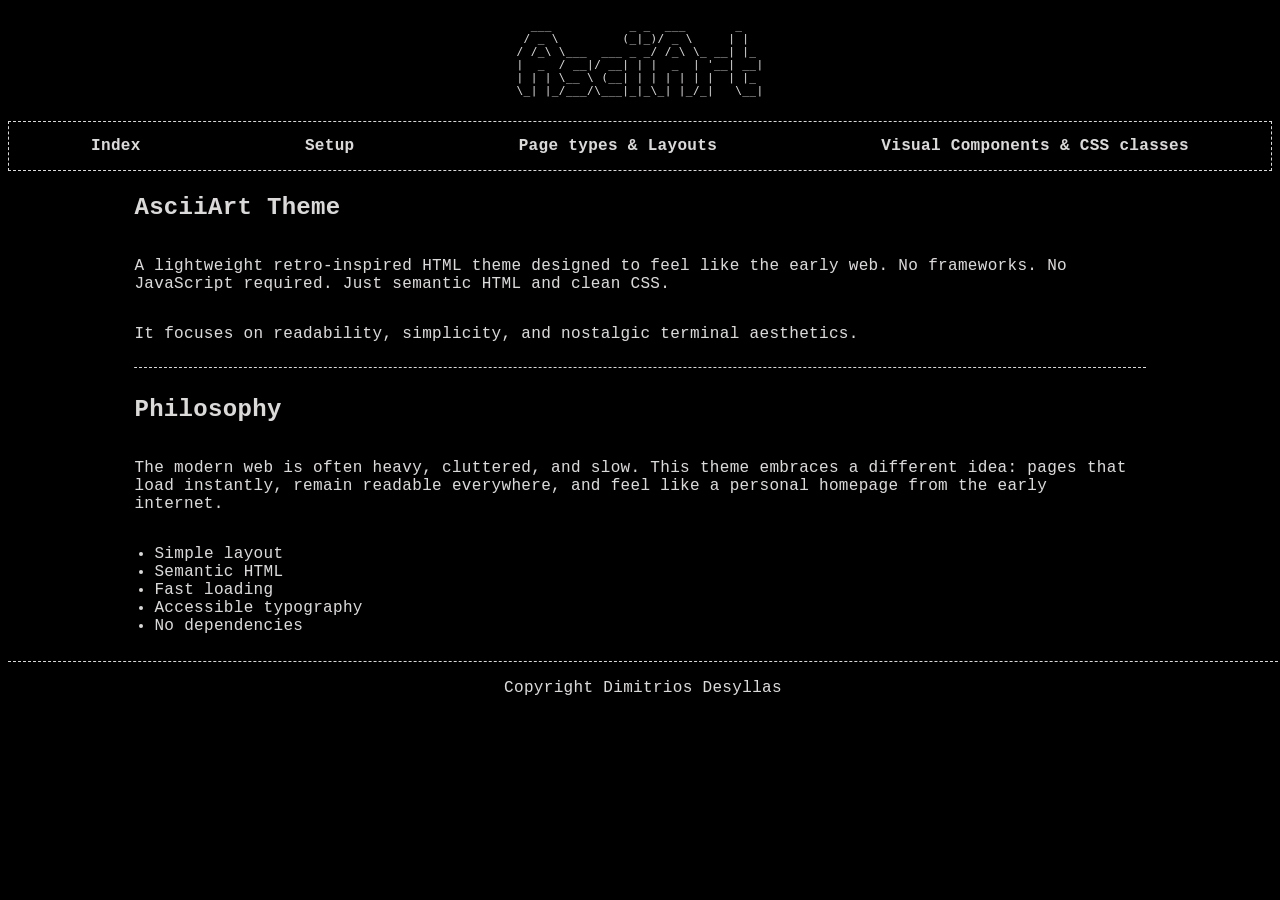
<file: index.html>
<!DOCTYPE html>
<html lang="en">
<head>
  <meta charset="UTF-8">
  <meta name="viewport" content="width=device-width, initial-scale=1.0">
  <title>AsciiArt Theme</title>

  <!-- SCSS compiled CSS -->
  <link rel="stylesheet" href="/css/style.css">
  
</head>
<body>
  
  <header class="banner">
   <pre>
  ___           _ _  ___       _   
 / _ \         (_|_)/ _ \     | |  
/ /_\ \___  ___ _ _/ /_\ \_ __| |_ 
|  _  / __|/ __| | |  _  | '__| __|
| | | \__ \ (__| | | | | | |  | |_ 
\_| |_/___/\___|_|_\_| |_/_|   \__|
    </pre>
</header>

  <nav class="main-nav">
  <a href="/" class="">Index</a>
  <a href="/setup.html" class="">Setup</a>
  <a href="/layouts" class="">Page types &amp; Layouts</a>
  <a href="/components.html" class="">Visual Components &amp; CSS classes</a>
</nav>


  <main>
    

<section>
  <h1>AsciiArt Theme</h1>
  <p>
    A lightweight retro-inspired HTML theme designed to feel like the early web.
    No frameworks. No JavaScript required. Just semantic HTML and clean CSS.
  </p>
  <p>
    It focuses on readability, simplicity, and nostalgic terminal aesthetics.
  </p>
</section>

<hr>

<section>
  <h1>Philosophy</h1>
  <p>
    The modern web is often heavy, cluttered, and slow. This theme embraces a
    different idea: pages that load instantly, remain readable everywhere,
    and feel like a personal homepage from the early internet.
  </p>

  <ul>
    <li>Simple layout</li>
    <li>Semantic HTML</li>
    <li>Fast loading</li>
    <li>Accessible typography</li>
    <li>No dependencies</li>
  </ul>
</section>


  </main>

  
    <footer>
      Copyright Dimitrios Desyllas
    </footer>

</body>
</html>
</file>
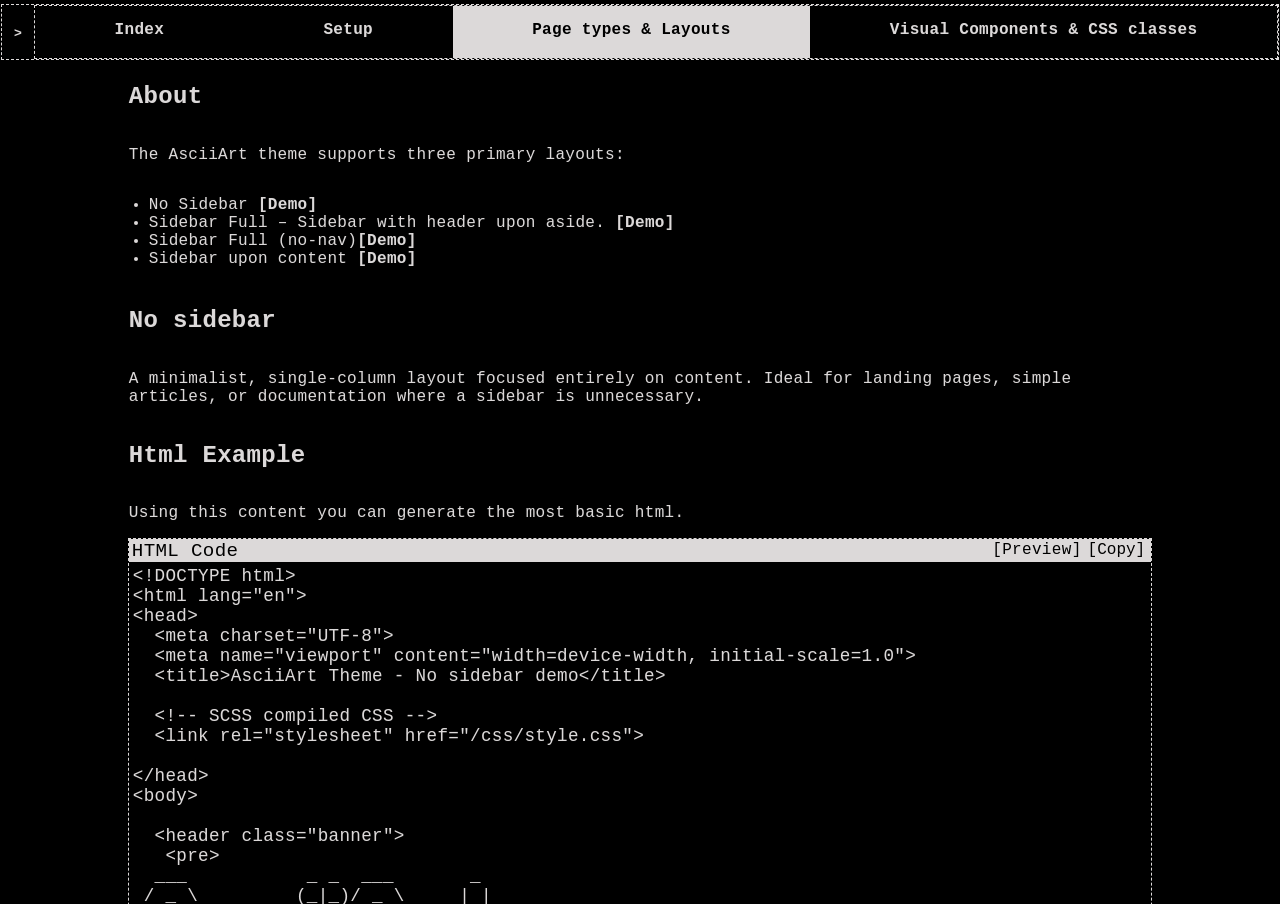
<file: layouts/index.html>
<!DOCTYPE html>
<html lang="en">
<head>
  <meta charset="UTF-8">
  <meta name="viewport" content="width=device-width, initial-scale=1.0">
  <title>AsciiArt Theme - Layout Documentation</title>

  <!-- SCSS compiled CSS -->
  <link rel="stylesheet" href="/css/style.css">
  <script src="/js/asciiart.min.js"></script>
  <script>
    document.addEventListener("DOMContentLoaded", () => {
      new AsciiartTheme.Sidebar("#sidebar");
    });      
  </script>
  
    <script>
        document.addEventListener("DOMContentLoaded",function(){
            AsciiartTheme.autoinit.codewrapper()
            AsciiartTheme.autoinit.treemenu()                
        })
    </script>

</head>
<body class="sidebar-layout">
  <div id="sidebar" class="aside-wrapper-fullheight bellow-nav">
    <button class="button-close" aria-controls="#sidebar"></button>
    
  <header class="banner">
   <pre>
  ___           _ _  ___       _   
 / _ \         (_|_)/ _ \     | |  
/ /_\ \___  ___ _ _/ /_\ \_ __| |_ 
|  _  / __|/ __| | |  _  | '__| __|
| | | \__ \ (__| | | | | | |  | |_ 
\_| |_/___/\___|_|_\_| |_/_|   \__|
    </pre>
</header>



    <aside>
      <nav aria-label="Sidebar navigation">
        
<ul class="treemenu">
    <li><a href="">About</a></li>
    <li data-visible="true">
        <button aria-expanded="false">Layouts</button>
        <ul>
            <li><a href="#no-sidebar">No Sidebar</a></li>
            <li><a href="#full">Sidebar Full</a></li>
            <li><a href="#full-no-nav">Sidebar Full (no-nav)</a></li>
            <li><a href="#base-sidebar">Sidebar upon content</a></li>
        </ul>
    </li>
    <li>
        <button aria-expanded="false">Content Types</button>
        <ul>
            <li><a href="#article">Article &amp; nomal text</a></li>
            <li><a href="#manpage">Unix Manpage</a></li>
        </ul>
    </li>
</ul>

      </nav>
    </aside>

    
    <footer>
      Copyright Dimitrios Desyllas
    </footer>

  </div>

  <div class="main-wrapper">
    <div class="nav-wrapper sticky-top">
        <div class="lead">
          <button
            class="button-expand button-toggle" 
            aria-controls="#sidebar"
          ></button>
        </div>
        <nav class="main-nav">
  <a href="/" class="">Index</a>
  <a href="/setup.html" class="">Setup</a>
  <a href="/layouts" class="active">Page types &amp; Layouts</a>
  <a href="/components.html" class="">Visual Components &amp; CSS classes</a>
</nav>
    </div>

    <main>
        

<section id="about">
    <h1>About</h1>
    <p>
        The AsciiArt theme supports three primary layouts:
    </p>
    <ul>
        <li>No Sidebar <a href="/layouts/demos/no-sidebar.html" class="button" target="_blank">Demo</a></li>
        <li>Sidebar Full – Sidebar with header upon aside. <a href="/layouts/demos/sidebar-full.html" class="button" target="_blank">Demo</a></li>
        <li>Sidebar Full (no-nav)<a href="/layouts/demos/sidebar-full-no-nav.html" class="button">Demo</a></li>
        <li>Sidebar upon content <a href="/layouts/demos/base-sidebar.html" class="button" target="_blank">Demo</a></li>
    </ul>
</section>





<section id="no-sidebar">
    <h1>No sidebar</h1>
    <p>A minimalist, single-column layout focused entirely on content. Ideal for landing pages, simple articles, or documentation where a sidebar is unnecessary.</p>
    <h2>Html Example</h2>
    <p>Using this content you can generate the most basic html.</p>
    <div class="code-wrapper">
        <div>
            <span>HTML Code</span>
            <a href="/layouts/demos/no-sidebar.html" class="button" target="_blank">Preview</a>
            <button class="copy">Copy</button>
        </div>
        <pre><code>&lt;!DOCTYPE html&gt;
&lt;html lang=&quot;en&quot;&gt;
&lt;head&gt;
  &lt;meta charset=&quot;UTF-8&quot;&gt;
  &lt;meta name=&quot;viewport&quot; content=&quot;width=device-width, initial-scale=1.0&quot;&gt;
  &lt;title&gt;AsciiArt Theme - No sidebar demo&lt;/title&gt;

  &lt;!-- SCSS compiled CSS --&gt;
  &lt;link rel=&quot;stylesheet&quot; href=&quot;/css/style.css&quot;&gt;
  
&lt;/head&gt;
&lt;body&gt;
  
  &lt;header class=&quot;banner&quot;&gt;
   &lt;pre&gt;
  ___           _ _  ___       _   
 / _ &#92;         (_|_)/ _ &#92;     | |  
/ /_&#92; &#92;___  ___ _ _/ /_&#92; &#92;_ __| |_ 
|  _  / __|/ __| | |  _  | &#39;__| __|
| | | &#92;__ &#92; (__| | | | | | |  | |_ 
&#92;_| |_/___/&#92;___|_|_&#92;_| |_/_|   &#92;__|
    &lt;/pre&gt;
&lt;/header&gt;



  &lt;main&gt;
    
    &lt;!-- Main content place text, forms or anything else here --&gt;
    &lt;section&gt;
    &lt;h1&gt;Article 1&lt;/h1&gt;
    &lt;p&gt;Conubia donec, velit dictumst interdum. Per quisque adipiscing, habitasse litora sed id. Varius porttitor aliquet, placerat erat, quam vulputate viverra eros nec gravida. Magna interdum nostra euismod, arcu enim consectetur primis duis. Habitant eu mi porta, curabitur sit sollicitudin, convallis dui metus leo nibh erat aenean sed. Egestas massa nulla turpis, imperdiet vivamus curabitur, dictum lacinia vulputate dictumst nullam luctus placerat molestie.&lt;/p&gt;
&lt;/section&gt;

&lt;section&gt;
    &lt;h1&gt;Article 2&lt;/h1&gt;
    &lt;p&gt;Conubia donec, velit dictumst interdum. Per quisque adipiscing, habitasse litora sed id. Varius porttitor aliquet, placerat erat, quam vulputate viverra eros nec gravida. Magna interdum nostra euismod, arcu enim consectetur primis duis. Habitant eu mi porta, curabitur sit sollicitudin, convallis dui metus leo nibh erat aenean sed. Egestas massa nulla turpis, imperdiet vivamus curabitur, dictum lacinia vulputate dictumst nullam luctus placerat molestie.&lt;/p&gt;
&lt;/section&gt;

&lt;section&gt;
    &lt;h1&gt;Article 3&lt;/h1&gt;
    &lt;p&gt;Conubia donec, velit dictumst interdum. Per quisque adipiscing, habitasse litora sed id. Varius porttitor aliquet, placerat erat, quam vulputate viverra eros nec gravida. Magna interdum nostra euismod, arcu enim consectetur primis duis. Habitant eu mi porta, curabitur sit sollicitudin, convallis dui metus leo nibh erat aenean sed. Egestas massa nulla turpis, imperdiet vivamus curabitur, dictum lacinia vulputate dictumst nullam luctus placerat molestie.&lt;/p&gt;
&lt;/section&gt;


&lt;section&gt;
    &lt;h1&gt;Article 4&lt;/h1&gt;
    &lt;p&gt;Conubia donec, velit dictumst interdum. Per quisque adipiscing, habitasse litora sed id. Varius porttitor aliquet, placerat erat, quam vulputate viverra eros nec gravida. Magna interdum nostra euismod, arcu enim consectetur primis duis. Habitant eu mi porta, curabitur sit sollicitudin, convallis dui metus leo nibh erat aenean sed. Egestas massa nulla turpis, imperdiet vivamus curabitur, dictum lacinia vulputate dictumst nullam luctus placerat molestie.&lt;/p&gt;
&lt;/section&gt;

&lt;section&gt;
    &lt;h1&gt;Article 5&lt;/h1&gt;
    &lt;p&gt;Conubia donec, velit dictumst interdum. Per quisque adipiscing, habitasse litora sed id. Varius porttitor aliquet, placerat erat, quam vulputate viverra eros nec gravida. Magna interdum nostra euismod, arcu enim consectetur primis duis. Habitant eu mi porta, curabitur sit sollicitudin, convallis dui metus leo nibh erat aenean sed. Egestas massa nulla turpis, imperdiet vivamus curabitur, dictum lacinia vulputate dictumst nullam luctus placerat molestie.&lt;/p&gt;
&lt;/section&gt;

  &lt;/main&gt;

  
&lt;/body&gt;
&lt;/html&gt;</code></pre>
    </div>
    <p>As you notice you need to include the css file. No javascript required.</p>
    <div class="code-wrapper">
        <div><span>CSS</span><button class="copy">Copy</button></div>
        <pre><code>
&lt;link rel=&quot;stylesheet&quot; href=&quot;css/style.css&quot;&gt;
</code></pre>
    </div>
</section>








<section id="full">
    <h1>Sidebar Full Layout</h1>
    <p>
        A comprehensive 'Application-style' layout. The sidebar occupies the full height of the viewport on the left, while the navigation and content scale responsively on the right.
    </p>
    <p>
        Upon small screen or upon window resizing sidebar moves offcanvas allowing the user to focus on content.
    </p>
    <h2>HTML Example</h2>
    <div class="code-wrapper">
        <div>
            <span>HTML Code</span>
            <a href="/layouts/demos/sidebar-full.html" class="button" target="_blank">Preview</a>
            <button class="copy">Copy</button>
        </div>
        <pre><code>
    
&lt;!DOCTYPE html&gt;
&lt;html lang=&quot;en&quot;&gt;
&lt;head&gt;
  &lt;meta charset=&quot;UTF-8&quot;&gt;
  &lt;meta name=&quot;viewport&quot; content=&quot;width=device-width, initial-scale=1.0&quot;&gt;
  &lt;title&gt;Default Title&lt;/title&gt;

  &lt;!-- SCSS compiled CSS --&gt;
  &lt;link rel=&quot;stylesheet&quot; href=&quot;/css/style.css&quot;&gt;
  &lt;script src=&quot;/js/asciiart.min.js&quot;&gt;&lt;/script&gt;
  &lt;script&gt;
    document.addEventListener(&quot;DOMContentLoaded&quot;, () =&gt; {
      new AsciiartTheme.Sidebar(&quot;#sidebar&quot;);
    });      
  &lt;/script&gt;
  
&lt;/head&gt;
&lt;body class=&quot;sidebar-layout&quot;&gt;
  &lt;div id=&quot;sidebar&quot; class=&quot;aside-wrapper-fullheight bellow-nav&quot;&gt;
    &lt;button class=&quot;button-close&quot; aria-controls=&quot;#sidebar&quot;&gt;&lt;/button&gt;
    

    &lt;aside&gt;
      &lt;nav aria-label=&quot;Sidebar navigation&quot;&gt;
        
Sidebar content Here could place menus or navigation links.

      &lt;/nav&gt;
    &lt;/aside&gt;

    
  &lt;/div&gt;

  &lt;div class=&quot;main-wrapper&quot;&gt;
    &lt;div class=&quot;nav-wrapper sticky-top&quot;&gt;
        &lt;div class=&quot;lead&quot;&gt;
          &lt;button
            class=&quot;button-expand button-toggle&quot; 
            aria-controls=&quot;#sidebar&quot;
          &gt;&lt;/button&gt;
        &lt;/div&gt;
        &lt;nav class=&quot;main-nav&quot;&gt;
  &lt;a href=&quot;/&quot; class=&quot;&quot;&gt;Index&lt;/a&gt;
  &lt;a href=&quot;/setup.html&quot; class=&quot;&quot;&gt;Setup&lt;/a&gt;
  &lt;a href=&quot;/layouts&quot; class=&quot;active&quot;&gt;Page types &amp;amp; Layouts&lt;/a&gt;
  &lt;a href=&quot;/components.html&quot; class=&quot;&quot;&gt;Visual Components &amp;amp; CSS classes&lt;/a&gt;
&lt;/nav&gt;
    &lt;/div&gt;

    &lt;main&gt;
        
    &lt;!-- Main content place text, forms or anything else here --&gt;
    &lt;section&gt;
    &lt;h1&gt;Article 1&lt;/h1&gt;
    &lt;p&gt;Conubia donec, velit dictumst interdum. Per quisque adipiscing, habitasse litora sed id. Varius porttitor aliquet, placerat erat, quam vulputate viverra eros nec gravida. Magna interdum nostra euismod, arcu enim consectetur primis duis. Habitant eu mi porta, curabitur sit sollicitudin, convallis dui metus leo nibh erat aenean sed. Egestas massa nulla turpis, imperdiet vivamus curabitur, dictum lacinia vulputate dictumst nullam luctus placerat molestie.&lt;/p&gt;
&lt;/section&gt;

&lt;section&gt;
    &lt;h1&gt;Article 2&lt;/h1&gt;
    &lt;p&gt;Conubia donec, velit dictumst interdum. Per quisque adipiscing, habitasse litora sed id. Varius porttitor aliquet, placerat erat, quam vulputate viverra eros nec gravida. Magna interdum nostra euismod, arcu enim consectetur primis duis. Habitant eu mi porta, curabitur sit sollicitudin, convallis dui metus leo nibh erat aenean sed. Egestas massa nulla turpis, imperdiet vivamus curabitur, dictum lacinia vulputate dictumst nullam luctus placerat molestie.&lt;/p&gt;
&lt;/section&gt;

&lt;section&gt;
    &lt;h1&gt;Article 3&lt;/h1&gt;
    &lt;p&gt;Conubia donec, velit dictumst interdum. Per quisque adipiscing, habitasse litora sed id. Varius porttitor aliquet, placerat erat, quam vulputate viverra eros nec gravida. Magna interdum nostra euismod, arcu enim consectetur primis duis. Habitant eu mi porta, curabitur sit sollicitudin, convallis dui metus leo nibh erat aenean sed. Egestas massa nulla turpis, imperdiet vivamus curabitur, dictum lacinia vulputate dictumst nullam luctus placerat molestie.&lt;/p&gt;
&lt;/section&gt;


&lt;section&gt;
    &lt;h1&gt;Article 4&lt;/h1&gt;
    &lt;p&gt;Conubia donec, velit dictumst interdum. Per quisque adipiscing, habitasse litora sed id. Varius porttitor aliquet, placerat erat, quam vulputate viverra eros nec gravida. Magna interdum nostra euismod, arcu enim consectetur primis duis. Habitant eu mi porta, curabitur sit sollicitudin, convallis dui metus leo nibh erat aenean sed. Egestas massa nulla turpis, imperdiet vivamus curabitur, dictum lacinia vulputate dictumst nullam luctus placerat molestie.&lt;/p&gt;
&lt;/section&gt;

&lt;section&gt;
    &lt;h1&gt;Article 5&lt;/h1&gt;
    &lt;p&gt;Conubia donec, velit dictumst interdum. Per quisque adipiscing, habitasse litora sed id. Varius porttitor aliquet, placerat erat, quam vulputate viverra eros nec gravida. Magna interdum nostra euismod, arcu enim consectetur primis duis. Habitant eu mi porta, curabitur sit sollicitudin, convallis dui metus leo nibh erat aenean sed. Egestas massa nulla turpis, imperdiet vivamus curabitur, dictum lacinia vulputate dictumst nullam luctus placerat molestie.&lt;/p&gt;
&lt;/section&gt;

    &lt;/main&gt;
  &lt;/div&gt;
&lt;/body&gt;
&lt;/html&gt;
</code></pre>
    </div>
    <h2>CSS</h2>
    <p>
        To use this layout, first include the theme's CSS:
    </p>
    <div class="code-wrapper">
        <div><span>CSS</span><button class="copy">Copy</button></div>
        <pre><code>
&lt;link rel=&quot;stylesheet&quot; href=&quot;css/style.css&quot;&gt;
</code></pre>
    </div>
    <h2>Javascript</h2>
    <p>
        To keep the theme lightweight and modular, components do not auto-initialize. You must instantiate the Sidebar manually after the DOM has loaded:
    </p>
    <div class="code-wrapper">
        <div><span>JavaScript</span>
            <div class="tab-button-container">
                <button class="btn-tab" role="tab" aria-selected="true" aria-controls="js">JS</button>
                <button class="btn-tab" role="tab" aria-controls="esm">ESM</button>
            </div>
            <button class="copy">Copy</button>
        </div>
        <pre id="js"><code>
&lt;script src=&quot;/js/asciiart.min.js&quot;&gt;&lt;/script&gt;
&lt;script&gt;
    document.addEventListener(&quot;DOMContentLoaded&quot;, () =&gt; {
        // Initialize the Sidebar component
        new AsciiartTheme.Sidebar(&quot;#sidebar&quot;);
    });
&lt;/script&gt;
</code></pre>
        <pre id="esm"><code>
&lt;script type=&quot;component&quot;&gt;
    import { Sidebar } from &quot;js/asciiart.esm.min.js&quot;;

    document.addEventListener(&quot;DOMContentLoaded&quot;, () =&gt; {
        // Initialize the Sidebar using ES6 module
        new Sidebar(&quot;#sidebar&quot;);
    });
&lt;/script&gt;
</code></pre>
    </div>

</section>








<section id="full-no-nav">
    <h1>Sidebar Full Layout (without navigation)</h1>
    <p>
        Sidebar takes over full space but the main content has no navigation.
    </p>
    <p>
        Upon small screen or upon window resizing sidebar moves offcanvas allowing the user to focus on content.
    </p>
    <h2>HTML Example</h2>
    <div class="code-wrapper">
        <div>
            <span>HTML Code</span>
            <a href="/layouts/demos/sidebar-full-no-nav.html" class="button" target="_blank">Preview</a>
            <button class="copy">Copy</button>
        </div>
        <pre><code>
    
&lt;!DOCTYPE html&gt;
&lt;html lang=&quot;en&quot;&gt;
&lt;head&gt;
  &lt;meta charset=&quot;UTF-8&quot;&gt;
  &lt;meta name=&quot;viewport&quot; content=&quot;width=device-width, initial-scale=1.0&quot;&gt;
  &lt;title&gt;Default Title&lt;/title&gt;

  &lt;!-- SCSS compiled CSS --&gt;
  &lt;link rel=&quot;stylesheet&quot; href=&quot;/css/style.css&quot;&gt;
  &lt;script src=&quot;/js/asciiart.min.js&quot;&gt;&lt;/script&gt;
  &lt;script &gt;
    document.addEventListener(&quot;DOMContentLoaded&quot;, () =&gt; {
      new AsciiartTheme.Sidebar(&quot;#sidebar&quot;);
    });      
  &lt;/script&gt;
  
&lt;/head&gt;
&lt;body class=&quot;sidebar-layout&quot;&gt;
  &lt;div class=&quot;sidebar-btn&quot;&gt;
    &lt;button class=&quot;button-expand button-toggle&quot; aria-controls=&quot;#sidebar&quot; aria-expanded=&quot;true&quot;&gt;&lt;/button&gt;
  &lt;/div&gt;
  &lt;div id=&quot;sidebar&quot; class=&quot;aside-wrapper&quot;&gt;
    &lt;button class=&quot;button-close&quot; aria-controls=&quot;#sidebar&quot;&gt;&lt;/button&gt;
    

    &lt;aside&gt;
      &lt;nav aria-label=&quot;Sidebar navigation&quot;&gt;
        
Sidebar content Here could place menus or navigation links.

      &lt;/nav&gt;
    &lt;/aside&gt;

    
  &lt;/div&gt;

  &lt;div class=&quot;main-wrapper&quot;&gt;
    &lt;main&gt;
        
    &lt;!-- Main content place text, forms or anything else here --&gt;
    &lt;section&gt;
    &lt;h1&gt;Article 1&lt;/h1&gt;
    &lt;p&gt;Conubia donec, velit dictumst interdum. Per quisque adipiscing, habitasse litora sed id. Varius porttitor aliquet, placerat erat, quam vulputate viverra eros nec gravida. Magna interdum nostra euismod, arcu enim consectetur primis duis. Habitant eu mi porta, curabitur sit sollicitudin, convallis dui metus leo nibh erat aenean sed. Egestas massa nulla turpis, imperdiet vivamus curabitur, dictum lacinia vulputate dictumst nullam luctus placerat molestie.&lt;/p&gt;
&lt;/section&gt;

&lt;section&gt;
    &lt;h1&gt;Article 2&lt;/h1&gt;
    &lt;p&gt;Conubia donec, velit dictumst interdum. Per quisque adipiscing, habitasse litora sed id. Varius porttitor aliquet, placerat erat, quam vulputate viverra eros nec gravida. Magna interdum nostra euismod, arcu enim consectetur primis duis. Habitant eu mi porta, curabitur sit sollicitudin, convallis dui metus leo nibh erat aenean sed. Egestas massa nulla turpis, imperdiet vivamus curabitur, dictum lacinia vulputate dictumst nullam luctus placerat molestie.&lt;/p&gt;
&lt;/section&gt;

&lt;section&gt;
    &lt;h1&gt;Article 3&lt;/h1&gt;
    &lt;p&gt;Conubia donec, velit dictumst interdum. Per quisque adipiscing, habitasse litora sed id. Varius porttitor aliquet, placerat erat, quam vulputate viverra eros nec gravida. Magna interdum nostra euismod, arcu enim consectetur primis duis. Habitant eu mi porta, curabitur sit sollicitudin, convallis dui metus leo nibh erat aenean sed. Egestas massa nulla turpis, imperdiet vivamus curabitur, dictum lacinia vulputate dictumst nullam luctus placerat molestie.&lt;/p&gt;
&lt;/section&gt;


&lt;section&gt;
    &lt;h1&gt;Article 4&lt;/h1&gt;
    &lt;p&gt;Conubia donec, velit dictumst interdum. Per quisque adipiscing, habitasse litora sed id. Varius porttitor aliquet, placerat erat, quam vulputate viverra eros nec gravida. Magna interdum nostra euismod, arcu enim consectetur primis duis. Habitant eu mi porta, curabitur sit sollicitudin, convallis dui metus leo nibh erat aenean sed. Egestas massa nulla turpis, imperdiet vivamus curabitur, dictum lacinia vulputate dictumst nullam luctus placerat molestie.&lt;/p&gt;
&lt;/section&gt;

&lt;section&gt;
    &lt;h1&gt;Article 5&lt;/h1&gt;
    &lt;p&gt;Conubia donec, velit dictumst interdum. Per quisque adipiscing, habitasse litora sed id. Varius porttitor aliquet, placerat erat, quam vulputate viverra eros nec gravida. Magna interdum nostra euismod, arcu enim consectetur primis duis. Habitant eu mi porta, curabitur sit sollicitudin, convallis dui metus leo nibh erat aenean sed. Egestas massa nulla turpis, imperdiet vivamus curabitur, dictum lacinia vulputate dictumst nullam luctus placerat molestie.&lt;/p&gt;
&lt;/section&gt;

    &lt;/main&gt;
  &lt;/div&gt;
&lt;/body&gt;
&lt;/html&gt;
</code></pre>
    </div>
    <h2>CSS</h2>
    <p>
        To use this layout, first include the theme's CSS:
    </p>
    <div class="code-wrapper">
        <div><span>CSS</span><button class="copy">Copy</button></div>
        <pre><code>
&lt;link rel=&quot;stylesheet&quot; href=&quot;css/style.css&quot;&gt;
</code></pre>
    </div>
    <h2>Javascript</h2>
    <p>
        To keep the theme lightweight and modular, components do not auto-initialize. You must instantiate the Sidebar manually after the DOM has loaded:
    </p>
    <div class="code-wrapper">
        <div><span>JavaScript</span>
            <div class="tab-button-container">
                <button class="btn-tab" role="tab" aria-selected="true" aria-controls="js">JS</button>
                <button class="btn-tab" role="tab" aria-controls="esm">ESM</button>
            </div>
            <button class="copy">Copy</button>
        </div>
        <pre id="js"><code>
&lt;script src=&quot;/js/asciiart.min.js&quot;&gt;&lt;/script&gt;
&lt;script &gt;
    document.addEventListener(&quot;DOMContentLoaded&quot;, () =&gt; {
        // Initialize the Sidebar component
        new AsciiartTheme.Sidebar(&quot;#sidebar&quot;);
    });
&lt;/script&gt;
</code></pre>
        <pre id="esm"><code>
&lt;script type=&quot;component&quot;&gt;
    import { Sidebar } from &quot;js/asciiart.esm.min.js&quot;;

    document.addEventListener(&quot;DOMContentLoaded&quot;, () =&gt; {
        // Initialize the Sidebar using ES6 module
        new Sidebar(&quot;#sidebar&quot;);
    });
&lt;/script&gt;
</code></pre>
    </div>

</section>








<section id="base-sidebar">
    <h1>Sidebar upon content</h1>
    <p>An extention of no-sidebar layout is to place underneath the main navigation a sidebar. This is usefull for placing a secondary navigation upon main content.</p>
    <p>When browser window shinks it becomes hidden allowing you to focus upon main content.</p>
    <h2>Html</h2>
    <p>Using this content you can generate the most basic html.</p>
    <div class="code-wrapper">
        <div>
            <span>HTML Code</span>
            <a href="/layouts/demos/base-sidebar.html" class="button" target="_blank">Preview</a>
            <button class="copy">Copy</button>
        </div>
        <pre><code>&lt;!DOCTYPE html&gt;
&lt;html lang=&quot;en&quot;&gt;
&lt;head&gt;
  &lt;meta charset=&quot;UTF-8&quot;&gt;
  &lt;meta name=&quot;viewport&quot; content=&quot;width=device-width, initial-scale=1.0&quot;&gt;
  &lt;title&gt;Aciiiart Theme Demo&lt;/title&gt;

  &lt;!-- SCSS compiled CSS --&gt;
  &lt;link rel=&quot;stylesheet&quot; href=&quot;/css/style.css&quot;&gt;
  &lt;script src=&quot;/js/asciiart.min.js&quot;&gt;&lt;/script&gt;
  &lt;script&gt;
    document.addEventListener(&quot;DOMContentLoaded&quot;, () =&gt; {
      new AsciiartTheme.Sidebar(&quot;#sidebar&quot;);
    });      
  &lt;/script&gt;
  
    

&lt;/head&gt;
&lt;body&gt;
  &lt;div class=&quot;top-left-responsive&quot;&gt;
     &lt;button 
        class=&quot;button-expand button-toggle&quot; 
        aria-controls=&quot;#sidebar&quot;
      &gt;&lt;/button&gt;
  &lt;/div&gt;

  &lt;header&gt;
    
  &lt;header class=&quot;banner&quot;&gt;
   &lt;pre&gt;
  ___           _ _  ___       _   
 / _ &#92;         (_|_)/ _ &#92;     | |  
/ /_&#92; &#92;___  ___ _ _/ /_&#92; &#92;_ __| |_ 
|  _  / __|/ __| | |  _  | &#39;__| __|
| | | &#92;__ &#92; (__| | | | | | |  | |_ 
&#92;_| |_/___/&#92;___|_|_&#92;_| |_/_|   &#92;__|
    &lt;/pre&gt;
&lt;/header&gt;


  &lt;/header&gt;

  &lt;div class=&quot;nav-wrapper sticky-top&quot;&gt;
    
    &lt;nav class=&quot;main-nav&quot;&gt;
  &lt;a href=&quot;#&quot;&gt;Index&lt;/a&gt;
  &lt;a href=&quot;#&quot;&gt;Page&lt;/a&gt;
  &lt;a href=&quot;#&quot;&gt;Another page&lt;/a&gt;
  &lt;a href=&quot;#&quot;&gt;Yet another page&lt;/a&gt;
&lt;/nav&gt;

  &lt;/div&gt;

  &lt;div class=&quot;sidebar-layout&quot;&gt;
    &lt;div class=&quot;aside-wrapper&quot; id=&quot;sidebar&quot;&gt;
      &lt;button class=&quot;button-close&quot; aria-controls=&quot;#sidebar&quot;&gt;&lt;/button&gt;
      &lt;aside&gt;
        &lt;nav aria-label=&quot;Sidebar navigation&quot;&gt;
            
Sidebar content Here could place menus or navigation links.

        &lt;/nav&gt;
      &lt;/aside&gt;
    &lt;/div&gt;

    &lt;div class=&quot;main-wrapper&quot;&gt;
      &lt;main&gt;
        
    &lt;!-- Main content place text, forms or anything else here --&gt;
    &lt;section&gt;
    &lt;h1&gt;Article 1&lt;/h1&gt;
    &lt;p&gt;Conubia donec, velit dictumst interdum. Per quisque adipiscing, habitasse litora sed id. Varius porttitor aliquet, placerat erat, quam vulputate viverra eros nec gravida. Magna interdum nostra euismod, arcu enim consectetur primis duis. Habitant eu mi porta, curabitur sit sollicitudin, convallis dui metus leo nibh erat aenean sed. Egestas massa nulla turpis, imperdiet vivamus curabitur, dictum lacinia vulputate dictumst nullam luctus placerat molestie.&lt;/p&gt;
&lt;/section&gt;

&lt;section&gt;
    &lt;h1&gt;Article 2&lt;/h1&gt;
    &lt;p&gt;Conubia donec, velit dictumst interdum. Per quisque adipiscing, habitasse litora sed id. Varius porttitor aliquet, placerat erat, quam vulputate viverra eros nec gravida. Magna interdum nostra euismod, arcu enim consectetur primis duis. Habitant eu mi porta, curabitur sit sollicitudin, convallis dui metus leo nibh erat aenean sed. Egestas massa nulla turpis, imperdiet vivamus curabitur, dictum lacinia vulputate dictumst nullam luctus placerat molestie.&lt;/p&gt;
&lt;/section&gt;

&lt;section&gt;
    &lt;h1&gt;Article 3&lt;/h1&gt;
    &lt;p&gt;Conubia donec, velit dictumst interdum. Per quisque adipiscing, habitasse litora sed id. Varius porttitor aliquet, placerat erat, quam vulputate viverra eros nec gravida. Magna interdum nostra euismod, arcu enim consectetur primis duis. Habitant eu mi porta, curabitur sit sollicitudin, convallis dui metus leo nibh erat aenean sed. Egestas massa nulla turpis, imperdiet vivamus curabitur, dictum lacinia vulputate dictumst nullam luctus placerat molestie.&lt;/p&gt;
&lt;/section&gt;


&lt;section&gt;
    &lt;h1&gt;Article 4&lt;/h1&gt;
    &lt;p&gt;Conubia donec, velit dictumst interdum. Per quisque adipiscing, habitasse litora sed id. Varius porttitor aliquet, placerat erat, quam vulputate viverra eros nec gravida. Magna interdum nostra euismod, arcu enim consectetur primis duis. Habitant eu mi porta, curabitur sit sollicitudin, convallis dui metus leo nibh erat aenean sed. Egestas massa nulla turpis, imperdiet vivamus curabitur, dictum lacinia vulputate dictumst nullam luctus placerat molestie.&lt;/p&gt;
&lt;/section&gt;

&lt;section&gt;
    &lt;h1&gt;Article 5&lt;/h1&gt;
    &lt;p&gt;Conubia donec, velit dictumst interdum. Per quisque adipiscing, habitasse litora sed id. Varius porttitor aliquet, placerat erat, quam vulputate viverra eros nec gravida. Magna interdum nostra euismod, arcu enim consectetur primis duis. Habitant eu mi porta, curabitur sit sollicitudin, convallis dui metus leo nibh erat aenean sed. Egestas massa nulla turpis, imperdiet vivamus curabitur, dictum lacinia vulputate dictumst nullam luctus placerat molestie.&lt;/p&gt;
&lt;/section&gt;

      &lt;/main&gt;
    &lt;/div&gt;
  &lt;/div&gt;
&lt;/body&gt;
&lt;/html&gt;</code></pre>
    </div>
    <h2>CSS</h2>
    <p>As you notice you need to include the css file.</p>
    <div class="code-wrapper">
        <div><span>CSS</span><button class="copy">Copy</button></div>
        <pre><code>
&lt;link rel=&quot;stylesheet&quot; href=&quot;/css/style.css&quot;&gt;
</code></pre>
    </div>
    <h2>Javascript</h2>
    <p>Furthermore you need to include the theme's javascript file and initialize the sidebar.<br>To keep the theme lightweight and modular, components do not auto-initialize. You must instantiate the Sidebar manually after the DOM has loaded.</p>
    <div class="code-wrapper">
        <div><span>Javascript</span>
             <div role="tablist" class="tab-button-container">
                <button class="btn-tab" role="tab" aria-selected="true" aria-controls="base-sidebar-js">JS</button>
                <button class="btn-tab" role="tab" aria-controls="base-sidebar-esm">ESM</button>
            </div>
            <button class="copy">Copy</button>
        </div>
        <pre id="base-sidebar-js"><code>
&lt;script src=&quot;/js/asciiart.min.js&quot;&gt;&lt;/script&gt;
&lt;script &gt;
    document.addEventListener(&quot;DOMContentLoaded&quot;, () =&gt; {
        // Initialize the Sidebar component
        new AsciiartTheme.Sidebar(&quot;#sidebar&quot;);
    });
&lt;/script&gt;
</code></pre>
        <pre id="base-sidebar-esm"><code>
&lt;script type=&quot;component&quot;&gt;
    import { Sidebar } from &quot;js/asciiart.esm.min.js&quot;;

    document.addEventListener(&quot;DOMContentLoaded&quot;, () =&gt; {
        // Initialize the Sidebar using ES6 module
        new Sidebar(&quot;#sidebar&quot;);
    });
&lt;/script&gt;
</code></pre>
    </div>
</section>



<section id="article">
    <h1>Article &amp; nomal text</h1>
    <p>Upon <code>&lt;main&gt;&lt;/main&gt;</code> the page content resides upon. You can use <code>&lt;article&gt;&lt;/article&gt;</code> and <code>&lt;article&gt;&lt;/article&gt;</code> tags to wrap the content:</p>
    <div class="code-wrapper">
        <div>
            <span>HTML Code</span>
            <button class="copy">Copy</button>
        </div>
        <pre><code>&lt;main&gt;
    &lt;section&gt;
        &lt;h1&gt;Title&lt;/h1&gt;
        &lt;p&gt;Some content here...&lt;/p&gt;
    &lt;/section&gt;

    &lt;article&gt;
        &lt;h1&gt;Title 2&lt;/h1&gt;
        &lt;section&gt;
            &lt;h2&gt;Some Content&lt;/h2&gt;
            &lt;p&gt;Some content&lt;/p&gt;
        &lt;/section&gt;
        &lt;section&gt;
            &lt;h2&gt;Some Content 2&lt;/h2&gt;
            &lt;p&gt;Some content&lt;/p&gt;
        &lt;/section&gt;
    &lt;/article&gt;
&lt;/main&gt;</code></pre>
    </div>
</section>










<section id="manpage">
    <h1>Unix Manpage</h1>
    <article>
        <h2>Minimal example</h2>
        <p>
            Some examples of manpages are:
            <ul>
                <li>grep <a href="/content/demos/manpage/grep.html" class="button" target="_blank">Demo</a></li>
                <li>tar <a href="/content/demos/manpage/tar.html" class="button" target="_blank">Demo</a></li>
            </ul>
        </p>
    </article>
    <article>
        <h2>Usage:</h2>    
        <p>
            Using class <code>manpage</code> you can style an article in a style that aids the readability of html representation of unix manpages.
            A minimal example is:
        </p>
        <div class="code-wrapper">
            <div>
                <span>html</span>
                <button class="copy">Copy</button>
            </div>
            <pre><code>&lt;article class=&quot;manpage&quot;&gt;
  &lt;h1&gt;GREP(1)&lt;/h1&gt;

  &lt;section&gt;
    &lt;h2&gt;NAME&lt;/h2&gt;
    &lt;p&gt;&lt;code&gt;grep&lt;/code&gt; - print lines that match patterns&lt;/p&gt;
  &lt;/section&gt;

  &lt;section&gt;
    &lt;h2&gt;SYNOPSIS&lt;/h2&gt;
    &lt;pre class=&quot;synopsis&quot;&gt;&lt;code&gt;grep [&lt;var&gt;OPTIONS&lt;/var&gt;] &lt;var&gt;PATTERN&lt;/var&gt; [&lt;var&gt;FILE&lt;/var&gt;...]&lt;/code&gt;&lt;/pre&gt;
  &lt;/section&gt;

  &lt;section&gt;
    &lt;h2&gt;DESCRIPTION&lt;/h2&gt;
    &lt;p&gt;
      &lt;code&gt;grep&lt;/code&gt; searches input files for lines that match a given pattern.
      By default, it prints the matching lines to standard output.
    &lt;/p&gt;
    &lt;p&gt;
      Patterns are interpreted as basic regular expressions unless otherwise specified.
    &lt;/p&gt;
  &lt;/section&gt;

  &lt;section class=&quot;options&quot;&gt;
    &lt;h2&gt;OPTIONS&lt;/h2&gt;
    &lt;dl&gt;
        &lt;dt&gt;
        &lt;code&gt;-i&lt;/code&gt;, &lt;code&gt;--ignore-case&lt;/code&gt;
        &lt;/dt&gt;
        &lt;dd&gt;Ignore case distinctions in patterns and input data.&lt;/dd&gt;

        &lt;dt&gt;
        &lt;code&gt;-r&lt;/code&gt;, &lt;code&gt;--recursive&lt;/code&gt;
        &lt;/dt&gt;
        &lt;dd&gt;Read all files under each directory recursively.&lt;/dd&gt;

        &lt;dt&gt;
        &lt;code&gt;-n&lt;/code&gt;
        &lt;/dt&gt;
        &lt;dd&gt;Prefix each line of output with the line number.&lt;/dd&gt;

        &lt;dt&gt;
        &lt;code&gt;-v&lt;/code&gt;, &lt;code&gt;--invert-match&lt;/code&gt;
        &lt;/dt&gt;
        &lt;dd&gt;Select non-matching lines.&lt;/dd&gt;

        &lt;dt&gt;
        &lt;code&gt;-c&lt;/code&gt;, &lt;code&gt;--count&lt;/code&gt;
        &lt;/dt&gt;
        &lt;dd&gt;Print only a count of matching lines per file.&lt;/dd&gt;

        &lt;dt&gt;
        &lt;code&gt;-l&lt;/code&gt;
        &lt;/dt&gt;
        &lt;dd&gt;Print only names of files with matches.&lt;/dd&gt;
    &lt;/dl&gt;
    &lt;/section&gt;

  &lt;section&gt;
    &lt;h2&gt;EXAMPLES&lt;/h2&gt;
    &lt;pre class=&quot;margin&quot;&gt;
# Search for &quot;error&quot; in a file
grep &quot;error&quot; logfile.txt

# Case-insensitive search
grep -i &quot;warning&quot; logfile.txt

# Recursive search in a directory
grep -r &quot;TODO&quot; ./src

# Show line numbers
grep -n &quot;main&quot; program.c
    &lt;/pre&gt;
  &lt;/section&gt;

  &lt;section&gt;
    &lt;h2&gt;EXIT STATUS&lt;/h2&gt;
    &lt;p&gt;
      0 if a match is found, 1 if no matches are found, and 2 if an error occurred.
    &lt;/p&gt;
  &lt;/section&gt;

  &lt;section&gt;
    &lt;h2&gt;SEE ALSO&lt;/h2&gt;
    &lt;p&gt;&lt;code&gt;egrep&lt;/code&gt;, &lt;code&gt;fgrep&lt;/code&gt;, &lt;code&gt;sed&lt;/code&gt;, &lt;code&gt;awk&lt;/code&gt;&lt;/p&gt;
  &lt;/section&gt;

  &lt;section&gt;
    &lt;h2&gt;AUTHOR&lt;/h2&gt;
    &lt;p&gt;Originally written by GNU Project contributors.&lt;/p&gt;
  &lt;/section&gt;
&lt;/article&gt;</code></pre>
        </div>
    </article>
    <article>
        <h2>Synopsis</h2>
        <p>Using class <code>.synopsis</code> you can format the xcomman line usage. Each argument could be annotated using <code>&lt;var&gt;...&lt;/var&gt;</code> html tag:</p>
        <div class="code-wrapper">
            <div>
                <span>html</span>
                <button class="copy">Copy</button>
            </div>
            <pre><code>&lt;pre class=&quot;synopsis&quot;&gt;&lt;code&gt;grep [&lt;var&gt;OPTIONS&lt;/var&gt;] &lt;var&gt;PATTERN&lt;/var&gt; [&lt;var&gt;FILE&lt;/var&gt;...]&lt;/code&gt;&lt;/pre&gt;</code></pre>
        </div>
        <p>You can use <code>&lt;pre&gt;...&lt;/pre&gt;</code> with <code>.synopsis</code> class multiple times. Also can be used in conjuction with <code>&lt;code&gt;...&lt;/code&gt;</code> tags:</p>
        <div class="code-wrapper">
            <div>
                <span>html</span>
                <button class="copy">Copy</button>
            </div>
            <pre><code>&lt;pre class=&quot;synopsis&quot;&gt;&lt;code&gt;tar&lt;/code&gt; &lt;var&gt;-c&lt;/var&gt; [&lt;var&gt;-f&lt;/var&gt; &lt;var&gt;ARCHIVE&lt;/var&gt;] [&lt;var&gt;OPTIONS&lt;/var&gt;] [&lt;var&gt;FILE...&lt;/var&gt;]&lt;/pre&gt;
&lt;pre class=&quot;synopsis&quot;&gt;&lt;code&gt;tar&lt;/code&gt; &lt;var&gt;-r&lt;/var&gt; [&lt;var&gt;-f&lt;/var&gt; &lt;var&gt;ARCHIVE&lt;/var&gt;] [&lt;var&gt;OPTIONS&lt;/var&gt;] [&lt;var&gt;FILE...&lt;/var&gt;]&lt;/pre&gt;
&lt;pre class=&quot;synopsis&quot;&gt;&lt;code&gt;tar&lt;/code&gt; &lt;var&gt;-t&lt;/var&gt; [&lt;var&gt;-f&lt;/var&gt; &lt;var&gt;ARCHIVE&lt;/var&gt;] [&lt;var&gt;OPTIONS&lt;/var&gt;] [&lt;var&gt;MEMBER...&lt;/var&gt;]&lt;/pre&gt;
&lt;pre class=&quot;synopsis&quot;&gt;&lt;code&gt;tar&lt;/code&gt; &lt;var&gt;-u&lt;/var&gt; [&lt;var&gt;-f&lt;/var&gt; &lt;var&gt;ARCHIVE&lt;/var&gt;] [&lt;var&gt;OPTIONS&lt;/var&gt;] [&lt;var&gt;FILE...&lt;/var&gt;]&lt;/pre&gt;
&lt;pre class=&quot;synopsis&quot;&gt;&lt;code&gt;tar&lt;/code&gt; &lt;var&gt;-x&lt;/var&gt; [&lt;var&gt;-f&lt;/var&gt; &lt;var&gt;ARCHIVE&lt;/var&gt;] [&lt;var&gt;OPTIONS&lt;/var&gt;] [&lt;var&gt;MEMBER...&lt;/var&gt;]&lt;/pre&gt;</code></pre>
        </div>

    </article>
    <article>
        <h2>Command line argument description</h2>
        <p>Upon manpage the comnmand line arguments use <code>&lt;dl&gt;&lt;/dl&gt;</code> html tags</p>
        <div class="code-wrapper">
            <div>
                <span>html</span>
                <button class="copy">Copy</button>
            </div>
            <pre><code>&lt;dl&gt;
  &lt;dt&gt;
    &lt;code&gt;-A&lt;/code&gt;, &lt;code&gt;--catenate&lt;/code&gt;, &lt;code&gt;--concatenate&lt;/code&gt;
  &lt;/dt&gt;
  &lt;dd&gt;
    Append archives to the end of another archive. The arguments are treated as
    names of archives to append. All archives must be of the same format as the
    target archive, otherwise the result may be unusable with non-GNU tar.
    When multiple archives are given, members from all but the first are only
    accessible when using &lt;code&gt;-i&lt;/code&gt; (&lt;code&gt;--ignore-zeros&lt;/code&gt;).
    &lt;br&gt;&lt;br&gt;
    Compressed archives cannot be concatenated.
  &lt;/dd&gt;

  &lt;dt&gt;
    &lt;code&gt;-c&lt;/code&gt;, &lt;code&gt;--create&lt;/code&gt;
  &lt;/dt&gt;
  &lt;dd&gt;
    Create a new archive. Arguments specify the files to include. Directories
    are archived recursively unless &lt;code&gt;--no-recursion&lt;/code&gt; is used.
  &lt;/dd&gt;

  &lt;dt&gt;
    &lt;code&gt;-d&lt;/code&gt;, &lt;code&gt;--diff&lt;/code&gt;, &lt;code&gt;--compare&lt;/code&gt;
  &lt;/dt&gt;
  &lt;dd&gt;
    Find differences between the archive and the file system. Arguments are
    optional and specify archive members to compare. If omitted, the current
    directory is used.
  &lt;/dd&gt;

  &lt;dt&gt;
    &lt;code&gt;--delete&lt;/code&gt;
  &lt;/dt&gt;
  &lt;dd&gt;
    Delete members from the archive. Arguments specify the names of members
    to remove. At least one argument is required.
    &lt;br&gt;&lt;br&gt;
    This option does not work on compressed archives. No short option exists.
  &lt;/dd&gt;

  &lt;dt&gt;
    &lt;code&gt;-r&lt;/code&gt;, &lt;code&gt;--append&lt;/code&gt;
  &lt;/dt&gt;
  &lt;dd&gt;
    Append files to the end of an archive. Arguments behave the same as for
    &lt;code&gt;-c&lt;/code&gt; (&lt;code&gt;--create&lt;/code&gt;).
  &lt;/dd&gt;

  &lt;dt&gt;
    &lt;code&gt;-t&lt;/code&gt;, &lt;code&gt;--list&lt;/code&gt;
  &lt;/dt&gt;
  &lt;dd&gt;
    List archive contents. Arguments are optional and specify which members
    to list.
  &lt;/dd&gt;

  &lt;dt&gt;
    &lt;code&gt;--test-label&lt;/code&gt;
  &lt;/dt&gt;
  &lt;dd&gt;
    Test the archive volume label and exit. Without arguments, prints the label
    (if any) and exits with status 0. With arguments, compares the label against
    each one and exits with 0 if a match is found, otherwise 1. No output is
    shown unless used with &lt;code&gt;-v&lt;/code&gt; (&lt;code&gt;--verbose&lt;/code&gt;).
    &lt;br&gt;&lt;br&gt;
    No short option exists.
  &lt;/dd&gt;

  &lt;dt&gt;
    &lt;code&gt;-u&lt;/code&gt;, &lt;code&gt;--update&lt;/code&gt;
  &lt;/dt&gt;
  &lt;dd&gt;
    Append files that are newer than their archived versions. Arguments are the
    same as for &lt;code&gt;-c&lt;/code&gt; and &lt;code&gt;-r&lt;/code&gt;. Newer files do not replace
    old ones; they are appended, so multiple versions of the same file may exist.
  &lt;/dd&gt;

  &lt;dt&gt;
    &lt;code&gt;-x&lt;/code&gt;, &lt;code&gt;--extract&lt;/code&gt;, &lt;code&gt;--get&lt;/code&gt;
  &lt;/dt&gt;
  &lt;dd&gt;
    Extract files from an archive. Arguments are optional and specify which
    members to extract.
  &lt;/dd&gt;

  &lt;dt&gt;</code></pre>
        </div>
    </article>

</section>



    </main>
  </div>
</body>
</html>
</file>
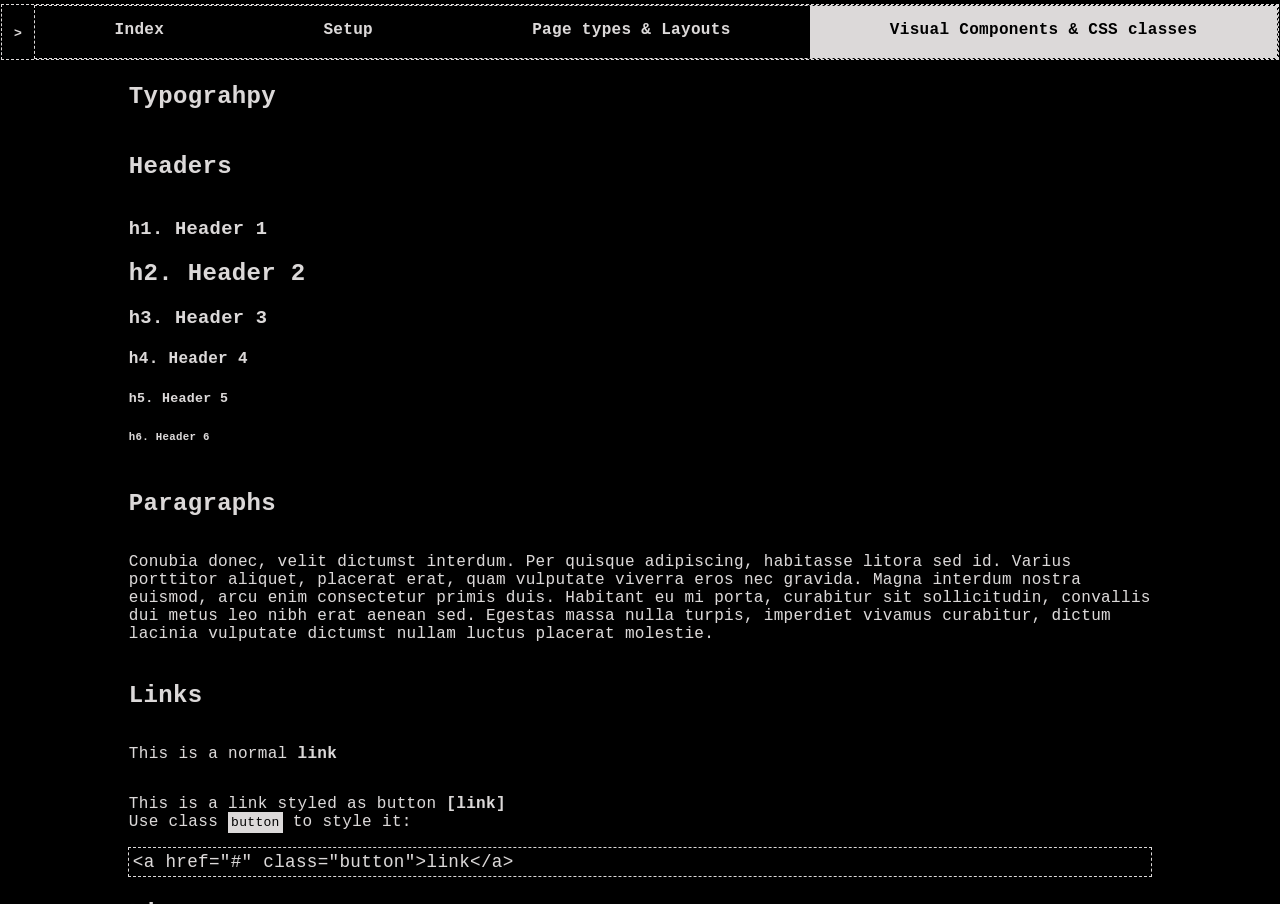
<file: components.html>
<!DOCTYPE html>
<html lang="en">
<head>
  <meta charset="UTF-8">
  <meta name="viewport" content="width=device-width, initial-scale=1.0">
  <title>AsciiArt Theme - Setup</title>

  <!-- SCSS compiled CSS -->
  <link rel="stylesheet" href="/css/style.css">
  <script src="/js/asciiart.min.js"></script>
  <script>
    document.addEventListener("DOMContentLoaded", () => {
      new AsciiartTheme.Sidebar("#sidebar");
    });      
  </script>
  
    <script>
        document.addEventListener("DOMContentLoaded",function(){
            AsciiartTheme.autoinit.codewrapper()
            AsciiartTheme.autoinit.treemenu()                
        })

        function changeColor(button){
            const value=button.value
            console.log("Buttion CLicked",value)

            const classes = [
                "color-amber",
                "color-green",
                "color-dos",
                "color-paper"
            ]
                
            classes.forEach((className)=>document.querySelector("body").classList.remove(className))

            const classMap = {
                "blue":"color-dos",
                "amber":"color-amber",
                "green":"color-green",
                "tone-down":"color-black-tone-down",
                "paper":"color-paper"
            }
            console.log(classMap[value])
            if(classMap[value]){
                document.querySelector("body").classList.add(classMap[value])
            }
        }

    </script>

</head>
<body class="sidebar-layout">
  <div id="sidebar" class="aside-wrapper-fullheight bellow-nav">
    <button class="button-close" aria-controls="#sidebar"></button>
    
  <header class="banner">
   <pre>
  ___           _ _  ___       _   
 / _ \         (_|_)/ _ \     | |  
/ /_\ \___  ___ _ _/ /_\ \_ __| |_ 
|  _  / __|/ __| | |  _  | '__| __|
| | | \__ \ (__| | | | | | |  | |_ 
\_| |_/___/\___|_|_\_| |_/_|   \__|
    </pre>
</header>



    <aside>
      <nav aria-label="Sidebar navigation">
        
<ul class="treemenu">
    <li><a href="#typography">Typography</a></li>
    <li><a href="#tables">Tables</a></li>
    <li><a href="#colors">Colors</a></li>
    <li><a href="#dl">Description List</a></li>
    <li><a href="#alerts">Alerts</a></li>
    <li data-visible="true">
        <button aria-expanded="false">Navbar</button>
        <ul>
            <li><a href="#navbar-basic">Basic Usage</a></li>
            <li><a href="#navbar-sticky">Sticky Top</a></li>
            <li><a href="#navbar-controls">Leading Elements</a></li>
            <li><a href="#navbar-highlight">Highlight Item</a></li>
        </ul>
    </li>
    <li><button aria-expanded="false">Codewrapper</button>
        <ul>
            <li><a href="#codewrapper-basic">Basic usage</a></li>
            <li><a href="#codewrapper-tabs">Tabs</a></li>
            <li><a href="#codewrapper-links">Links</a></li>
        </ul>
    </li>
    <li>
        <button aria-expanded="false">Treeviews</button>
        <ul>
            <li><a href="#tree">Simple tree</a></li>
            <li><a href="#treemenu">Treemenu</a></li>
        </ul>
    </li>
    <li><a href="#miscelanous">Miscelanous classes</a></li>
 
</ul>

      </nav>
    </aside>

    
    <footer>
      Copyright Dimitrios Desyllas
    </footer>

  </div>

  <div class="main-wrapper">
    <div class="nav-wrapper sticky-top">
        <div class="lead">
          <button
            class="button-expand button-toggle" 
            aria-controls="#sidebar"
          ></button>
        </div>
        <nav class="main-nav">
  <a href="/" class="">Index</a>
  <a href="/setup.html" class="">Setup</a>
  <a href="/layouts" class="">Page types &amp; Layouts</a>
  <a href="/components.html" class="active">Visual Components &amp; CSS classes</a>
</nav>
    </div>

    <main>
        

<section id="typography">
<h1>Typograhpy</h1>
    <article>
        <h2>Headers</h2>
        <div>
            <h1>h1. Header 1</h1>
            <h2>h2. Header 2</h2>
            <h3>h3. Header 3</h3>
            <h4>h4. Header 4</h4>
            <h5>h5. Header 5</h5>
            <h6>h6. Header 6</h6>
        </div>
    </article>
    <article>
        <h2>Paragraphs</h2>
        <p>Conubia donec, velit dictumst interdum. Per quisque adipiscing, habitasse litora sed id. Varius porttitor aliquet, placerat erat, quam vulputate viverra eros nec gravida. Magna interdum nostra euismod, arcu enim consectetur primis duis. Habitant eu mi porta, curabitur sit sollicitudin, convallis dui metus leo nibh erat aenean sed. Egestas massa nulla turpis, imperdiet vivamus curabitur, dictum lacinia vulputate dictumst nullam luctus placerat molestie.</p>
    </article>
    <article>
        <h2>Links</h2>
        <p>This is a normal <a href="#">link</a></p>
        <p> 
            This is a link styled as button <a href="#" class="button">link</a><br>
            Use class <code>button</code> to style it:
        </p>
        <div class="code-wrapper">
            <pre><code>&lt;a href="#" class="button"&gt;link&lt;/a&gt;</code></pre>
        </div>
    </article>
    <article>
        <h2>Lists</h2>
        <section>
            <h3>Unordered List</h3>
            <ul>
                <li>Item 1</li>
                <li>Item 2</li>
                <li>Item 3</li>
            </ul>
        </section>
        <section>
            <h3>Ordered List</h3>
            <ol>
                <li>Item 1</li>
                <li>Item 2</li>
                <li>Item 3</li>
            </ol>
        </section>
        <section>
            <h3>Inline list</h3>
            <p>Using class <code>.inline</code> upon a <code>ul</code> class in order to display a list as inline:</p>
            <ul class="inline">
                <li>Item 1</li>
                <li>Item 2</li>
                <li>Item 3</li>
            </ul>
        </section>
        <section>
            <h3>Inline with commas</h3>
            <p>Using class <code>.inline-comma</code> upon a <code>ul</code> class in order to display a list as inline:</p>
            <ul class="inline-comma">
                <li>Item 1</li>
                <li>Item 2</li>
                <li>Item 3</li>
            </ul>
        </section>
    </article>
</section>
<section id="tables">
    <h1>Tables</h1>
    <table>
        <thead>
            <tr>
                <th>Column 1</th>
                <th>Column 2</th>
                <th>Column 3</th>
                <th>Column 4</th>
            </tr>
        </thead>

        <tbody>
            <tr>
                <td>Row 1 Data 1</td>
                <td>Row 1 Data 2</td>
                <td>Row 1 Data 3</td>
                <td>Row 1 Data 4</td>
            </tr>
            <tr>
                <td>Row 2 Data 1</td>
                <td>Row 2 Data 2</td>
                <td>Row 2 Data 3</td>
                <td>Row 2 Data 4</td>
            </tr>
            <tr>
                <td>Row 3 Data 1</td>
                <td>Row 3 Data 2</td>
                <td>Row 3 Data 3</td>
                <td>Row 3 Data 4</td>
            </tr>
        </tbody>

        <tfoot>
            <tr>
            <td>Footer 1</td>
            <td>Footer 2</td>
            <td>Footer 3</td>
            <td>Footer 4</td>
            </tr>
        </tfoot>
    </table>
</section>





<section id="dl">
    <h1>Description List</h1>
    <article>
        <h2>Basic</h2>
        <div>
            
<dl>
    <dt>Apple</dt>
    <dd>A red fruit rich in vitamins</dd>
    <dt>Orange</dt>
    <dd>Both a fruit and a color. As a fruit it is sually squeezed for its juice.</dd>
    <dt>Banana</dt>
    <dd>Yellow long fruit rich in potasium. It is sweet and most popular.</dd>
</dl>

        </div>
    </article>
    <article>
        <h2>Inline</h2>
        <div>
            
<dl class="desc-columns">
    <dt>Apple</dt>
    <dd>A red fruit rich in vitamins</dd>
    <dt>Orange</dt>
    <dd>Both a fruit and a color. As a fruit it is sually squeezed for its juice.</dd>
    <dt>Banana</dt>
    <dd>Yellow long fruit rich in potasium. It is sweet and most popular.</dd>
</dl>

        </div>
        <p>Using class <code>.desc-columns</code> you can placer both <code>&lt;dt&gt;...&lt;/dt&gt;</code> into a single line with te following <code>&lt;dd&gt;...&lt;/dd&gt;</code>:</p>
        <div class="code-wrapper">
            <div>
                <span>Html</span>
                <button class="copy">COPY</button>
            </div>
            <pre><code>&lt;dl class=&quot;desc-columns&quot;&gt;
    &lt;dt&gt;Apple&lt;/dt&gt;
    &lt;dd&gt;A red fruit rich in vitamins&lt;/dd&gt;
    &lt;dt&gt;Orange&lt;/dt&gt;
    &lt;dd&gt;Both a fruit and a color. As a fruit it is sually squeezed for its juice.&lt;/dd&gt;
    &lt;dt&gt;Banana&lt;/dt&gt;
    &lt;dd&gt;Yellow long fruit rich in potasium. It is sweet and most popular.&lt;/dd&gt;
&lt;/dl&gt;</code></pre>
        </div>
    </article>
</section>


<section id="colors">
    <h1>Colors</h1>
    <p>Theme comes comes in color combinations consisting of 2 colors. Background color and text color.<br>
        For each color there are classes started with <code>color-*</code> indicating which color is selected:
    </p>
        <table>
            <thead>
                <tr>
                    <th>Color</th>
                    <th>CSS Class</th>
                    <th>Background Color</th>
                    <th>Frontend Color</th>
                    <th>Change</th>
                </tr>
            </thead>
            <tbody>
                <tr>
                    <td>Default</td>
                    <td>&lt;none&gt;</td>
                    <td>rgb(0,0,0)</td>
                    <td>rgb(220,217,217)</td>
                    <td><button onclick="changeColor(this)" value="white">Change</button></td>
                </tr>
                <tr>
                    <td>Green</td>
                    <td><code>.color-green</code></td>
                    <td>rgb(0,0,0)</td>
                    <td>hsl(120 56.1% 50.5%)</td>
                    <td><button onclick="changeColor(this)" value="green">Change</button></td>
                </tr>
                <tr>
                    <td>Amber</td>
                    <td><code>.color-amber</code></td>
                    <td>rgb(0,0,0)</td>
                    <td>hsl(40 70% 49.5%)</td>
                    <td><button onclick="changeColor(this)" value="amber">Change</button></td>
                </tr>
                <tr>
                    <td>Blue (DOS-Line, windows BSOD-like)</td>
                    <td><code>.color-dos</code></td>
                    <td>hsl(240 100% 33%)</td>
                    <td>rgb(0,0,0)</td>
                    <td><button onclick="changeColor(this)" value="blue">Change</button></td>
                </tr>

                <tr>
                    <td>Paper</td>
                    <td><code>.color-paper</code></td>
                    <td>hsl(40 70% 49.5%)</td>
                    <td>rgb(219,218,218)</td>
                    <td><button onclick="changeColor(this)" value="paper">Change</button></td>
                </tr>
            </tbody>
        </table>
</section>











<section id="navbar">
    <h1>Navbar</h1>
    <article id="navbar-basic">
        <h2>Basic usage</h2>
        <p>Use for main navigation </p>
        <div class="nav-wrapper" style="z-index:0;">
            <nav class="main-nav">
                <a href="#">Item 1</a>
                <a href="#">Item 2</a>
                <a href="#">Item 3</a>
            </nav>
        </div>
        <p>Code:</p>
        <div class="code-wrapper">
            <div>
                <span>HTML</span>
                <button class="copy">COPY</button>
            </div>
            <pre><code>&lt;div class=&quot;nav-wrapper&quot;&gt;
    &lt;nav class=&quot;main-nav&quot;&gt;
        &lt;a href=&quot;#&quot;&gt;Item 1&lt;/a&gt;
        &lt;a href=&quot;#&quot;&gt;Item 2&lt;/a&gt;
        &lt;a href=&quot;#&quot;&gt;Item 3&lt;/a&gt;
    &lt;/nav&gt;
&lt;/div&gt;</code></pre>
        </div>
    </article>
    <article id="navbar-sticky">
        <h2>Sticky Navbar</h2>
        <p>If you want the navbar to stick on top of thew screen use <code>sticky-top</code> class:</p>
        <div class="code-wrapper">
            <div>
                <span>HTML</span>
                <button class="copy">COPY</button>
            </div>
            <pre><code>&lt;div class=&quot;nav-wrapper sticky-top&quot;&gt;
    &lt;nav class=&quot;main-nav&quot;&gt;
        &lt;a href=&quot;#&quot;&gt;Item 1&lt;/a&gt;
        &lt;a href=&quot;#&quot;&gt;Item 2&lt;/a&gt;
        &lt;a href=&quot;#&quot;&gt;Item 3&lt;/a&gt;
    &lt;/nav&gt;
&lt;/div&gt;</code></pre>
        </div>
    </article>
    <article id="navbar-controls">
        <h2>Leading Elements</h2>
        <p>You can use <code>lead</code> class in order to place buttons or icons in front of main navigation:</p>
        <div class="nav-wrapper" style="z-index:0;">
            <div class="lead"><span>*</span></div>
            <nav class="main-nav">
                <a href="#">Item 1</a>
                <a href="#">Item 2</a>
                <a href="#">Item 3</a>
            </nav>
        </div>
         <div class="code-wrapper">
            <div>
                <span>HTML</span>
                <button class="copy">COPY</button>
            </div>
            <pre><code> &lt;div class=&quot;nav-wrapper sticky-top&quot;&gt;
    &lt;div class=&quot;lead&quot;&gt;
        &lt;button&gt;*&lt;/button&gt;
    &lt;/div&gt;
    &lt;nav class=&quot;main-nav&quot;&gt;
        &lt;a href=&quot;#&quot;&gt;Item 1&lt;/a&gt;
        &lt;a href=&quot;#&quot;&gt;Item 2&lt;/a&gt;
        &lt;a href=&quot;#&quot;&gt;Item 3&lt;/a&gt;
    &lt;/nav&gt;
&lt;/div&gt;</code></pre>
        </div>
    </article>
    <article id="navbar-highlight">
        <h2>Highlight Item</h2>
        <div class="nav-wrapper sticky-top" style="z-index:0;">
            <nav class="main-nav">
                <a class="active" href="#">Item 1</a>
                <a href="#">Item 2</a>
                <a href="#">Item 3</a>
            </nav>
        </div>
        <p>Using the class <code>active</code> you can hilight an active element indicating current visited page:</p>
        <div class="code-wrapper">
            <div>
                <span>HTML</span>
                <button class="copy">COPY</button>
            </div>
            <pre><code>&lt;div class=&quot;nav-wrapper sticky-top&quot;&gt;
    &lt;nav class=&quot;main-nav&quot;&gt;
        &lt;a class=&quot;active&quot; href=&quot;#&quot;&gt;Item 1&lt;/a&gt;
        &lt;a href=&quot;#&quot;&gt;Item 2&lt;/a&gt;
        &lt;a href=&quot;#&quot;&gt;Item 3&lt;/a&gt;
    &lt;/nav&gt;
&lt;/div&gt; </code></pre>
        </div>
    </article>
</section>













<section id="alerts">
    <h1>Alerts</h1>

    <article>
        <h2>Alert Info</h2>
        <p>Use this to notify user about an important information</p>
        
<div class="alert alert-info">
    <i class="icon"></i>
    Dear sir I am informing you about something....
</div>

        <div class="code-wrapper">
            <pre><code>&lt;div class=&quot;alert alert-info&quot;&gt;
    &lt;i class=&quot;icon&quot;&gt;&lt;/i&gt;
    Dear sir I am informing you about something....
&lt;/div&gt;</code></pre>
        </div>
    </article>

    <article>
        <h2>Alert Notice</h2>
        <p>Notify user about something serious.</p>
        
<div class="alert alert-notice">
    <i class="icon"></i>
    You must pay attention on what you are doing....
</div>

        <div class="code-wrapper">
            <pre><code>&lt;div class=&quot;alert alert-notice&quot;&gt;
    &lt;i class=&quot;icon&quot;&gt;&lt;/i&gt;
    You must pay attention on what you are doing....
&lt;/div&gt;</code></pre>
        </div>
    </article>

    <article>
        <h2>Alert Stop</h2>
        <p>Notify user about a prohibiting action.</p>
        
<div class="alert alert-stop">
    <i class="icon"></i>
    Stop doing do this....
</div>

        <div class="code-wrapper">
            <pre><code>&lt;div class=&quot;alert alert-stop&quot;&gt;
    &lt;i class=&quot;icon&quot;&gt;&lt;/i&gt;
    Stop doing do this....
&lt;/div&gt;</code></pre>
        </div>
    </article>

    <article>
        <h2>Alert Warning</h2>
        <p>Ensure user pays attention.</p>
        
<div class="alert alert-warning">
    Oh snap this is serious!!
</div>

        <div class="code-wrapper">
            <pre><code>&lt;div class=&quot;alert alert-warning&quot;&gt;
    Oh snap this is serious!!
&lt;/div&gt;</code></pre>
        </div>
    </article>

    <article>
        <h2>Alert Danger</h2>
        <h3>Blinking text</h3>
        
<div class="alert alert-danger">
    Oh snap this is serious!!
</div>

        <div class="code-wrapper">
            <pre><code>&lt;div class=&quot;alert alert-danger&quot;&gt;
    Oh snap this is serious!!
&lt;/div&gt;</code></pre>
        </div>

        <h3>Blinking Background</h3>
        
<div class="alert alert-danger2">
    Oh snap this is serious!!
</div>

        <div class="code-wrapper">
            <pre><code>&lt;div class=&quot;alert alert-danger2&quot;&gt;
    Oh snap this is serious!!
&lt;/div&gt;</code></pre>
        </div>
    </article>
</section>



















<section id="codewrapper">
    <h1>CodeWrapper</h1>
    <article id="codewrapper-basic">
    <h2>Basic usage</h2>
    <p>If you want to place a piece of code into your documentation use:</p>
    <div class="code-wrapper">
        <div>
            <span>HTML</span>
            <button class="copy">COPY</button>
        </div>
        <pre><code>&lt;div class=&quot;code-wrapper&quot;&gt;
    &lt;div&gt;
        &lt;span&gt;HTML&lt;/span&gt;
        &lt;button class=&quot;copy&quot;&gt;COPY&lt;/button&gt;
    &lt;/div&gt;
    &lt;pre&gt;
        &lt;code&gt;
            Piece of code here            
        &lt;/code&gt;
    &lt;/pre&gt;
&lt;/div&gt;</code></pre>
    </div>
    <p>The component also need to initialize the copy buttons, both js and esm supported:</p>
    <div class="code-wrapper">
        <div>
            <span>JS</span>
            <div role="tablist" class="tab-button-container">
                <button class="btn-tab" role="tab" aria-selected="true" aria-controls="codewrapper-init-js">JS</button>
                <button class="btn-tab" role="tab" aria-controls="codewrapper-init-esm">ESM</button>
            </div>
            <button class="copy">COPY</button>
        </div>
        <pre id="codewrapper-init-esm">&lt;script type=&quot;module&quot;&gt;
    import { autoinit } from &quot;/js/asciiart.esm.js&quot;; 

    document.addEventListener(&quot;DOMContentLoaded&quot;, function () {
        autoinit.codewrapper()
    })
&lt;/script&gt;</code></pre>
        <pre id="codewrapper-init-js"><code>&lt;script type=&quot;application/javascript&quot; src=&quot;/js/asciiart.min.js&quot;&gt;&lt;/script&gt;
&lt;script&gt;
    document.addEventListener(&quot;DOMContentLoaded&quot;, function () {
        AsciiartTheme.autoinit.codewrapper()
    })
&lt;/script&gt;</code></pre>
    </div>

    <p>Otherwise you can use the <code>CodeWrapper</code> class, ideal for a single element, both js and esm supported:</p>
    <div class="code-wrapper">
        <div>
            <span>JS</span>
            <div role="tablist" class="tab-button-container">
                <button class="btn-tab" role="tab" aria-selected="true" aria-controls="codewrapper-class-js">JS</button>
                <button class="btn-tab" role="tab" aria-controls="codewrapper-class-esm">ESM</button>
            </div>
            <button class="copy">COPY</button>
        </div>
        <pre id="codewrapper-class-esm" class="tab-code"><code>&lt;script type=&quot;module&quot;&gt;
    import { CodeWrapper } from &quot;/js/asciiart.esm.js&quot;; 

    document.addEventListener(&quot;DOMContentLoaded&quot;, function () {
        new CodeWrapper(&quot;#mycontainer&quot;)
    })
&lt;/script&gt;</code></pre>
        <pre id="codewrapper-class-js" class="tab-code"><code>&lt;script type=&quot;application/javascript&quot; src=&quot;/js/asciiart.min.js&quot;&gt;&lt;/script&gt;
&lt;script&gt;
    document.addEventListener(&quot;DOMContentLoaded&quot;, function () {
        new AsciiartTheme.CodeWrapper(&quot;#mycontainer&quot;)
    })
&lt;/script&gt; </code></pre>
    </div>
    
</article>
<article id="codewrapper-tabs">
    <h2>Tabs</h2>
    <p>In case thay you need to show variations (eg. on how could a package be installed) codewrapper supports tabs as well:</p>
        <div class="code-wrapper">
            <div>
                <span>HTML</span>
                <button class="copy">COPY</button>
            </div>
        <pre><code>&lt;div class=&quot;code-wrapper&quot;&gt;
    &lt;div&gt;
        &lt;span&gt;Installation Instructions&lt;/span&gt;

        &lt;div role=&quot;tablist&quot; class=&quot;tab-button-container&quot;&gt;
            &lt;button class=&quot;btn-tab&quot; role=&quot;tab&quot; aria-selected=&quot;true&quot; aria-controls=&quot;windows&quot;&gt;Windows&lt;/button&gt;
            &lt;button class=&quot;btn-tab&quot; role=&quot;tab&quot; aria-controls=&quot;linux&quot;&gt;Linux&lt;/button&gt;
        &lt;/div&gt;

        &lt;button class=&quot;copy&quot;&gt;COPY&lt;/button&gt;
    &lt;/div&gt;

    &lt;pre id=&quot;windows&quot;&gt;
        &lt;code&gt;
            windows installation            
        &lt;/code&gt;
    &lt;/pre&gt;

    &lt;pre id=&quot;linux&quot;&gt;
        &lt;code&gt;
            linux installation            
        &lt;/code&gt;
    &lt;/pre&gt;
&lt;/div&gt;</code></pre>
    </div>

     <p>Also codewrapper can contain multiple tabs as well. In that case left and right scroll button appear:</p>

        <div class="code-wrapper">
                <div>
                    <div class="scrolltab">
                        <button class="scroll-btn before"></button>
                        <div class="tab-button-container" >
                            <button class="btn-tab" role="tab" aria-selected="true" aria-controls="ubuntu">Ubuntu/Mint</button>
                            <button class="btn-tab" role="tab" aria-controls="fedora">Fedora</button>
                            <button class="btn-tab" role="tab" aria-controls="amazon-linux">Amazon Linux 2023</button>
                            <button class="btn-tab" role="tab" aria-controls="opensuse">OpenSuse</button>
                            <button class="btn-tab" role="tab" aria-controls="alpine">Alpine</button>
                            <button class="btn-tab" role="tab" aria-controls="static-binaries">Static Binaries</button>
                            <button class="btn-tab" role="tab" aria-controls="static-binaries-no-root">Static Binaries (No Root)</button>
                        </div>
                        <button class="scroll-btn after"></button>
                    </div>
                    <button class="copy" >COPY</button>
                </div>
<pre id="ubuntu" class="tab-code" ><code>
sudo add-apt-repository ppa:pcmagas/mkdotenv
sudo apt-get update
sudo apt-get install mkdotenv</code></pre>
<pre id="fedora" class="tab-code" ><code>
sudo dnf install dnf-plugins-core
dnf copr enable pc-magas/mkdotenv 
sudo dnf install mkdotenv</code></pre>
<pre id="amazon-linux" class="tab-code" ><code>
sudo dnf install -y 'dnf-command(copr)'
sudo dnf copr enable pc-magas/mkdotenv 
sudo dnf install -y mkdotenv</code></pre>
<pre id="opensuse" class="tab-code" ><code>
sudo zypper install opi
opi copr pc-magas/mkdotenv
sudo zypper install mkdotenv</code></pre>
<pre id="alpine" class="tab-code"><code>
wget https://github.com/pc-magas/mkdotenv/releases/download/v/mkdotenv--r0.apk
apk add mkdotenv--r0.apk
            </code></pre>
<pre id="static-binaries" class="tab-code"><code>
export VERSION=v
wget -o mkdotenv https://github.com/pc-magas/mkdotenv/releases/download/${VERSION}/mkdotenv-linux-amd64 
sudo cp mkdotenv-linux-amd64  /bin/mkdotenv
sudo chmod 755 /bin/mkdotenv

mkdotenv --version
</code></pre>
<pre id="static-binaries-no-root" class="tab-code"><code>
export VERSION=v
wget -o mkdotenv https://github.com/pc-magas/mkdotenv/releases/download/${VERSION}/mkdotenv-linux-amd64 
cp mkdotenv-linux-amd64  ~/.local/bin/mkdotenv
chmod 755 ~/.local/bin/mkdotenv

mkdotenv --version
</code></pre>
        </div>

<p>Tabs can lead the title as well:</p>
    <div class="code-wrapper">
        <div>
            <span>HTML</span>
            <button class="copy">COPY</button>
        </div>
        <pre><code>&lt;div class=&quot;code-wrapper&quot;&gt;
    &lt;div&gt;
        &lt;div class=&quot;tab-button-container&quot;&gt;
            &lt;button class=&quot;btn-tab&quot; role=&quot;tab&quot; aria-selected=&quot;true&quot; aria-controls=&quot;windows&quot;&gt;Windows&lt;/button&gt;
            &lt;button class=&quot;btn-tab&quot; role=&quot;tab&quot; aria-controls=&quot;linux&quot;&gt;Linux&lt;/button&gt;
        &lt;/div&gt;

        &lt;span&gt;Installation Instructions&lt;/span&gt;

        &lt;button class=&quot;copy&quot;&gt;COPY&lt;/button&gt;
    &lt;/div&gt;

    &lt;pre id=&quot;windows&quot;&gt;
        &lt;code&gt;
            windows installation            
        &lt;/code&gt;
    &lt;/pre&gt;

    &lt;pre id=&quot;linux&quot;&gt;
        &lt;code&gt;
            linux installation            
        &lt;/code&gt;
    &lt;/pre&gt;
&lt;/div&gt;</code></pre>
    </div>
</article>
<article id="#codewrapper-links">
    <h2>Links</h2>
    <p>You can use the class <code>button</code> upon a link in case you want to add extra links eg. html preview links:</p>
        <div class="code-wrapper">
            <div>
                <span>HTML</span>
                <button class="copy">COPY</button>
            </div>
            <pre><code>&lt;div class=&quot;code-wrapper&quot;&gt;
    &lt;div&gt;
        &lt;span&gt;Demo&lt;/span&gt;
        &lt;a href=&quot;#&quot;&gt;Preview&lt;/a&gt;
        &lt;button class=&quot;copy&quot;&gt;COPY&lt;/button&gt;
    &lt;/div&gt;

    &lt;pre&gt;
        &lt;code&gt;
            soime code here....  
        &lt;/code&gt;
    &lt;/pre&gt;
&lt;/div&gt;</code></pre>
        </div>
</article>
</section>








<section id="tree">
    <h1>Simple Tree</h1>
     <article>
        <h2>Preview</h2>
            
<ul class="tree">
                <li>Item</li>
                <li>Item</li>
                <li data-visible="true">
                    <span>Item with nested Items</span>
                    <ul>
                        <li><span>Nested Item 1</span></li>
                        <li><span>Nested Item with nested Items</span>
                             <ul>
                                <li>Nested Item 1</li>
                                <li>Nested Item 2</li>
                            </ul>
                        </li>
                        <li>Nested Item 3</li>
                    </ul>
                </li>
            </ul>

    </article>
    <article>
        <h2>Usage</h2>
        <p>In case you want to simply display a list in a form of tree use <code>tree</code> class instead. Javascript ignores this class:</p>
         <div class="code-wrapper">
                <div>
                    <span>HTML Code</span>
                    <button class="copy">Copy</button>
                </div>
                <pre><code>&lt;ul class=&quot;tree&quot;&gt;
                &lt;li&gt;Item&lt;/li&gt;
                &lt;li&gt;Item&lt;/li&gt;
                &lt;li data-visible=&quot;true&quot;&gt;
                    &lt;span&gt;Item with nested Items&lt;/span&gt;
                    &lt;ul&gt;
                        &lt;li&gt;&lt;span&gt;Nested Item 1&lt;/span&gt;&lt;/li&gt;
                        &lt;li&gt;&lt;span&gt;Nested Item with nested Items&lt;/span&gt;
                             &lt;ul&gt;
                                &lt;li&gt;Nested Item 1&lt;/li&gt;
                                &lt;li&gt;Nested Item 2&lt;/li&gt;
                            &lt;/ul&gt;
                        &lt;/li&gt;
                        &lt;li&gt;Nested Item 3&lt;/li&gt;
                    &lt;/ul&gt;
                &lt;/li&gt;
            &lt;/ul&gt;</code></pre>
            </div>    
    </article>
</section>

<section id="treemenu">
    <h1>Treemenu</h1>
    <article>
        <h2>Preview</h2>
        <div>
            
<ul class="treemenu">
                <li><a href="#">Typography</a></li>
                <li><a href="#">Tables</a></li>
                <li data-visible="true">
                    <button aria-expanded="false">Navbar</button>
                    <ul>
                        <li><a href="#">Basic Usage</a></li>
                        <li><a href="#">Sticky Top</a></li>
                        <li><a href="#">Leading Elements</a></li>
                    </ul>
                </li>
                <li><a href="#">Alerts</a></li>
                <li><button aria-expanded="false">Codewrapper</button>
                    <ul>
                        <li><a href="#">Basic usage</a></li>
                        <li><a href="#">Tabs</a></li>
                    </ul>
                </li>
                <li><a href="#">Treemenu</a></li>
            </ul>

        </div>
        
    </article>
    <article>
        <h2>Usage</h2>
        <p> Tree menu is an ideal way to represent navigation whilst retaining a nice, retro look. In order to work you need to initialize html:</p>
            <div class="code-wrapper">
                <div>
                    <span>HTML Code</span>
                    <button class="copy">Copy</button>
                </div>
                <pre><code>&lt;ul class=&quot;treemenu&quot;&gt;
                &lt;li&gt;&lt;a href=&quot;#&quot;&gt;Typography&lt;/a&gt;&lt;/li&gt;
                &lt;li&gt;&lt;a href=&quot;#&quot;&gt;Tables&lt;/a&gt;&lt;/li&gt;
                &lt;li data-visible=&quot;true&quot;&gt;
                    &lt;button aria-expanded=&quot;false&quot;&gt;Navbar&lt;/button&gt;
                    &lt;ul&gt;
                        &lt;li&gt;&lt;a href=&quot;#&quot;&gt;Basic Usage&lt;/a&gt;&lt;/li&gt;
                        &lt;li&gt;&lt;a href=&quot;#&quot;&gt;Sticky Top&lt;/a&gt;&lt;/li&gt;
                        &lt;li&gt;&lt;a href=&quot;#&quot;&gt;Leading Elements&lt;/a&gt;&lt;/li&gt;
                    &lt;/ul&gt;
                &lt;/li&gt;
                &lt;li&gt;&lt;a href=&quot;#&quot;&gt;Alerts&lt;/a&gt;&lt;/li&gt;
                &lt;li&gt;&lt;button aria-expanded=&quot;false&quot;&gt;Codewrapper&lt;/button&gt;
                    &lt;ul&gt;
                        &lt;li&gt;&lt;a href=&quot;#&quot;&gt;Basic usage&lt;/a&gt;&lt;/li&gt;
                        &lt;li&gt;&lt;a href=&quot;#&quot;&gt;Tabs&lt;/a&gt;&lt;/li&gt;
                    &lt;/ul&gt;
                &lt;/li&gt;
                &lt;li&gt;&lt;a href=&quot;#&quot;&gt;Treemenu&lt;/a&gt;&lt;/li&gt;
            &lt;/ul&gt;</code></pre>
            </div>    
        
        <p>Beyond html it also needs to be initialized via Javascript:</p>
             <div class="code-wrapper">
                <div>
                    <span>JS Code</span>
                    <div role="tablist" class="tab-button-container">
                        <button class="btn-tab" role="tab" aria-selected="true" aria-controls="treemenu-js">JS</button>
                        <button class="btn-tab" role="tab" aria-controls="treemenu-esm">ESM</button>
                    </div>
                    <button class="copy">Copy</button>
                </div>
                <pre role="tabpanel" id="treemenu-js"><code>&lt;script src=&quot;/js/asciiart.min.js&quot;&gt;&lt;/script&gt;
&lt;script&gt;
    document.addEventListener(&quot;DOMContentLoaded&quot;,function(){
        AsciiartTheme.autoinit.treemenu()
    })
&lt;/script&gt;</code></pre>
                <pre role="tabpanel" id="treemenu-esm"><code>&lt;script type=&quot;module&quot;&gt;
    import { autoinit } from &quot;/js/asciiart.esm.js&quot;; 
    document.addEventListener(&quot;DOMContentLoaded&quot;,function(){
        autoinit.treemenu()
    })
&lt;/script&gt;</code></pre>
            </div>    
        
    </article>
</section>



<section id="miscelanous">
    <h1>Miscelanous classes</h1>
    <article>
        <h2>Hide upon small screens</h2>
        <p>
            You can use class <code>.sm-hidden</code> in order to hide an elemen in screend having &lt; 700px
        </p>
    </article>
    <article>
        <h2>Banner class</h2>
        <p> If displaying asciiart wrap it around an element containing <code>.banner</code> class in order to display it nicely:</p>
        <div class="code-wrapper">
            <div>
                <span>html</span>
                <button class="copy">COPY</button>
            </div>
            <pre><code>&lt;header class=&quot;banner&quot;&gt;
   &lt;pre&gt;  ___           _ _  ___       _   
 / _ &#92;         (_|_)/ _ &#92;     | |  
/ /_&#92; &#92;___  ___ _ _/ /_&#92; &#92;_ __| |_ 
|  _  / __|/ __| | |  _  | &#39;__| __|
| | | &#92;__ &#92; (__| | | | | | |  | |_ 
&#92;_| |_/___/&#92;___|_|_&#92;_| |_/_|   &#92;__|
    &lt;/pre&gt;
&lt;/header&gt;</code></pre>
        </div>
    </article>
    <article>
        <h2>Stick to top</h2>
        <p>Via using class <code>.sticky-top</code> you can make an element stick into the top of the page.</p>
    </article>
</section>


    </main>
  </div>
</body>
</html>
</file>
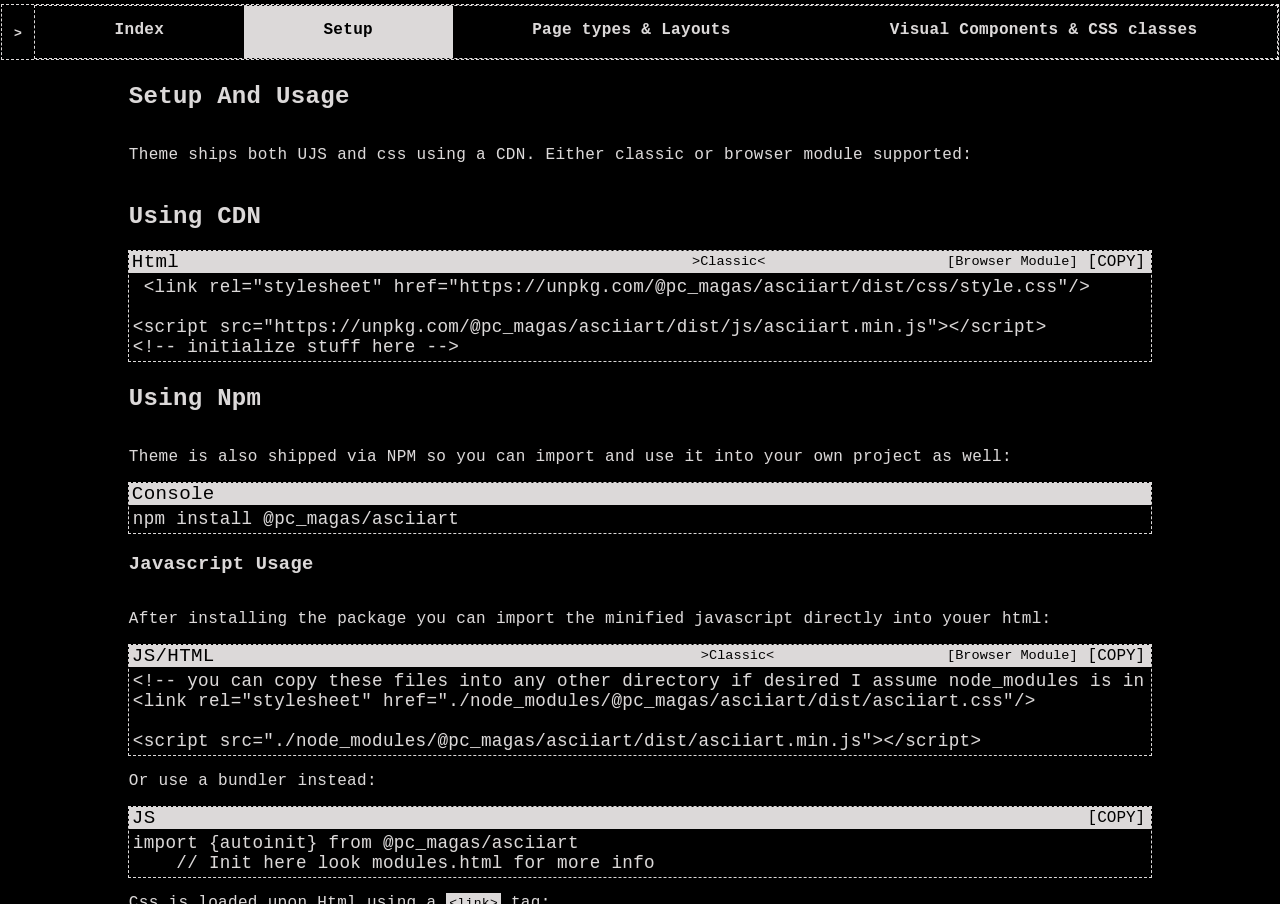
<file: setup.html>
<!DOCTYPE html>
<html lang="en">
<head>
  <meta charset="UTF-8">
  <meta name="viewport" content="width=device-width, initial-scale=1.0">
  <title>AsciiArt Theme - Setup</title>

  <!-- SCSS compiled CSS -->
  <link rel="stylesheet" href="/css/style.css">
  <script src="/js/asciiart.min.js"></script>
  <script>
    document.addEventListener("DOMContentLoaded", () => {
      new AsciiartTheme.Sidebar("#sidebar");
    });      
  </script>
  

<script>
   document.addEventListener("DOMContentLoaded", () => {
      AsciiartTheme.autoinit.codewrapper();
    });   
</script>


</head>
<body class="sidebar-layout">
  <div id="sidebar" class="aside-wrapper-fullheight bellow-nav">
    <button class="button-close" aria-controls="#sidebar"></button>
    
  <header class="banner">
   <pre>
  ___           _ _  ___       _   
 / _ \         (_|_)/ _ \     | |  
/ /_\ \___  ___ _ _/ /_\ \_ __| |_ 
|  _  / __|/ __| | |  _  | '__| __|
| | | \__ \ (__| | | | | | |  | |_ 
\_| |_/___/\___|_|_\_| |_/_|   \__|
    </pre>
</header>



    <aside>
      <nav aria-label="Sidebar navigation">
        
<ul class="treemenu">
    <li data-visible="true">
        <button aria-expanded="false">Setup And Usage</button>
        <ul>
            <li><a href="#cdn">Using CDN</a></li>
            <li><a href="#npm">Using NPM</a></li>
        </ul>
    </li>
    <li><a href="#sass">Using SaaS</a></li>
</ul>

      </nav>
    </aside>

    
    <footer>
      Copyright Dimitrios Desyllas
    </footer>

  </div>

  <div class="main-wrapper">
    <div class="nav-wrapper sticky-top">
        <div class="lead">
          <button
            class="button-expand button-toggle" 
            aria-controls="#sidebar"
          ></button>
        </div>
        <nav class="main-nav">
  <a href="/" class="">Index</a>
  <a href="/setup.html" class="active">Setup</a>
  <a href="/layouts" class="">Page types &amp; Layouts</a>
  <a href="/components.html" class="">Visual Components &amp; CSS classes</a>
</nav>
    </div>

    <main>
        












<section id="setup">
    <h1>Setup And Usage</h1>
    <p>Theme ships both UJS and css using a CDN. Either classic or browser module supported:</p>
    <article  id="cdn">
        <h2>Using CDN</h2>
        <div class="code-wrapper">
            <div>
                <span>Html</span>
                <div role="tablist" class="tab-button-container">
                    <button role="tab" class="btn-tab" aria-selected="true" aria-controls="cdn-setup-classic">Classic</button>
                    <button role="tab" class="btn-tab" aria-controls="cdn-setup-module">Browser Module</button>
                </div>
                <button class="copy">COPY</button>
            </div>
            <pre role="tabpanel" id="cdn-setup-classic"><code> &lt;link rel=&quot;stylesheet&quot; href=&quot;https://unpkg.com/@pc_magas/asciiart/dist/css/style.css&quot;/&gt;

&lt;script src=&quot;https://unpkg.com/@pc_magas/asciiart/dist/js/asciiart.min.js&quot;&gt;&lt;/script&gt;
&lt;!-- initialize stuff here --&gt;</code></pre>
            <pre role="tabpanel" id="cdn-setup-module"><code>&lt;link rel=&quot;stylesheet&quot; href=&quot;https://unpkg.com/@pc_magas/asciiart/dist/css/style.css&quot;/&gt;

&lt;script type=&quot;module&quot;&gt;

import {autoinit} from &quot;https://unpkg.com/@pc_magas/asciiart/dist/js/asciiart.esm.min.js&quot;
// Look upon /components.html on how each module can be initialized
&lt;/script&gt; </code></pre>
        </div>
    </article>
    <article id="npm">
        <h2>Using Npm</h2>
        <p>Theme is also shipped via NPM so you can import and use it into your own project as well:</p>
        <div class="code-wrapper">
            <div>
                <span>Console</span>
            </div>
            <pre><code>npm install @pc_magas/asciiart</code></pre>
        </div>
        <h3>Javascript Usage</h3>
        <p>After installing the package you can import the minified javascript directly into youer html:</p>
        <div class="code-wrapper">
            <div>
                <span class="sm-hidden">JS/HTML</span>
                <div role="tablist" class="tab-button-container">
                    <button role="tab" class="btn-tab" aria-selected="true" aria-controls="npm-use-classic">Classic</button>
                    <button role="tab" class="btn-tab" aria-controls="npm-use-module">Browser Module</button>
                </div>
                <button class="copy">COPY</button>
            </div>
            <pre role="tabpanel" id="npm-use-classic"><code>&lt;!-- you can copy these files into any other directory if desired I assume node_modules is in final website--&gt;
&lt;link rel=&quot;stylesheet&quot; href=&quot;./node_modules/@pc_magas/asciiart/dist/asciiart.css&quot;/&gt;

&lt;script src=&quot;./node_modules/@pc_magas/asciiart/dist/asciiart.min.js&quot;&gt;&lt;/script&gt;</code></pre>
            <pre role="tabpanel" id="npm-use-module"><code>&lt;!-- you can copy these files into any other directory if desired I assume node_modules is in final website--&gt;
&lt;link rel=&quot;stylesheet&quot; href=&quot;/node_modules/@pc_magas/asciiart/dist/asciiart.css&quot;/&gt;
&lt;script type=&quot;module&quot; src=&quot;&quot;&gt;
    import {autoinit} from &quot;/node_modules/@pc_magas/asciiart/dist/asciiart.esm.min.js&quot;
    // Look upon /components.html on how each module can be initialized
&lt;/script&gt;</code></pre>
        </div>
        <p>Or use a bundler instead:</p>
        <div class="code-wrapper">
            <div>
                <span>JS</span>
                <button class="copy">COPY</button>
            </div>
            <pre><code>import {autoinit} from @pc_magas/asciiart
    // Init here look modules.html for more info</code></pre>
        </div>
        <p>Css is loaded upon Html using a <code>&lt;link&gt;</code> tag:</p>
        <div class="code-wrapper">
            <div>
                <span>HTML/CSS</span>
                <button class="copy">COPY</button>
            </div>
            <pre><code>&lt;link rel="stylesheet" href="./node_modules/@pc_magas/asciiart/dist/asciiart.css"/ &gt;</code></pre>
        </div>
    </article>
</section>

<section id="sass">
    <h2>Using SaaS</h2>
    <p>Theme also ships sass where you can use it into your project as well:</p>
    <div class="code-wrapper">
            <div>
                <span>SASS</span>
                <button class="copy">COPY</button>
            </div>
            <pre><code>@use "@pc_magas/asciiart/src/scss/style";

// Modifications here</code></pre>
        </div>
</section>


    </main>
  </div>
</body>
</html>
</file>
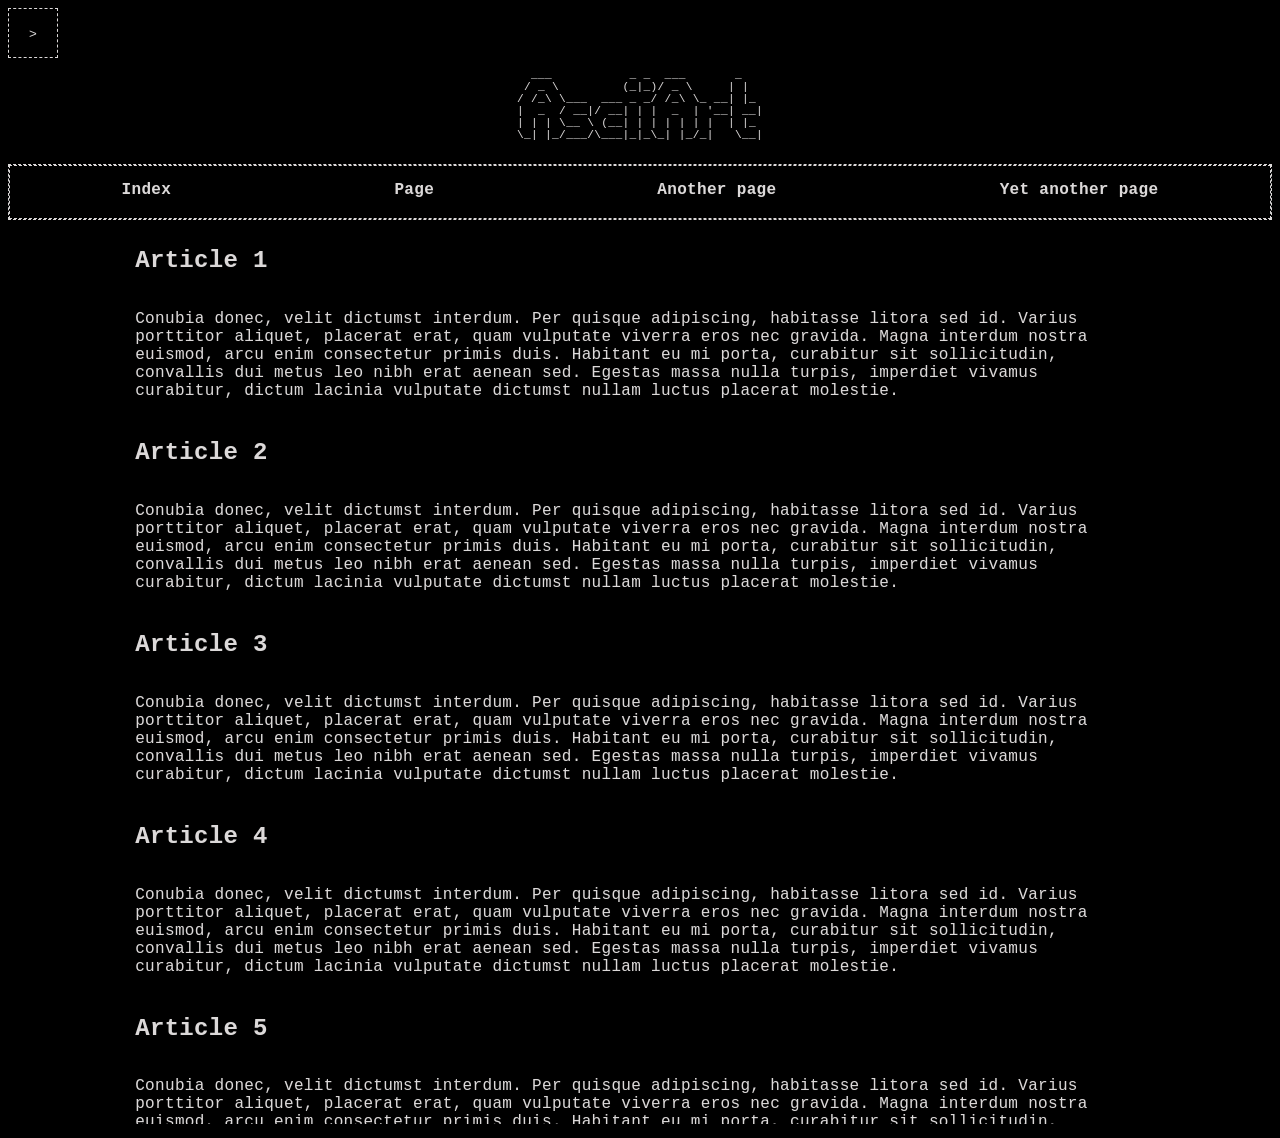
<file: layouts/demos/base-sidebar.html>
<!DOCTYPE html>
<html lang="en">
<head>
  <meta charset="UTF-8">
  <meta name="viewport" content="width=device-width, initial-scale=1.0">
  <title>Aciiiart Theme Demo</title>

  <!-- SCSS compiled CSS -->
  <link rel="stylesheet" href="/css/style.css">
  <script src="/js/asciiart.min.js"></script>
  <script>
    document.addEventListener("DOMContentLoaded", () => {
      new AsciiartTheme.Sidebar("#sidebar");
    });      
  </script>
  
    

</head>
<body>
  <div class="top-left-responsive">
     <button 
        class="button-expand button-toggle" 
        aria-controls="#sidebar"
      ></button>
  </div>

  <header>
    
  <header class="banner">
   <pre>
  ___           _ _  ___       _   
 / _ \         (_|_)/ _ \     | |  
/ /_\ \___  ___ _ _/ /_\ \_ __| |_ 
|  _  / __|/ __| | |  _  | '__| __|
| | | \__ \ (__| | | | | | |  | |_ 
\_| |_/___/\___|_|_\_| |_/_|   \__|
    </pre>
</header>


  </header>

  <div class="nav-wrapper sticky-top">
    
    <nav class="main-nav">
  <a href="#">Index</a>
  <a href="#">Page</a>
  <a href="#">Another page</a>
  <a href="#">Yet another page</a>
</nav>

  </div>

  <div class="sidebar-layout">
    <div class="aside-wrapper" id="sidebar">
      <button class="button-close" aria-controls="#sidebar"></button>
      <aside>
        <nav aria-label="Sidebar navigation">
            
Sidebar content Here could place menus or navigation links.

        </nav>
      </aside>
    </div>

    <div class="main-wrapper">
      <main>
        
    <!-- Main content place text, forms or anything else here -->
    <section>
    <h1>Article 1</h1>
    <p>Conubia donec, velit dictumst interdum. Per quisque adipiscing, habitasse litora sed id. Varius porttitor aliquet, placerat erat, quam vulputate viverra eros nec gravida. Magna interdum nostra euismod, arcu enim consectetur primis duis. Habitant eu mi porta, curabitur sit sollicitudin, convallis dui metus leo nibh erat aenean sed. Egestas massa nulla turpis, imperdiet vivamus curabitur, dictum lacinia vulputate dictumst nullam luctus placerat molestie.</p>
</section>

<section>
    <h1>Article 2</h1>
    <p>Conubia donec, velit dictumst interdum. Per quisque adipiscing, habitasse litora sed id. Varius porttitor aliquet, placerat erat, quam vulputate viverra eros nec gravida. Magna interdum nostra euismod, arcu enim consectetur primis duis. Habitant eu mi porta, curabitur sit sollicitudin, convallis dui metus leo nibh erat aenean sed. Egestas massa nulla turpis, imperdiet vivamus curabitur, dictum lacinia vulputate dictumst nullam luctus placerat molestie.</p>
</section>

<section>
    <h1>Article 3</h1>
    <p>Conubia donec, velit dictumst interdum. Per quisque adipiscing, habitasse litora sed id. Varius porttitor aliquet, placerat erat, quam vulputate viverra eros nec gravida. Magna interdum nostra euismod, arcu enim consectetur primis duis. Habitant eu mi porta, curabitur sit sollicitudin, convallis dui metus leo nibh erat aenean sed. Egestas massa nulla turpis, imperdiet vivamus curabitur, dictum lacinia vulputate dictumst nullam luctus placerat molestie.</p>
</section>


<section>
    <h1>Article 4</h1>
    <p>Conubia donec, velit dictumst interdum. Per quisque adipiscing, habitasse litora sed id. Varius porttitor aliquet, placerat erat, quam vulputate viverra eros nec gravida. Magna interdum nostra euismod, arcu enim consectetur primis duis. Habitant eu mi porta, curabitur sit sollicitudin, convallis dui metus leo nibh erat aenean sed. Egestas massa nulla turpis, imperdiet vivamus curabitur, dictum lacinia vulputate dictumst nullam luctus placerat molestie.</p>
</section>

<section>
    <h1>Article 5</h1>
    <p>Conubia donec, velit dictumst interdum. Per quisque adipiscing, habitasse litora sed id. Varius porttitor aliquet, placerat erat, quam vulputate viverra eros nec gravida. Magna interdum nostra euismod, arcu enim consectetur primis duis. Habitant eu mi porta, curabitur sit sollicitudin, convallis dui metus leo nibh erat aenean sed. Egestas massa nulla turpis, imperdiet vivamus curabitur, dictum lacinia vulputate dictumst nullam luctus placerat molestie.</p>
</section>

      </main>
    </div>
  </div>
</body>
</html>
</file>
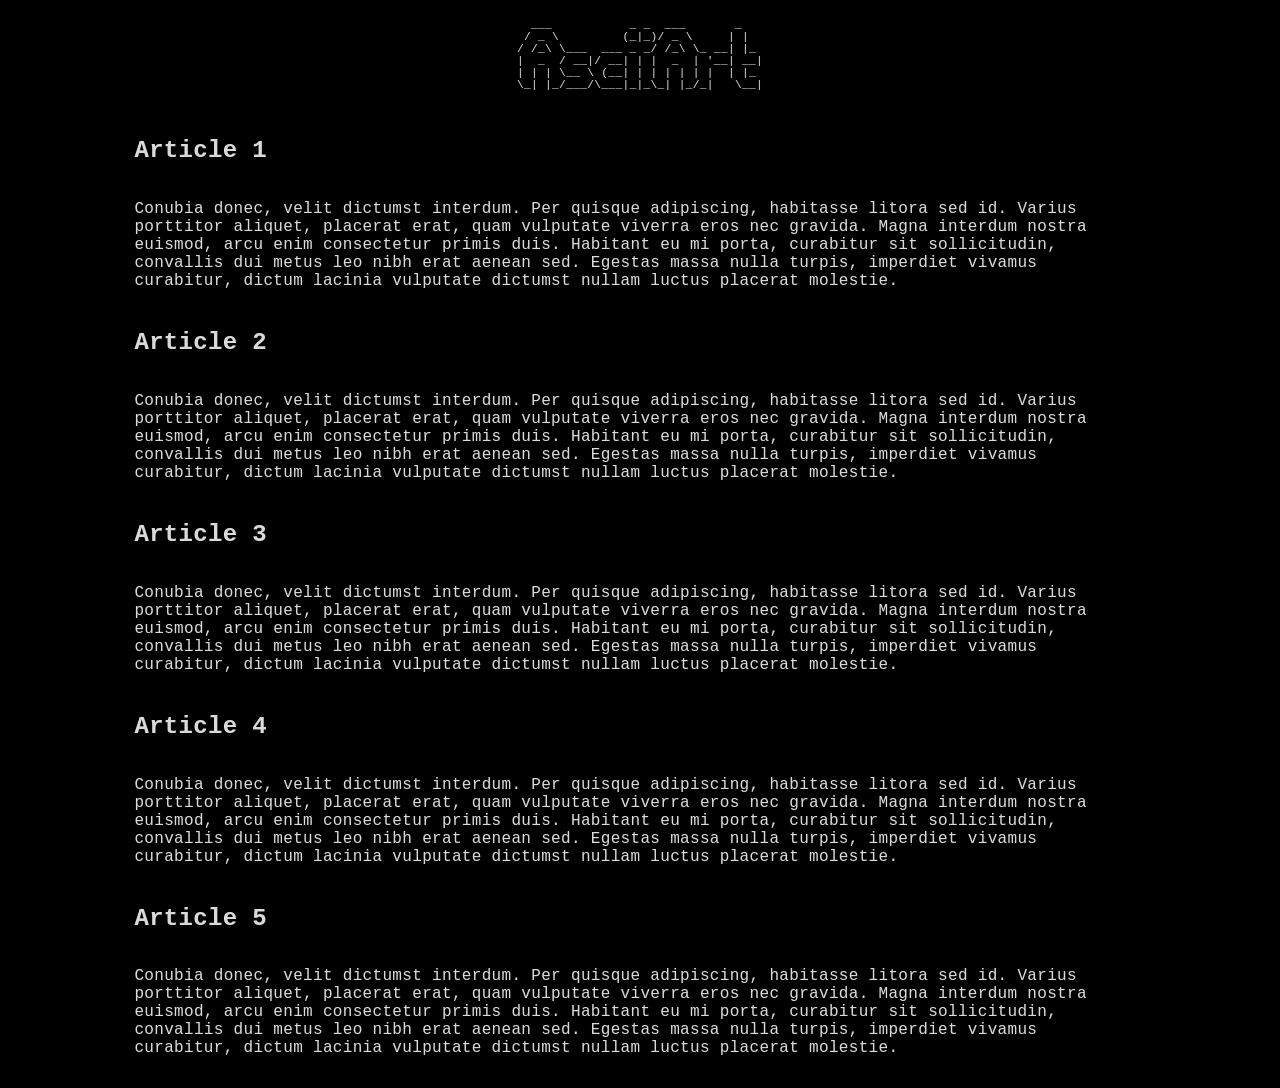
<file: layouts/demos/no-sidebar.html>
<!DOCTYPE html>
<html lang="en">
<head>
  <meta charset="UTF-8">
  <meta name="viewport" content="width=device-width, initial-scale=1.0">
  <title>AsciiArt Theme - No sidebar demo</title>

  <!-- SCSS compiled CSS -->
  <link rel="stylesheet" href="/css/style.css">
  
</head>
<body>
  
  <header class="banner">
   <pre>
  ___           _ _  ___       _   
 / _ \         (_|_)/ _ \     | |  
/ /_\ \___  ___ _ _/ /_\ \_ __| |_ 
|  _  / __|/ __| | |  _  | '__| __|
| | | \__ \ (__| | | | | | |  | |_ 
\_| |_/___/\___|_|_\_| |_/_|   \__|
    </pre>
</header>



  <main>
    
    <!-- Main content place text, forms or anything else here -->
    <section>
    <h1>Article 1</h1>
    <p>Conubia donec, velit dictumst interdum. Per quisque adipiscing, habitasse litora sed id. Varius porttitor aliquet, placerat erat, quam vulputate viverra eros nec gravida. Magna interdum nostra euismod, arcu enim consectetur primis duis. Habitant eu mi porta, curabitur sit sollicitudin, convallis dui metus leo nibh erat aenean sed. Egestas massa nulla turpis, imperdiet vivamus curabitur, dictum lacinia vulputate dictumst nullam luctus placerat molestie.</p>
</section>

<section>
    <h1>Article 2</h1>
    <p>Conubia donec, velit dictumst interdum. Per quisque adipiscing, habitasse litora sed id. Varius porttitor aliquet, placerat erat, quam vulputate viverra eros nec gravida. Magna interdum nostra euismod, arcu enim consectetur primis duis. Habitant eu mi porta, curabitur sit sollicitudin, convallis dui metus leo nibh erat aenean sed. Egestas massa nulla turpis, imperdiet vivamus curabitur, dictum lacinia vulputate dictumst nullam luctus placerat molestie.</p>
</section>

<section>
    <h1>Article 3</h1>
    <p>Conubia donec, velit dictumst interdum. Per quisque adipiscing, habitasse litora sed id. Varius porttitor aliquet, placerat erat, quam vulputate viverra eros nec gravida. Magna interdum nostra euismod, arcu enim consectetur primis duis. Habitant eu mi porta, curabitur sit sollicitudin, convallis dui metus leo nibh erat aenean sed. Egestas massa nulla turpis, imperdiet vivamus curabitur, dictum lacinia vulputate dictumst nullam luctus placerat molestie.</p>
</section>


<section>
    <h1>Article 4</h1>
    <p>Conubia donec, velit dictumst interdum. Per quisque adipiscing, habitasse litora sed id. Varius porttitor aliquet, placerat erat, quam vulputate viverra eros nec gravida. Magna interdum nostra euismod, arcu enim consectetur primis duis. Habitant eu mi porta, curabitur sit sollicitudin, convallis dui metus leo nibh erat aenean sed. Egestas massa nulla turpis, imperdiet vivamus curabitur, dictum lacinia vulputate dictumst nullam luctus placerat molestie.</p>
</section>

<section>
    <h1>Article 5</h1>
    <p>Conubia donec, velit dictumst interdum. Per quisque adipiscing, habitasse litora sed id. Varius porttitor aliquet, placerat erat, quam vulputate viverra eros nec gravida. Magna interdum nostra euismod, arcu enim consectetur primis duis. Habitant eu mi porta, curabitur sit sollicitudin, convallis dui metus leo nibh erat aenean sed. Egestas massa nulla turpis, imperdiet vivamus curabitur, dictum lacinia vulputate dictumst nullam luctus placerat molestie.</p>
</section>

  </main>

  
</body>
</html>
</file>
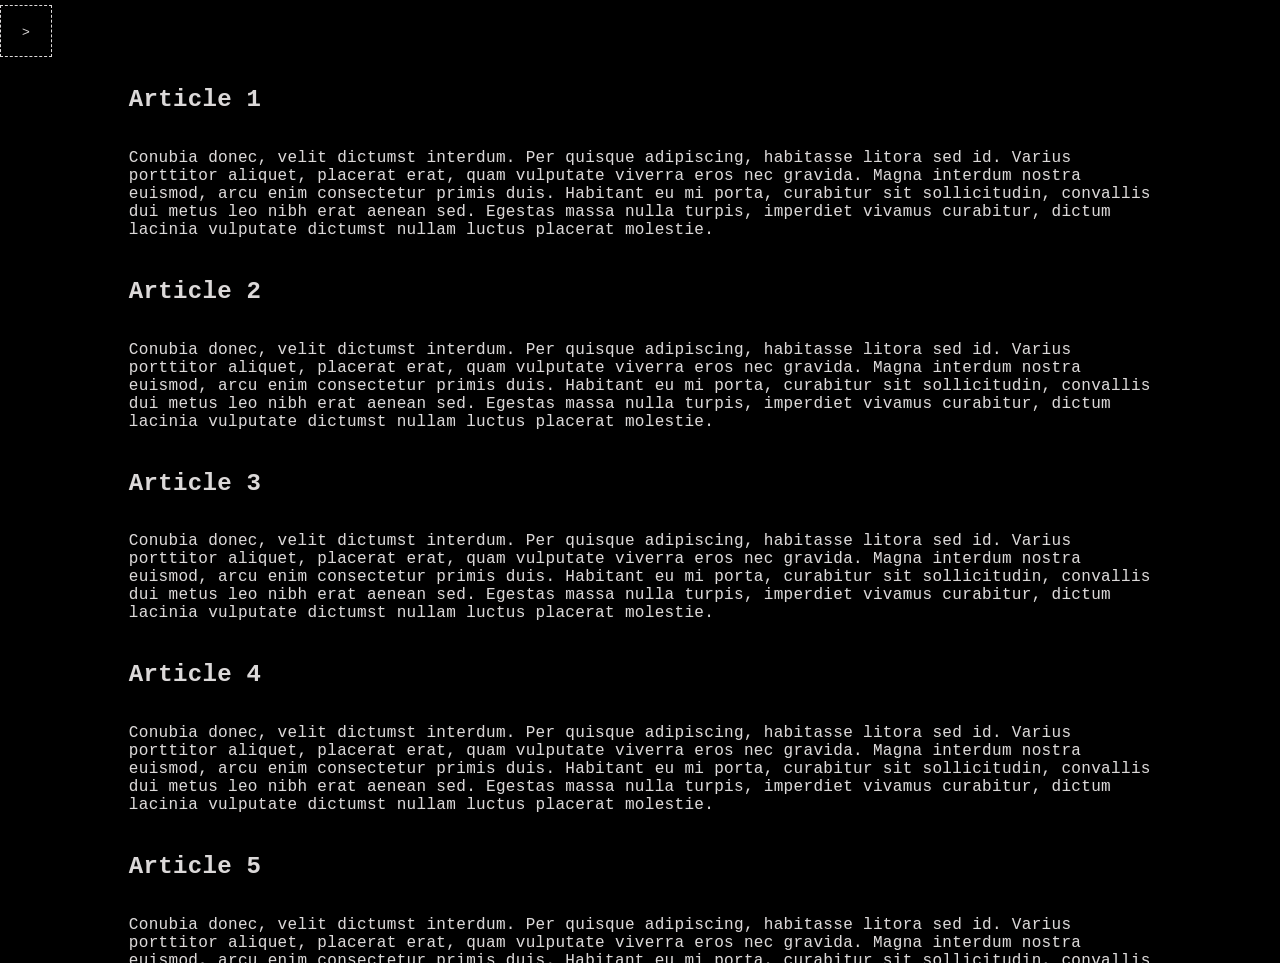
<file: layouts/demos/sidebar-full-no-nav.html>
<!DOCTYPE html>
<html lang="en">
<head>
  <meta charset="UTF-8">
  <meta name="viewport" content="width=device-width, initial-scale=1.0">
  <title>Default Title</title>

  <!-- SCSS compiled CSS -->
  <link rel="stylesheet" href="/css/style.css">
  <script src="/js/asciiart.min.js"></script>
  <script >
    document.addEventListener("DOMContentLoaded", () => {
      new AsciiartTheme.Sidebar("#sidebar");
    });      
  </script>
  
</head>
<body class="sidebar-layout">
  <div class="sidebar-btn">
    <button class="button-expand button-toggle" aria-controls="#sidebar" aria-expanded="true"></button>
  </div>
  <div id="sidebar" class="aside-wrapper">
    <button class="button-close" aria-controls="#sidebar"></button>
    

    <aside>
      <nav aria-label="Sidebar navigation">
        
Sidebar content Here could place menus or navigation links.

      </nav>
    </aside>

    
  </div>

  <div class="main-wrapper">
    <main>
        
    <!-- Main content place text, forms or anything else here -->
    <section>
    <h1>Article 1</h1>
    <p>Conubia donec, velit dictumst interdum. Per quisque adipiscing, habitasse litora sed id. Varius porttitor aliquet, placerat erat, quam vulputate viverra eros nec gravida. Magna interdum nostra euismod, arcu enim consectetur primis duis. Habitant eu mi porta, curabitur sit sollicitudin, convallis dui metus leo nibh erat aenean sed. Egestas massa nulla turpis, imperdiet vivamus curabitur, dictum lacinia vulputate dictumst nullam luctus placerat molestie.</p>
</section>

<section>
    <h1>Article 2</h1>
    <p>Conubia donec, velit dictumst interdum. Per quisque adipiscing, habitasse litora sed id. Varius porttitor aliquet, placerat erat, quam vulputate viverra eros nec gravida. Magna interdum nostra euismod, arcu enim consectetur primis duis. Habitant eu mi porta, curabitur sit sollicitudin, convallis dui metus leo nibh erat aenean sed. Egestas massa nulla turpis, imperdiet vivamus curabitur, dictum lacinia vulputate dictumst nullam luctus placerat molestie.</p>
</section>

<section>
    <h1>Article 3</h1>
    <p>Conubia donec, velit dictumst interdum. Per quisque adipiscing, habitasse litora sed id. Varius porttitor aliquet, placerat erat, quam vulputate viverra eros nec gravida. Magna interdum nostra euismod, arcu enim consectetur primis duis. Habitant eu mi porta, curabitur sit sollicitudin, convallis dui metus leo nibh erat aenean sed. Egestas massa nulla turpis, imperdiet vivamus curabitur, dictum lacinia vulputate dictumst nullam luctus placerat molestie.</p>
</section>


<section>
    <h1>Article 4</h1>
    <p>Conubia donec, velit dictumst interdum. Per quisque adipiscing, habitasse litora sed id. Varius porttitor aliquet, placerat erat, quam vulputate viverra eros nec gravida. Magna interdum nostra euismod, arcu enim consectetur primis duis. Habitant eu mi porta, curabitur sit sollicitudin, convallis dui metus leo nibh erat aenean sed. Egestas massa nulla turpis, imperdiet vivamus curabitur, dictum lacinia vulputate dictumst nullam luctus placerat molestie.</p>
</section>

<section>
    <h1>Article 5</h1>
    <p>Conubia donec, velit dictumst interdum. Per quisque adipiscing, habitasse litora sed id. Varius porttitor aliquet, placerat erat, quam vulputate viverra eros nec gravida. Magna interdum nostra euismod, arcu enim consectetur primis duis. Habitant eu mi porta, curabitur sit sollicitudin, convallis dui metus leo nibh erat aenean sed. Egestas massa nulla turpis, imperdiet vivamus curabitur, dictum lacinia vulputate dictumst nullam luctus placerat molestie.</p>
</section>

    </main>
  </div>
</body>
</html>
</file>
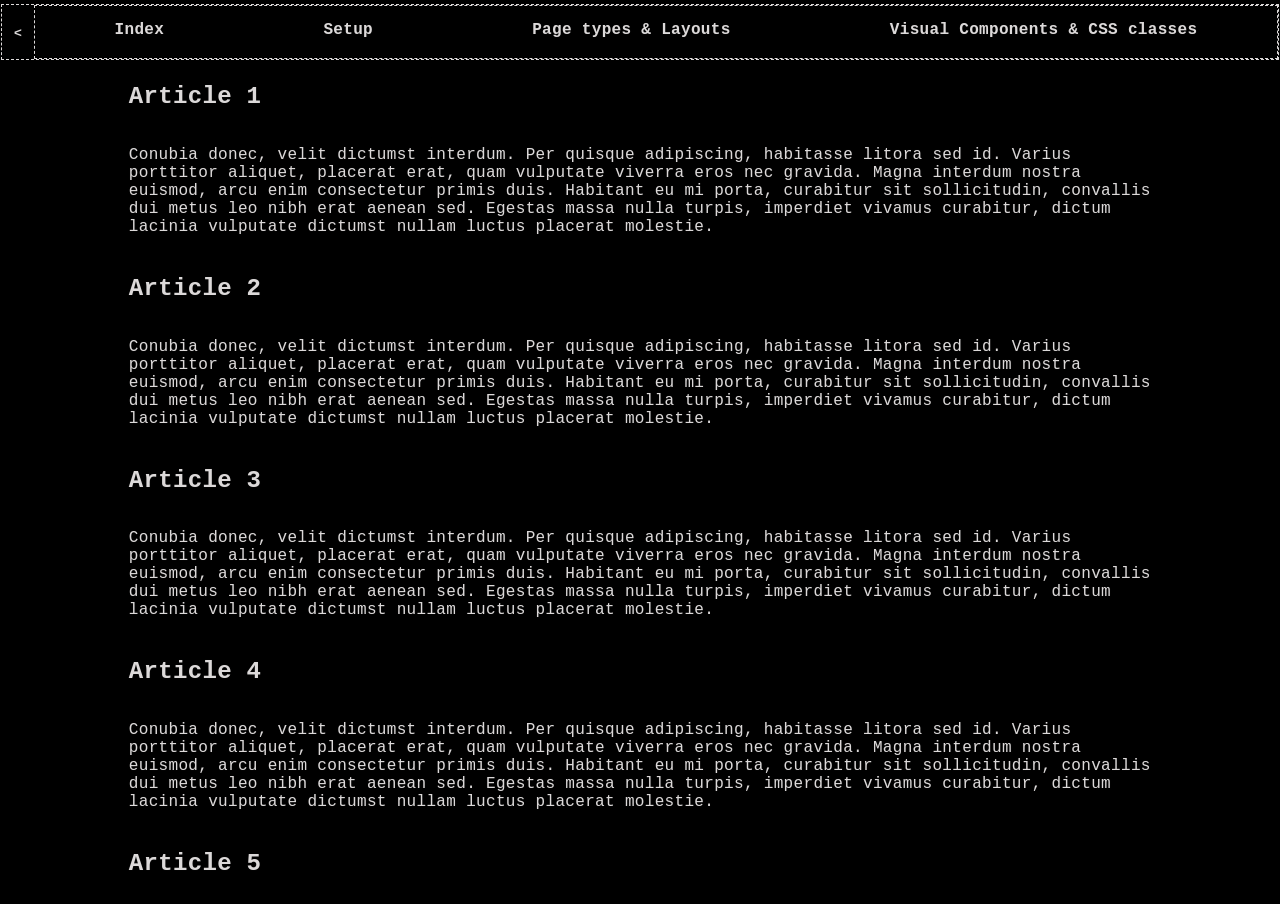
<file: layouts/demos/sidebar-full.html>
<!DOCTYPE html>
<html lang="en">
<head>
  <meta charset="UTF-8">
  <meta name="viewport" content="width=device-width, initial-scale=1.0">
  <title>Default Title</title>

  <!-- SCSS compiled CSS -->
  <link rel="stylesheet" href="/css/style.css">
  <script type="application/javascript" src="/js/asciiart.min.js"></script>
  <script type="application/javascript">
    document.addEventListener("DOMContentLoaded", () => {
      new AsciiartTheme.Sidebar("#sidebar");
    });      
  </script>
  
</head>
<body class="sidebar-layout">
  <div id="sidebar" class="aside-wrapper-fullheight bellow-nav">
    <button class="button-close" data-control-element="#sidebar"></button>
    

    <aside>
      <nav aria-label="Sidebar navigation">
        
Sidebar content Here could place menus or navigation links.

      </nav>
    </aside>

    
  </div>

  <div class="main-wrapper">
    <div class="nav-wrapper sticky-top">
        <div class="lead">
          <button role="button" 
            class="button-expand button-toggle" 
            data-control-element="#sidebar"
          ></button>
        </div>
        <nav class="main-nav">
  <a href="/" class="">Index</a>
  <a href="/setup.html" class="">Setup</a>
  <a href="/layouts" class="">Page types &amp; Layouts</a>
  <a href="/components.html" class="">Visual Components &amp; CSS classes</a>
</nav>
    </div>

    <main>
        
    <!-- Main content place text, forms or anything else here -->
    <section>
    <h1>Article 1</h1>
    <p>Conubia donec, velit dictumst interdum. Per quisque adipiscing, habitasse litora sed id. Varius porttitor aliquet, placerat erat, quam vulputate viverra eros nec gravida. Magna interdum nostra euismod, arcu enim consectetur primis duis. Habitant eu mi porta, curabitur sit sollicitudin, convallis dui metus leo nibh erat aenean sed. Egestas massa nulla turpis, imperdiet vivamus curabitur, dictum lacinia vulputate dictumst nullam luctus placerat molestie.</p>
</section>

<section>
    <h1>Article 2</h1>
    <p>Conubia donec, velit dictumst interdum. Per quisque adipiscing, habitasse litora sed id. Varius porttitor aliquet, placerat erat, quam vulputate viverra eros nec gravida. Magna interdum nostra euismod, arcu enim consectetur primis duis. Habitant eu mi porta, curabitur sit sollicitudin, convallis dui metus leo nibh erat aenean sed. Egestas massa nulla turpis, imperdiet vivamus curabitur, dictum lacinia vulputate dictumst nullam luctus placerat molestie.</p>
</section>

<section>
    <h1>Article 3</h1>
    <p>Conubia donec, velit dictumst interdum. Per quisque adipiscing, habitasse litora sed id. Varius porttitor aliquet, placerat erat, quam vulputate viverra eros nec gravida. Magna interdum nostra euismod, arcu enim consectetur primis duis. Habitant eu mi porta, curabitur sit sollicitudin, convallis dui metus leo nibh erat aenean sed. Egestas massa nulla turpis, imperdiet vivamus curabitur, dictum lacinia vulputate dictumst nullam luctus placerat molestie.</p>
</section>


<section>
    <h1>Article 4</h1>
    <p>Conubia donec, velit dictumst interdum. Per quisque adipiscing, habitasse litora sed id. Varius porttitor aliquet, placerat erat, quam vulputate viverra eros nec gravida. Magna interdum nostra euismod, arcu enim consectetur primis duis. Habitant eu mi porta, curabitur sit sollicitudin, convallis dui metus leo nibh erat aenean sed. Egestas massa nulla turpis, imperdiet vivamus curabitur, dictum lacinia vulputate dictumst nullam luctus placerat molestie.</p>
</section>

<section>
    <h1>Article 5</h1>
    <p>Conubia donec, velit dictumst interdum. Per quisque adipiscing, habitasse litora sed id. Varius porttitor aliquet, placerat erat, quam vulputate viverra eros nec gravida. Magna interdum nostra euismod, arcu enim consectetur primis duis. Habitant eu mi porta, curabitur sit sollicitudin, convallis dui metus leo nibh erat aenean sed. Egestas massa nulla turpis, imperdiet vivamus curabitur, dictum lacinia vulputate dictumst nullam luctus placerat molestie.</p>
</section>

    </main>
  </div>
</body>
</html>
</file>
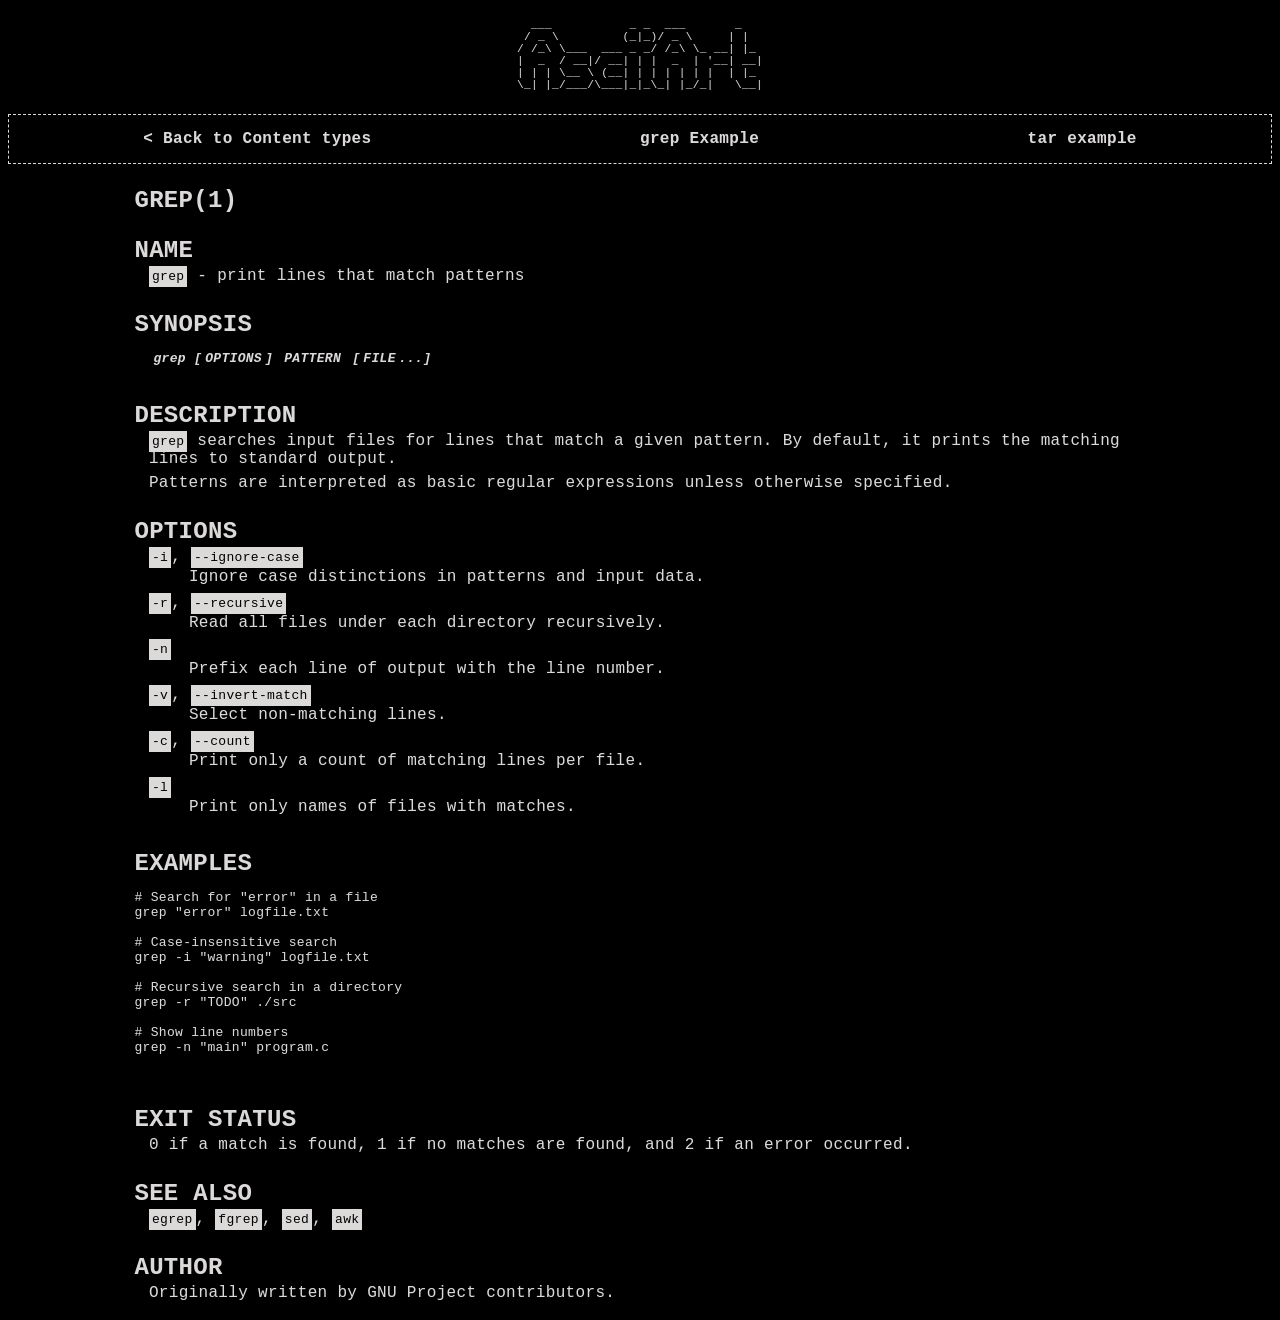
<file: content/demos/manpage/grep.html>
<!DOCTYPE html>
<html lang="en">
<head>
  <meta charset="UTF-8">
  <meta name="viewport" content="width=device-width, initial-scale=1.0">
  <title>AsciiArt Theme - Manpage content demo</title>

  <!-- SCSS compiled CSS -->
  <link rel="stylesheet" href="/css/style.css">
  
</head>
<body>
  
  <header class="banner">
   <pre>
  ___           _ _  ___       _   
 / _ \         (_|_)/ _ \     | |  
/ /_\ \___  ___ _ _/ /_\ \_ __| |_ 
|  _  / __|/ __| | |  _  | '__| __|
| | | \__ \ (__| | | | | | |  | |_ 
\_| |_/___/\___|_|_\_| |_/_|   \__|
    </pre>
</header>

  <nav class="main-nav">
    <a href="/layouts">&lt; Back to Content types</a>
    <a href="/content/demos/manpage/grep.html">grep Example</a>
    <a href="/content/demos/manpage/tar.html">tar example</a>
  </nav>


  <main>
    
    <article class="manpage">
  <h1>GREP(1)</h1>

  <section>
    <h2>NAME</h2>
    <p><code>grep</code> - print lines that match patterns</p>
  </section>

  <section>
    <h2>SYNOPSIS</h2>
    <pre class="synopsis"><code>grep [<var>OPTIONS</var>] <var>PATTERN</var> [<var>FILE</var>...]</code></pre>
  </section>

  <section>
    <h2>DESCRIPTION</h2>
    <p>
      <code>grep</code> searches input files for lines that match a given pattern.
      By default, it prints the matching lines to standard output.
    </p>
    <p>
      Patterns are interpreted as basic regular expressions unless otherwise specified.
    </p>
  </section>

  <section class="options">
    <h2>OPTIONS</h2>
    <dl>
        <dt>
        <code>-i</code>, <code>--ignore-case</code>
        </dt>
        <dd>Ignore case distinctions in patterns and input data.</dd>

        <dt>
        <code>-r</code>, <code>--recursive</code>
        </dt>
        <dd>Read all files under each directory recursively.</dd>

        <dt>
        <code>-n</code>
        </dt>
        <dd>Prefix each line of output with the line number.</dd>

        <dt>
        <code>-v</code>, <code>--invert-match</code>
        </dt>
        <dd>Select non-matching lines.</dd>

        <dt>
        <code>-c</code>, <code>--count</code>
        </dt>
        <dd>Print only a count of matching lines per file.</dd>

        <dt>
        <code>-l</code>
        </dt>
        <dd>Print only names of files with matches.</dd>
    </dl>
    </section>

  <section>
    <h2>EXAMPLES</h2>
    <pre class="margin">
# Search for "error" in a file
grep "error" logfile.txt

# Case-insensitive search
grep -i "warning" logfile.txt

# Recursive search in a directory
grep -r "TODO" ./src

# Show line numbers
grep -n "main" program.c
    </pre>
  </section>

  <section>
    <h2>EXIT STATUS</h2>
    <p>
      0 if a match is found, 1 if no matches are found, and 2 if an error occurred.
    </p>
  </section>

  <section>
    <h2>SEE ALSO</h2>
    <p><code>egrep</code>, <code>fgrep</code>, <code>sed</code>, <code>awk</code></p>
  </section>

  <section>
    <h2>AUTHOR</h2>
    <p>Originally written by GNU Project contributors.</p>
  </section>
</article>

  </main>

  
</body>
</html>
</file>
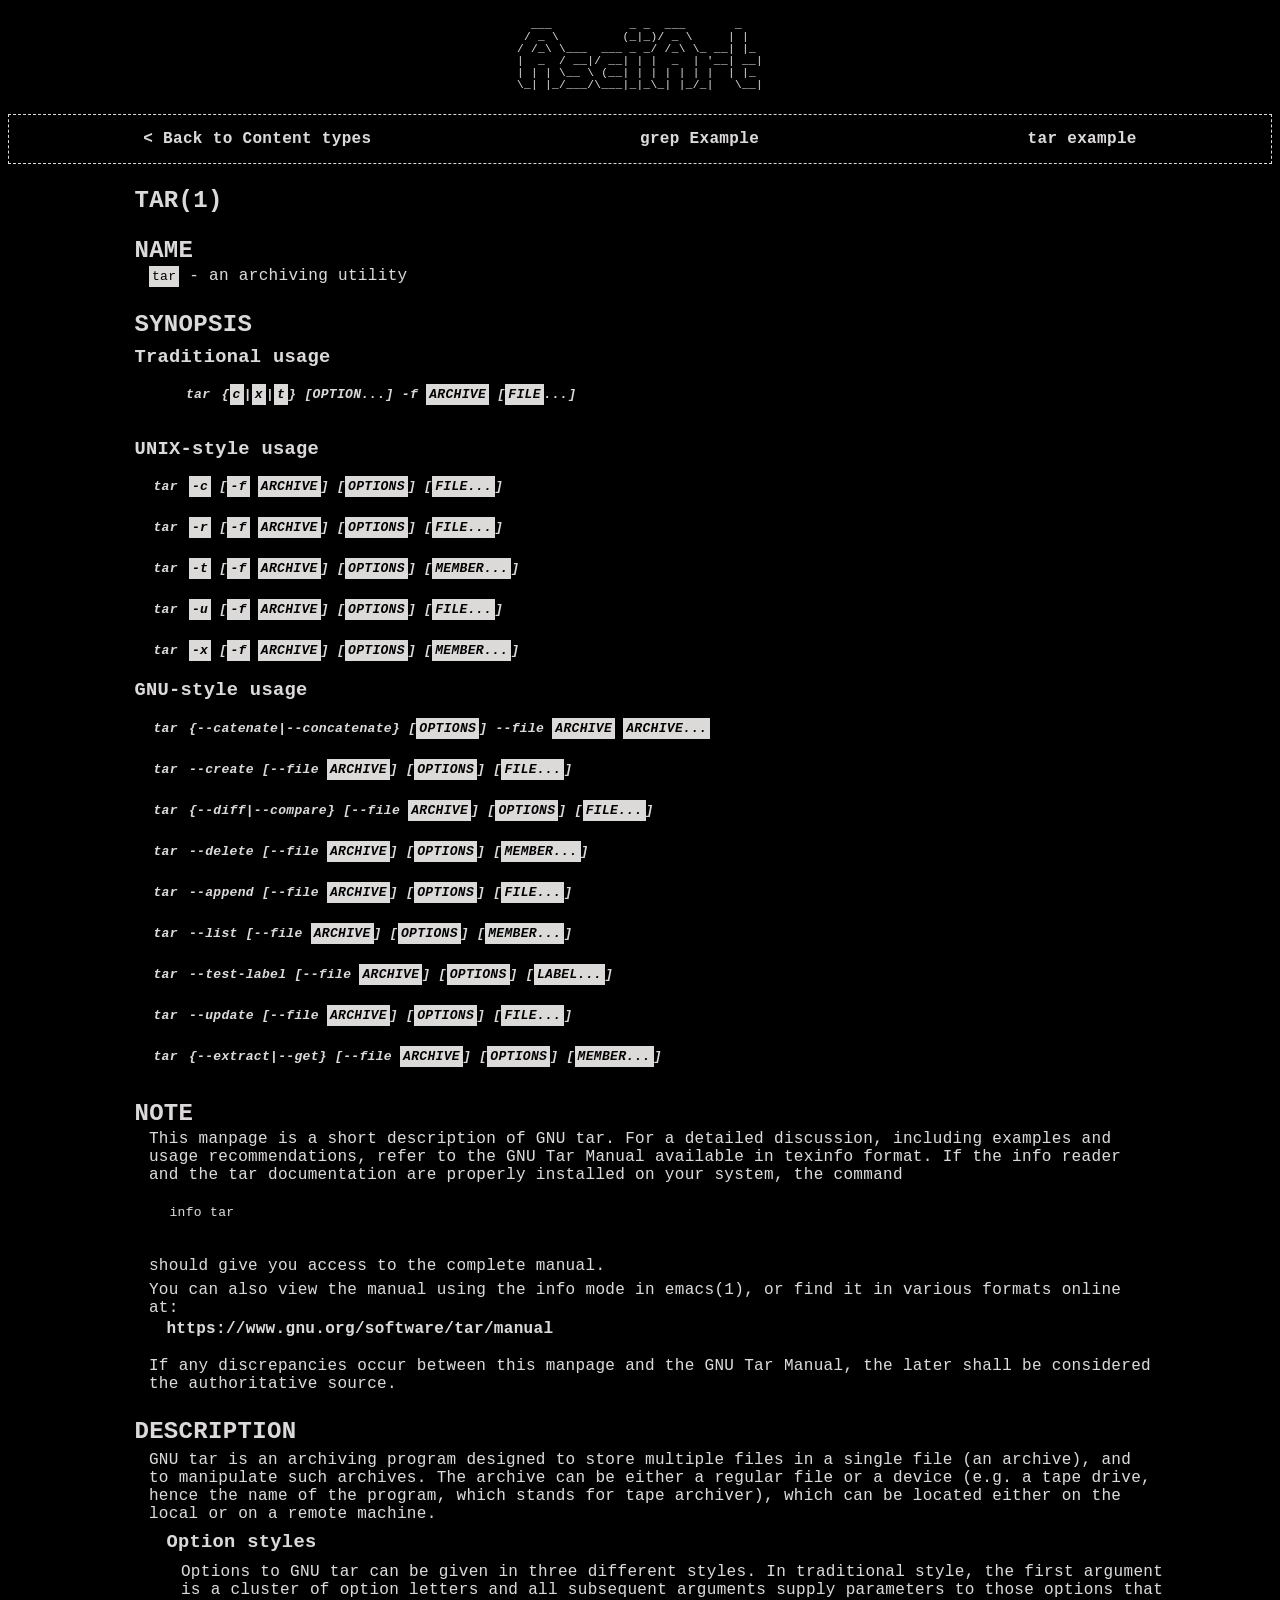
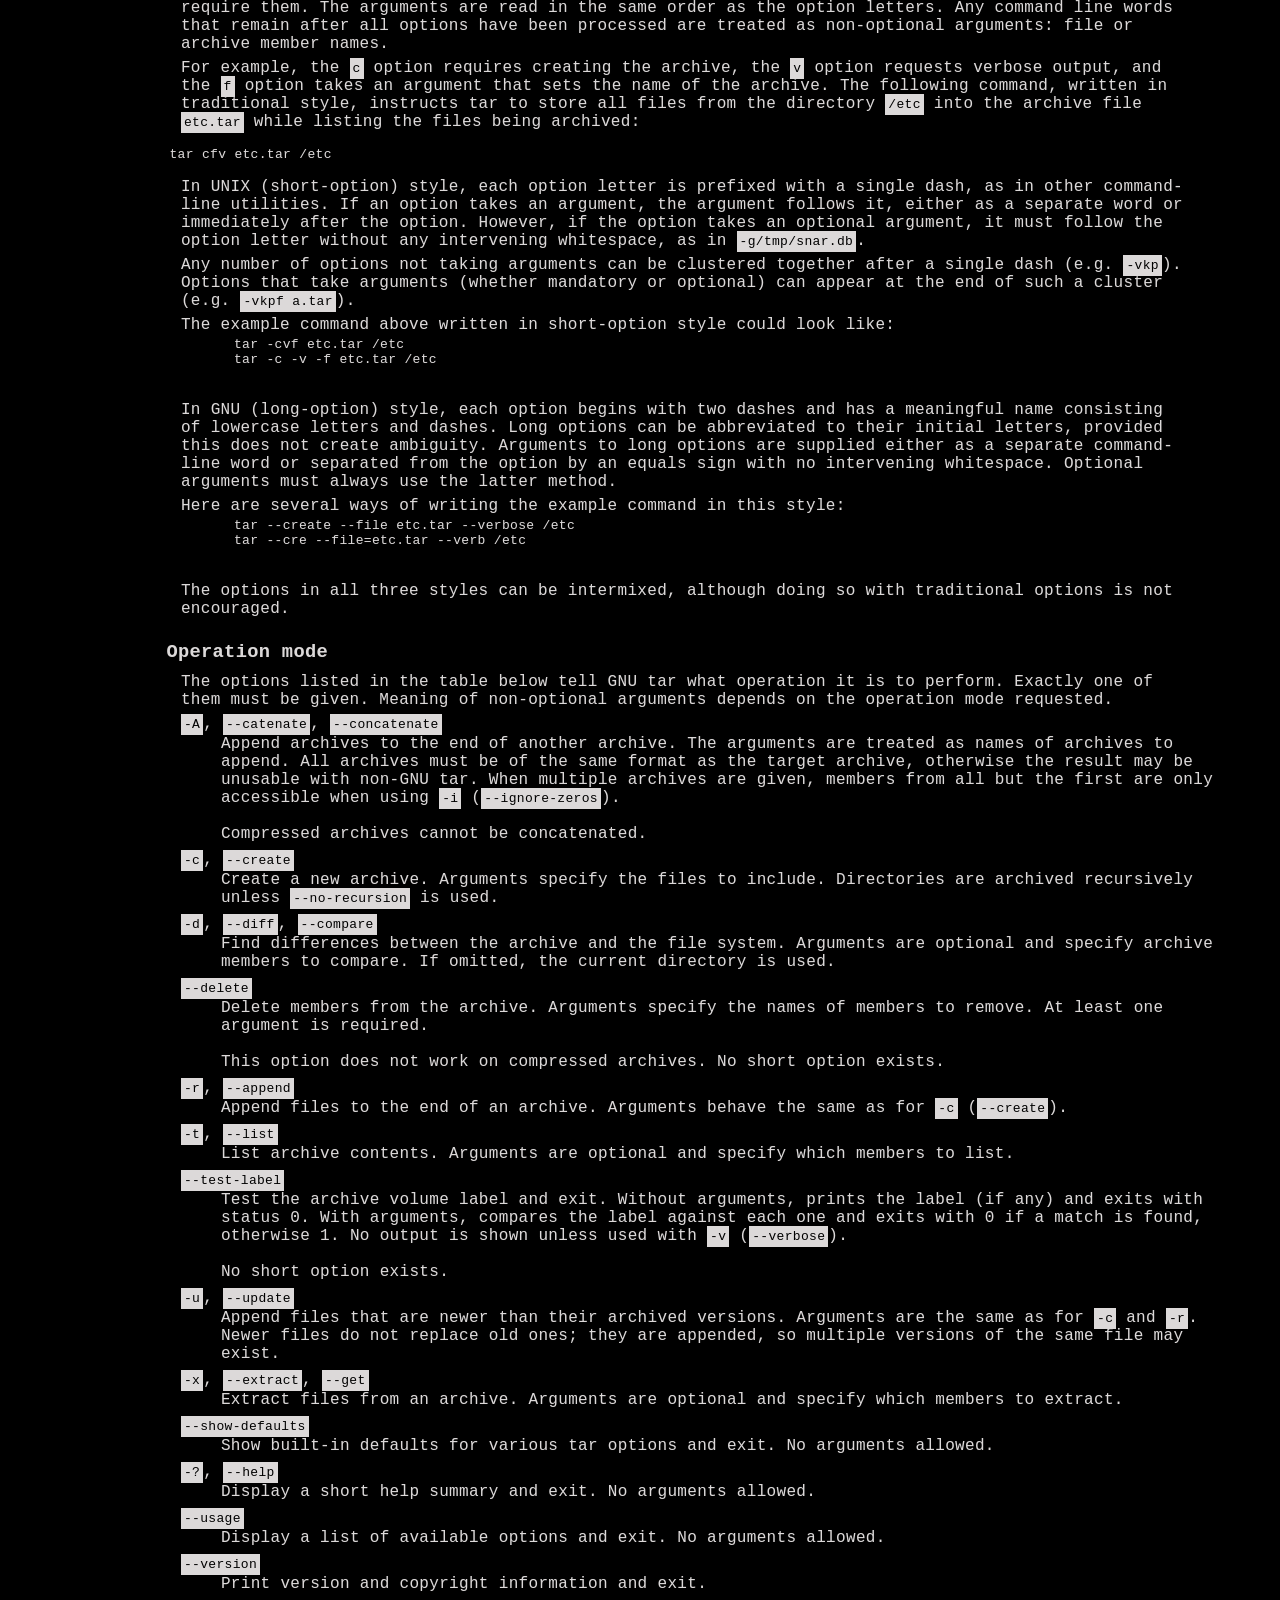
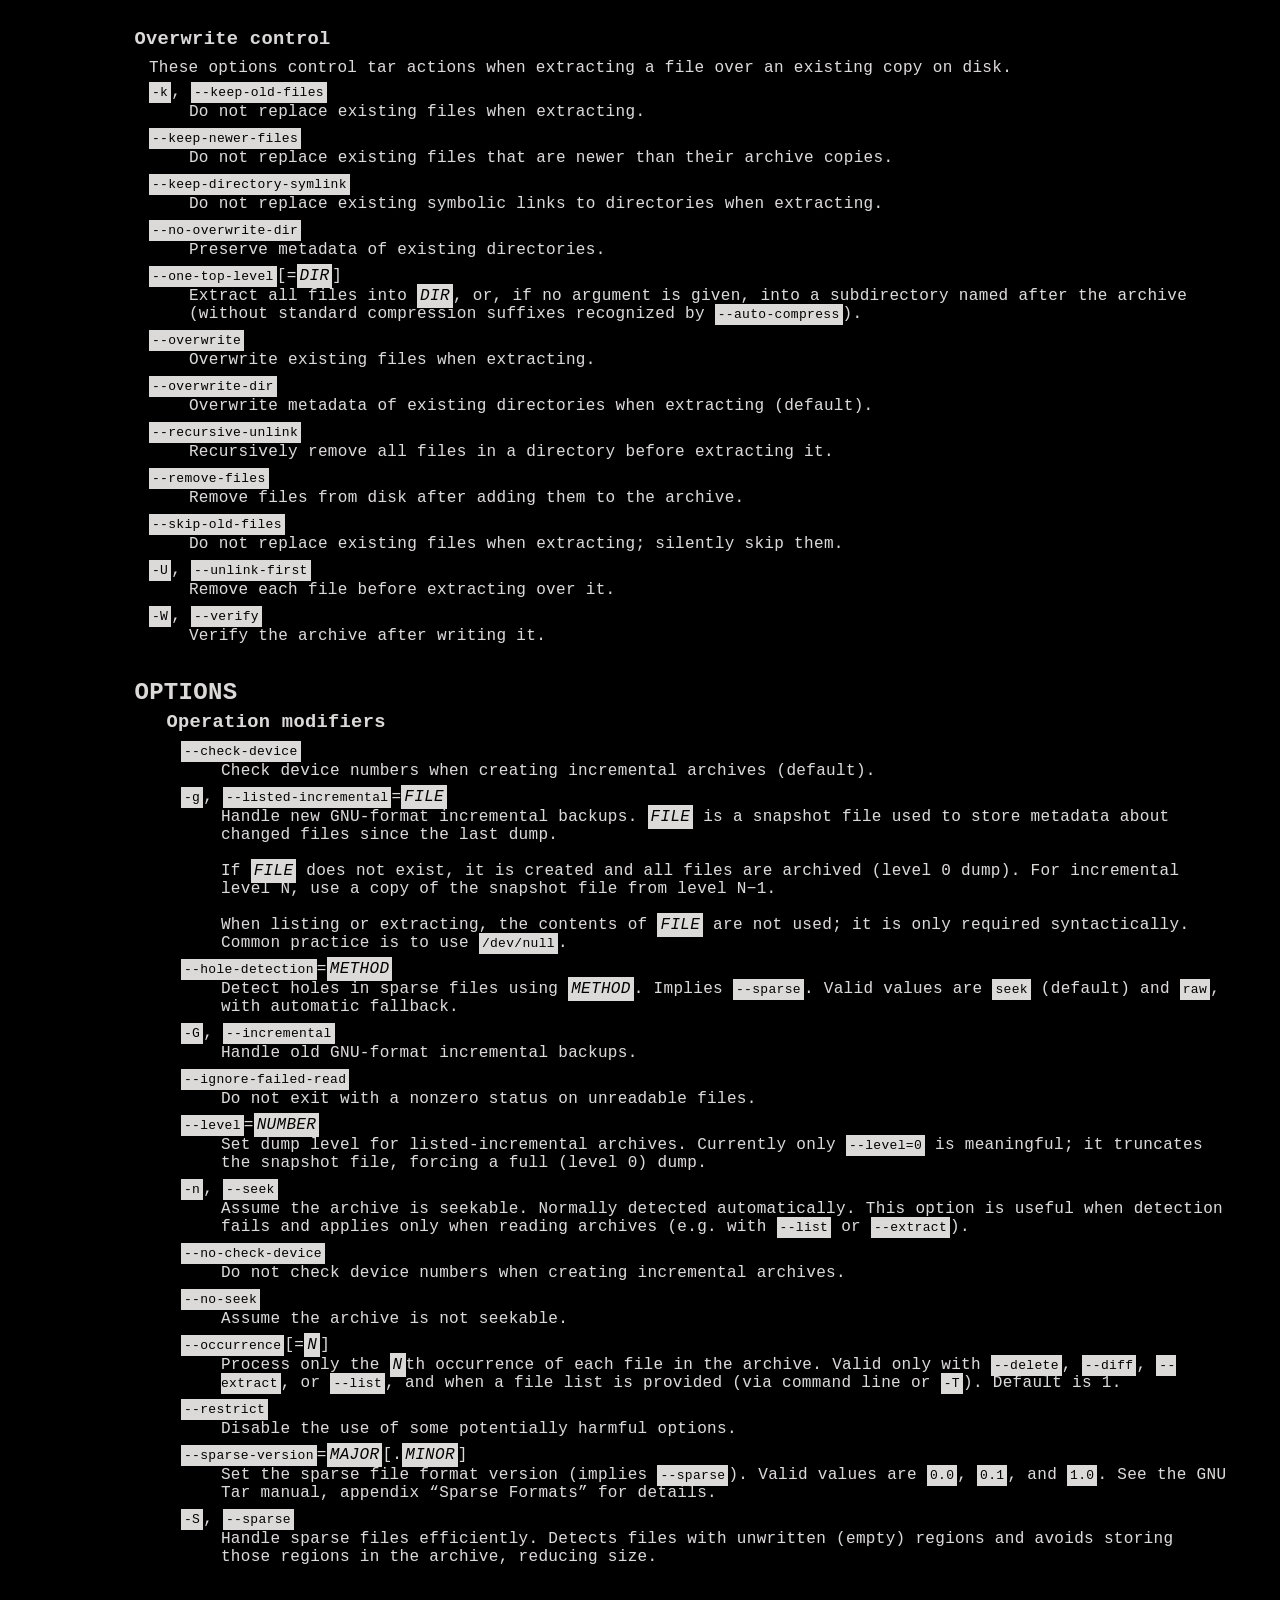
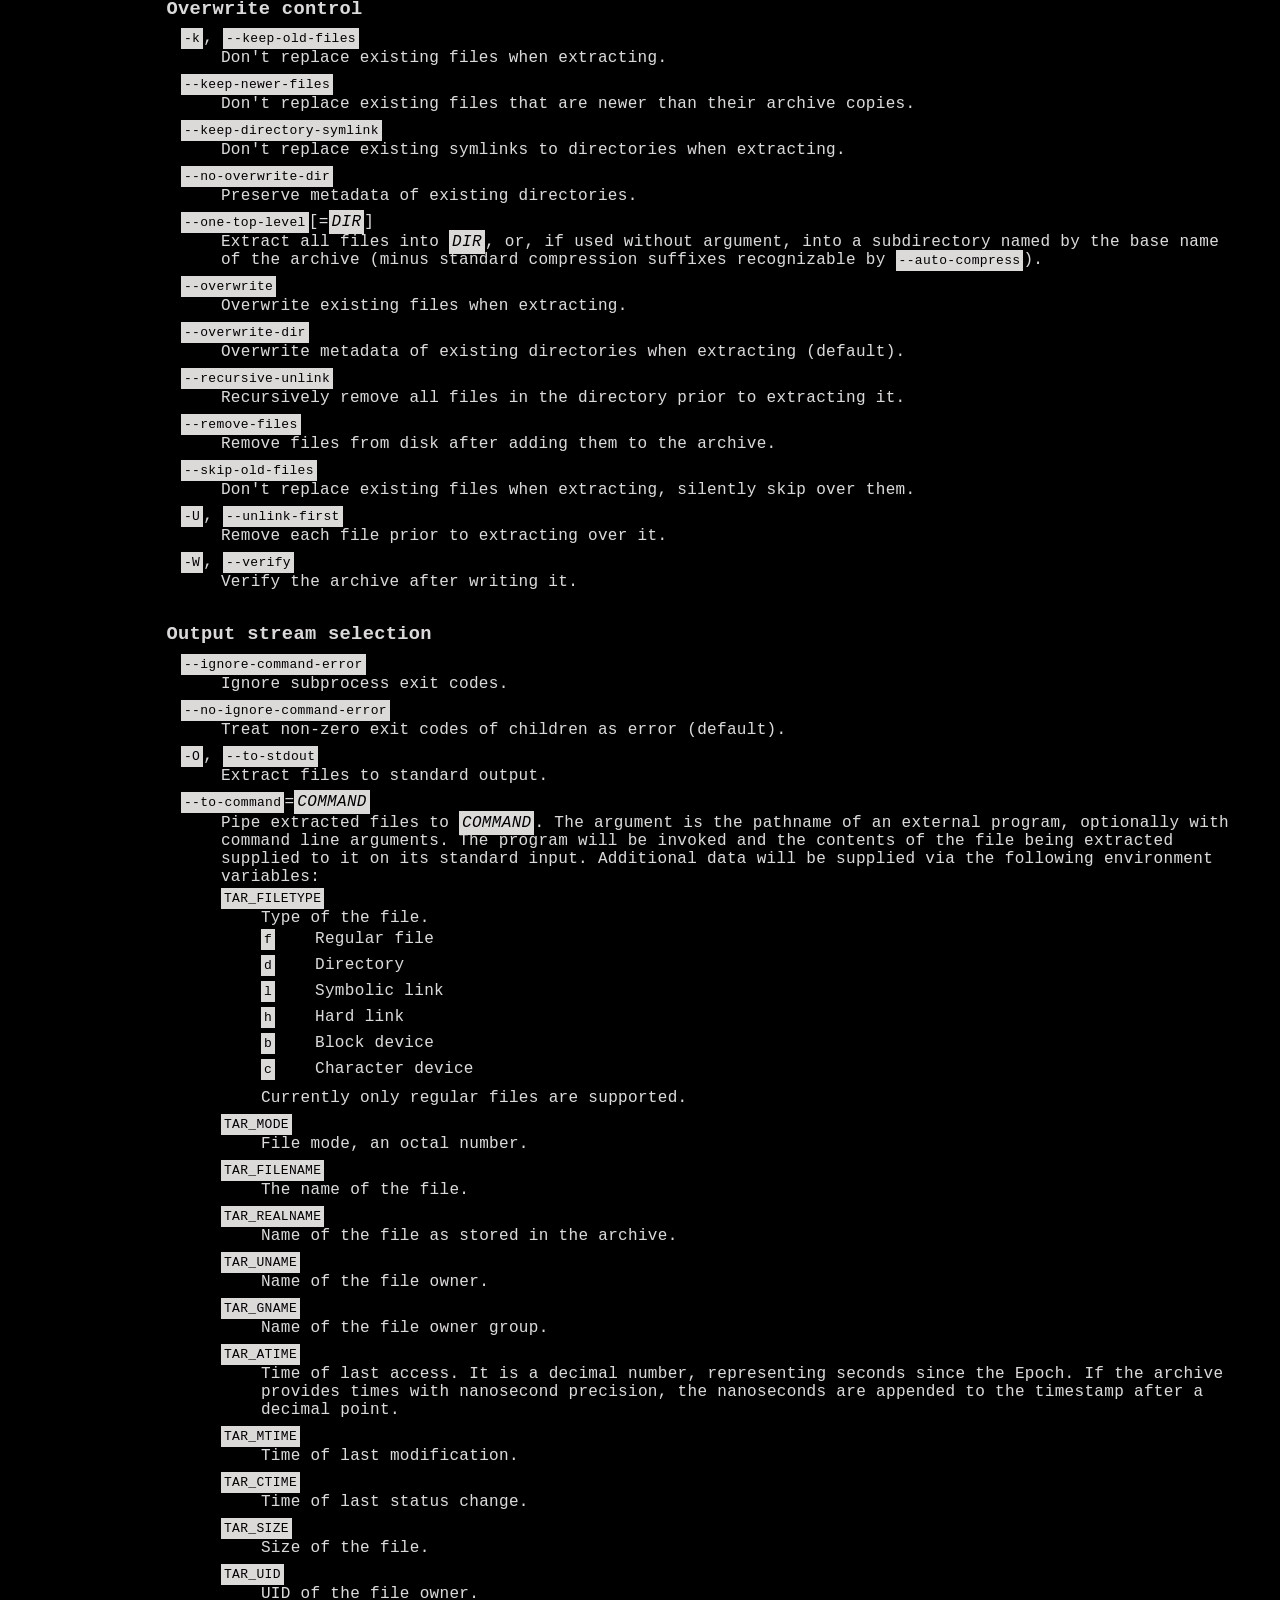
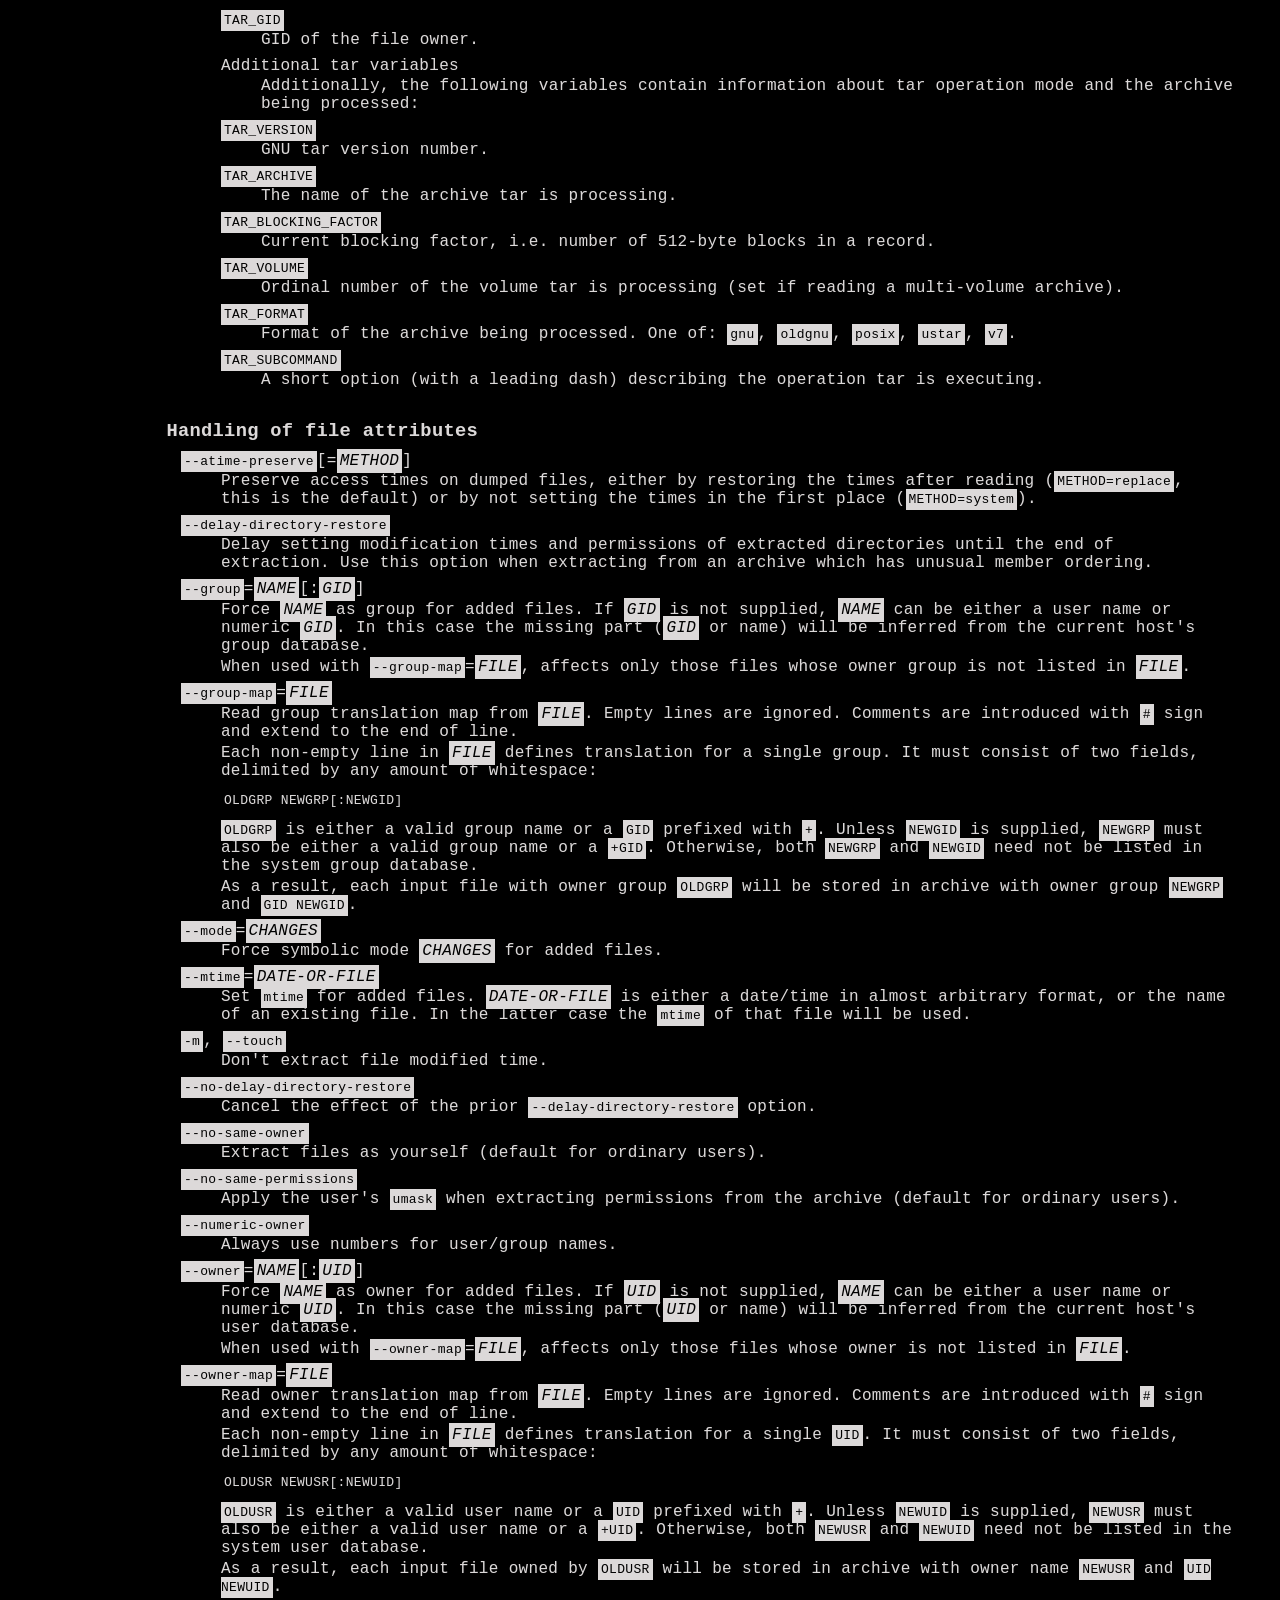
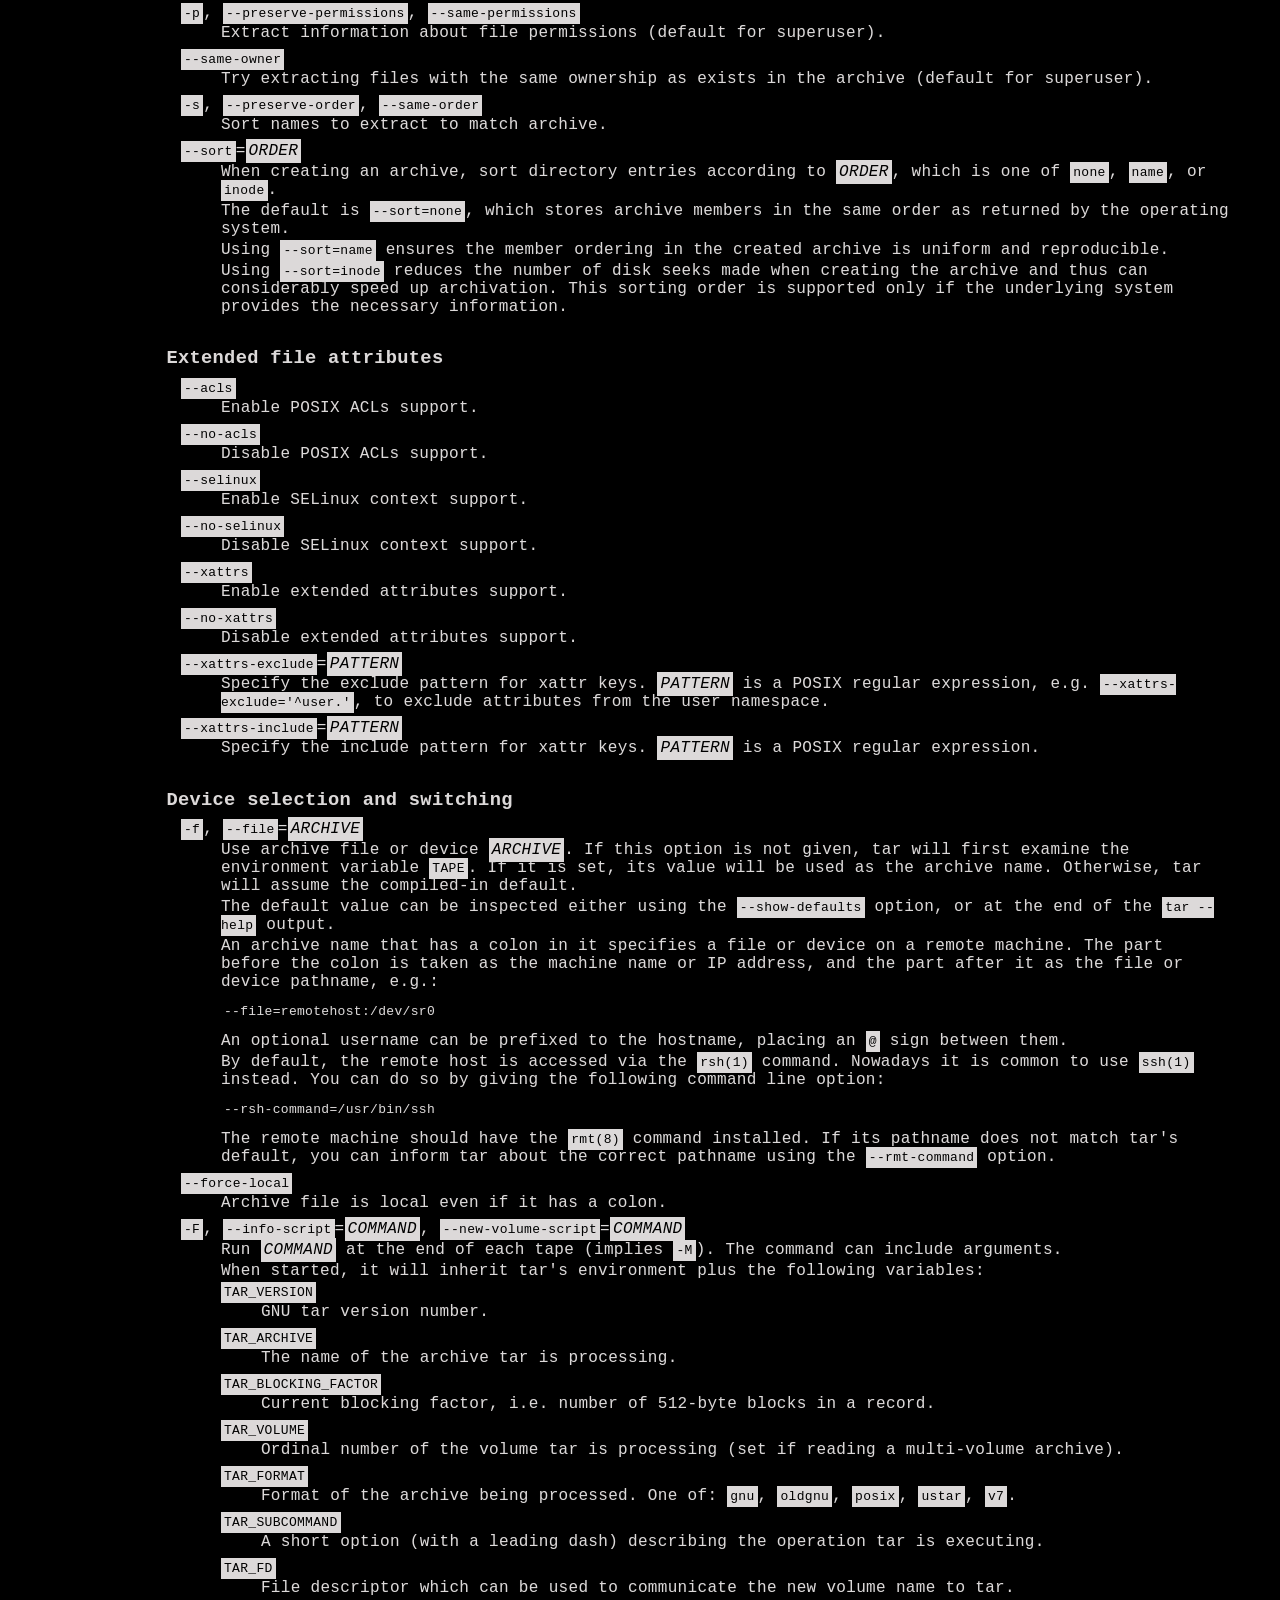
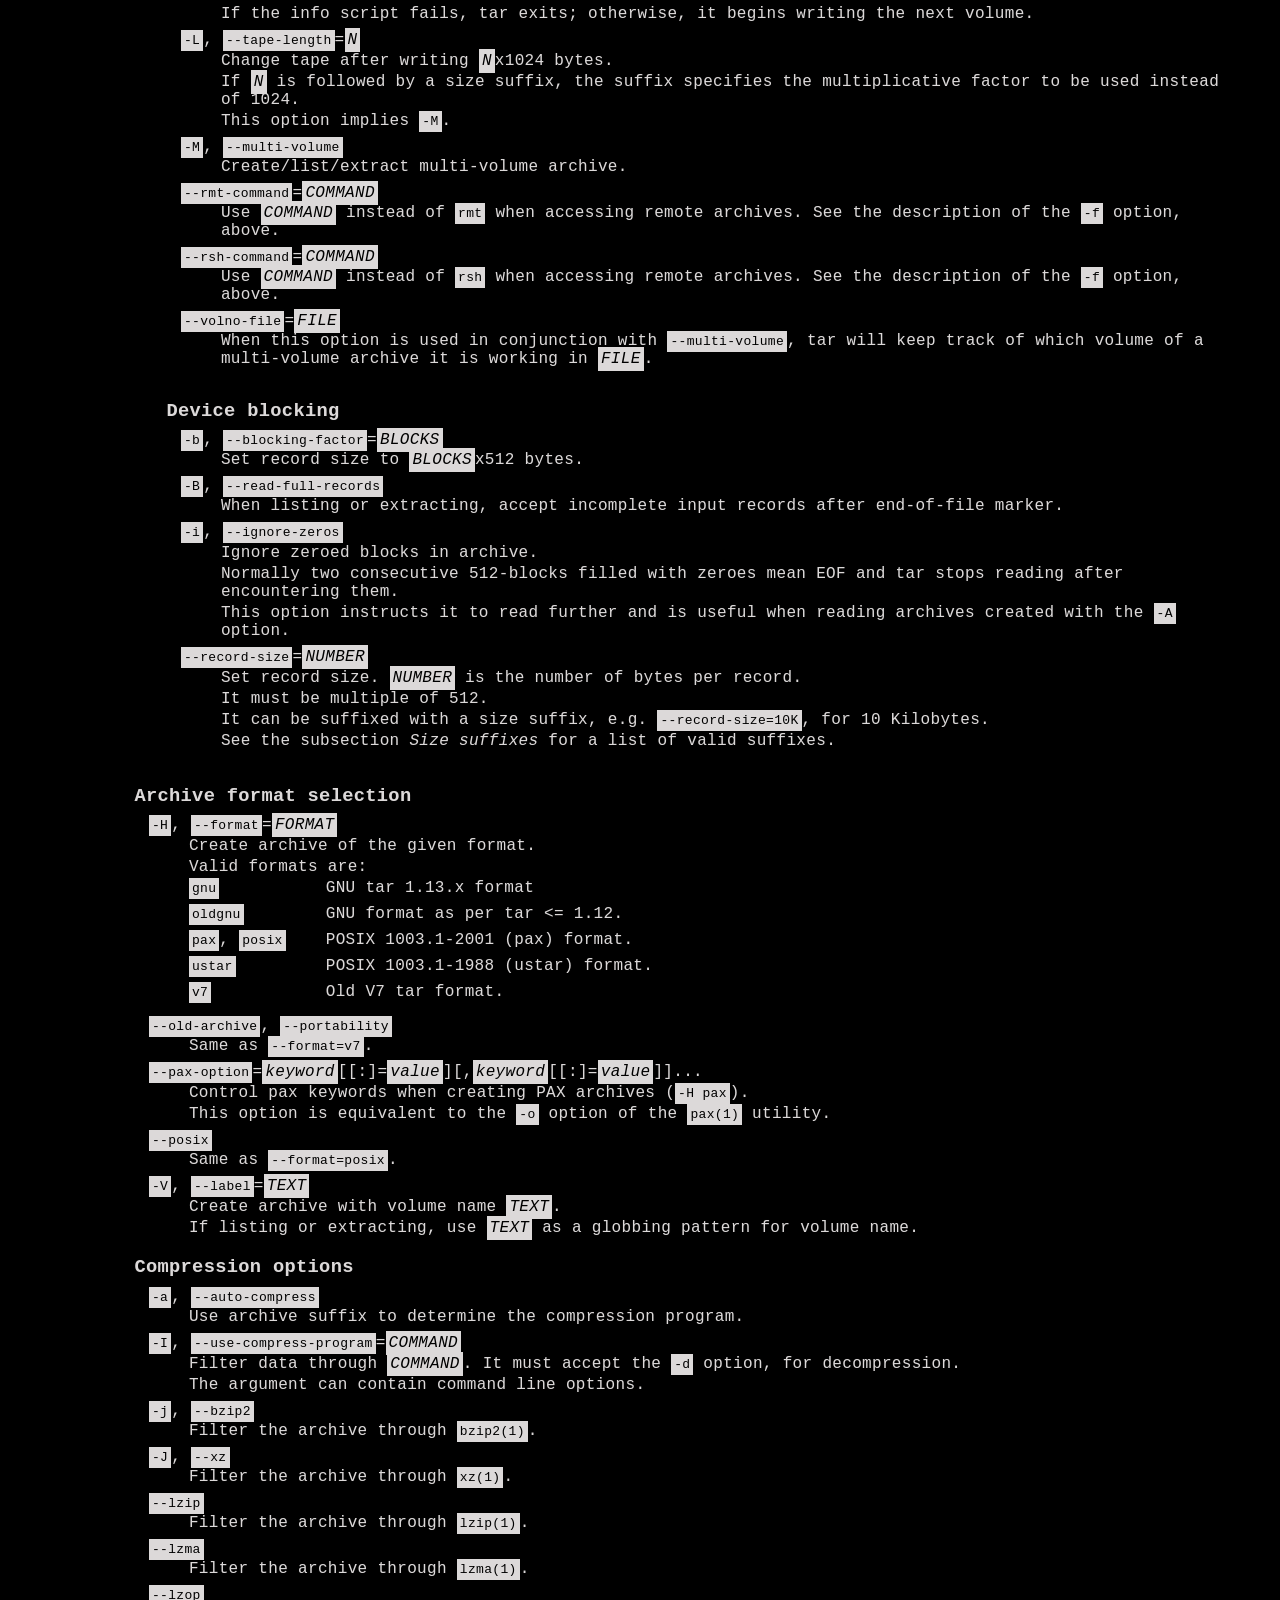
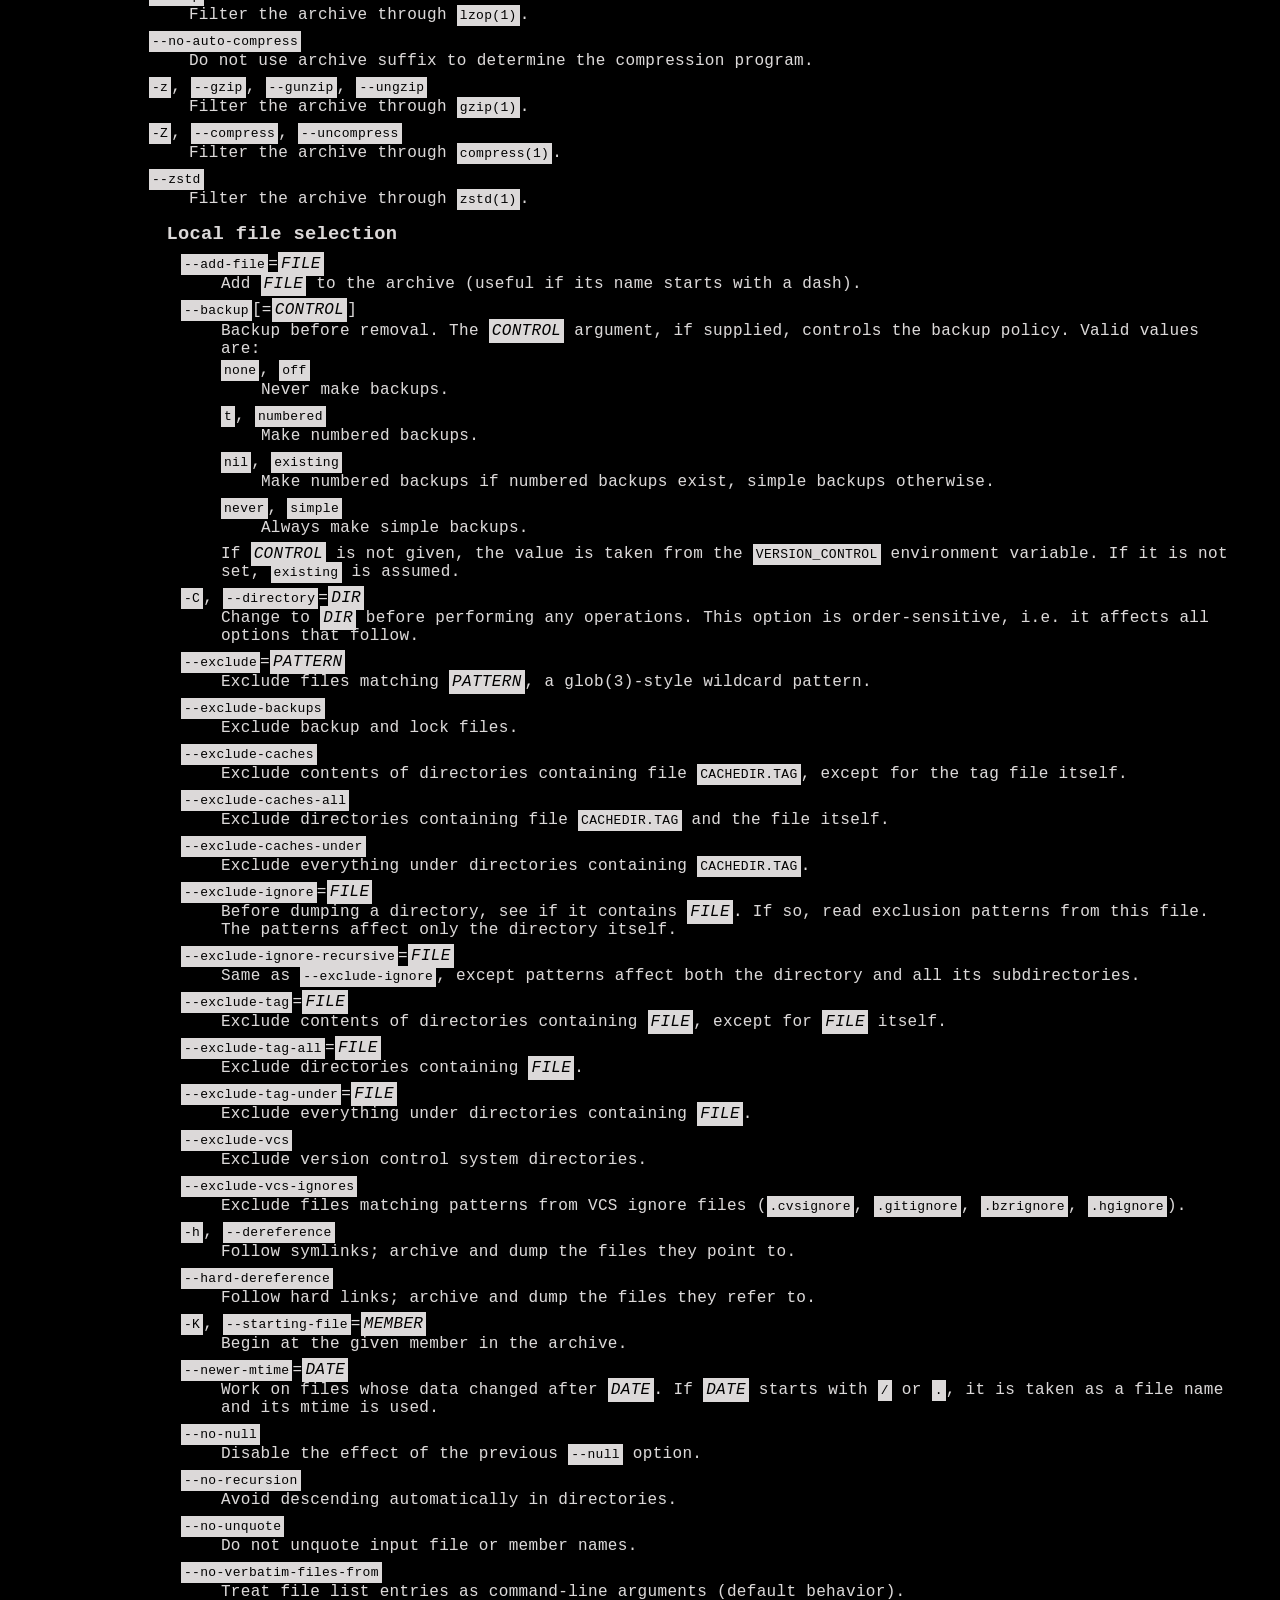
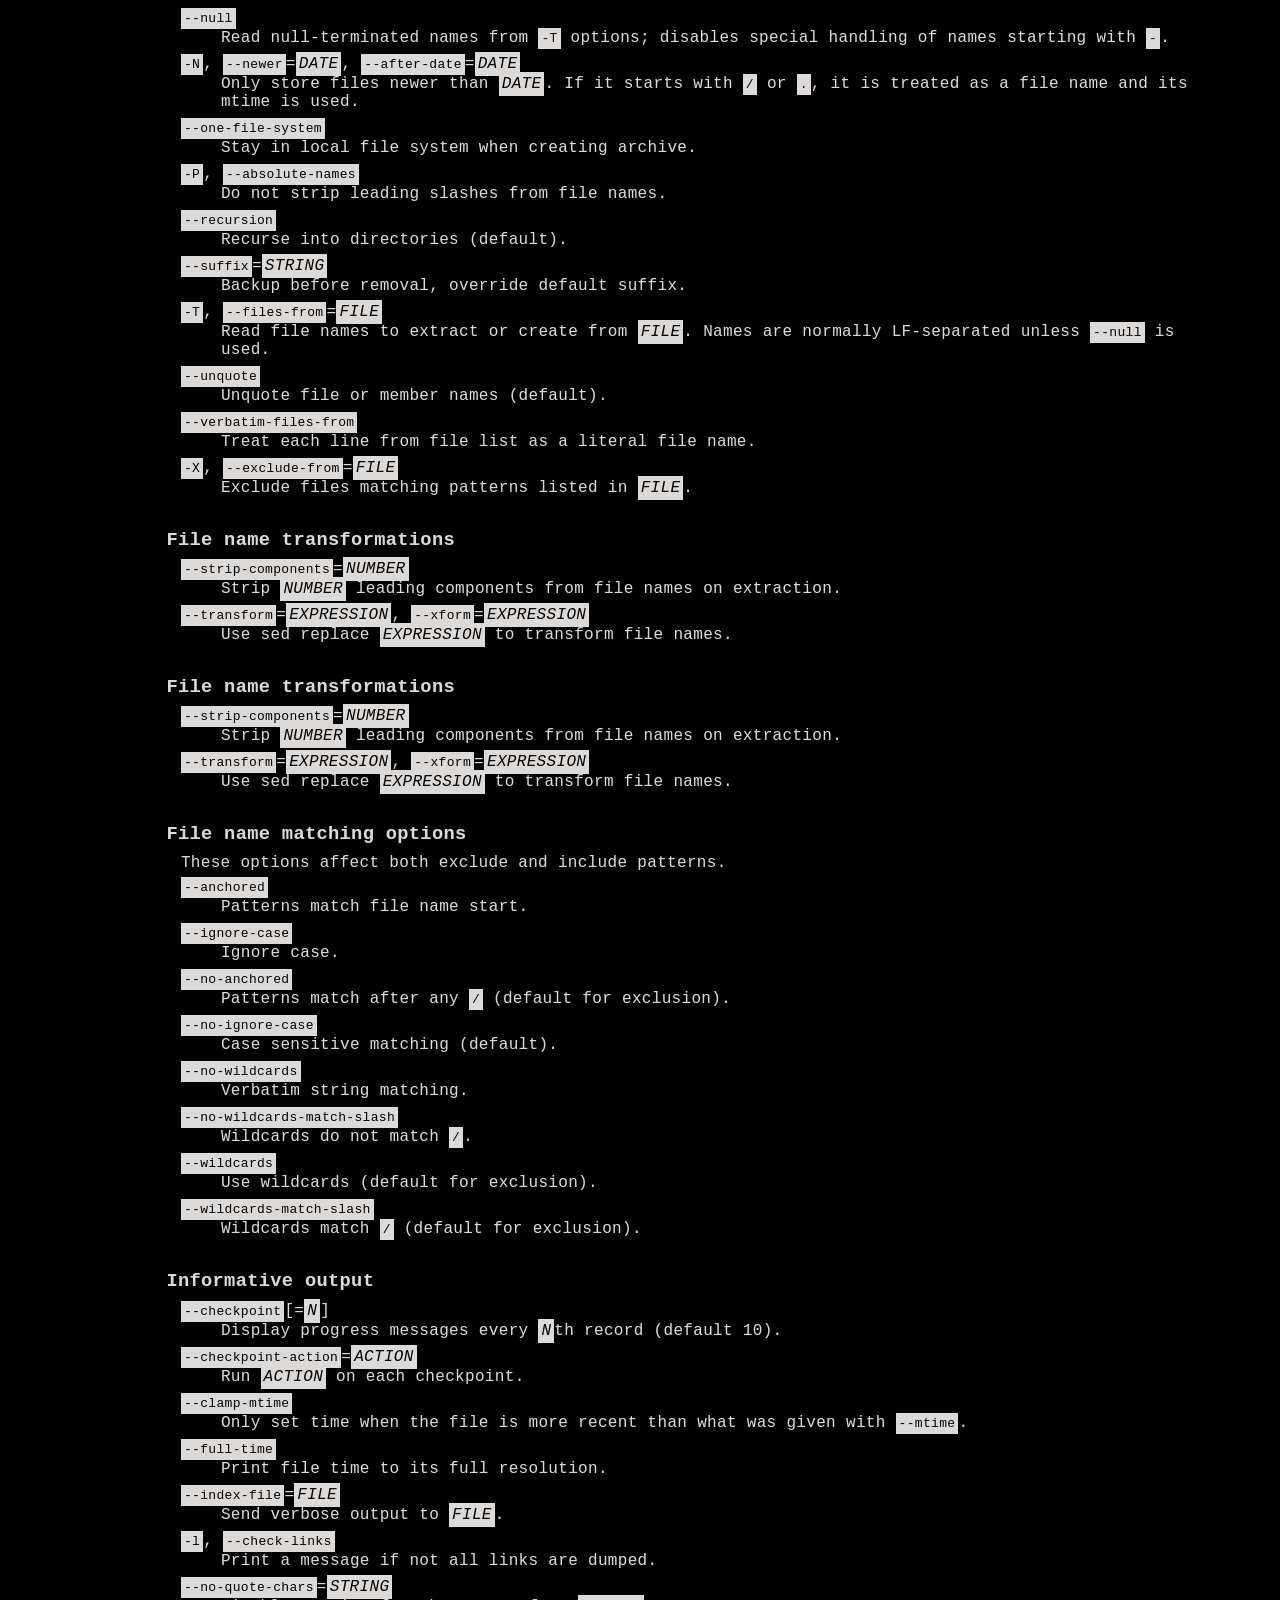
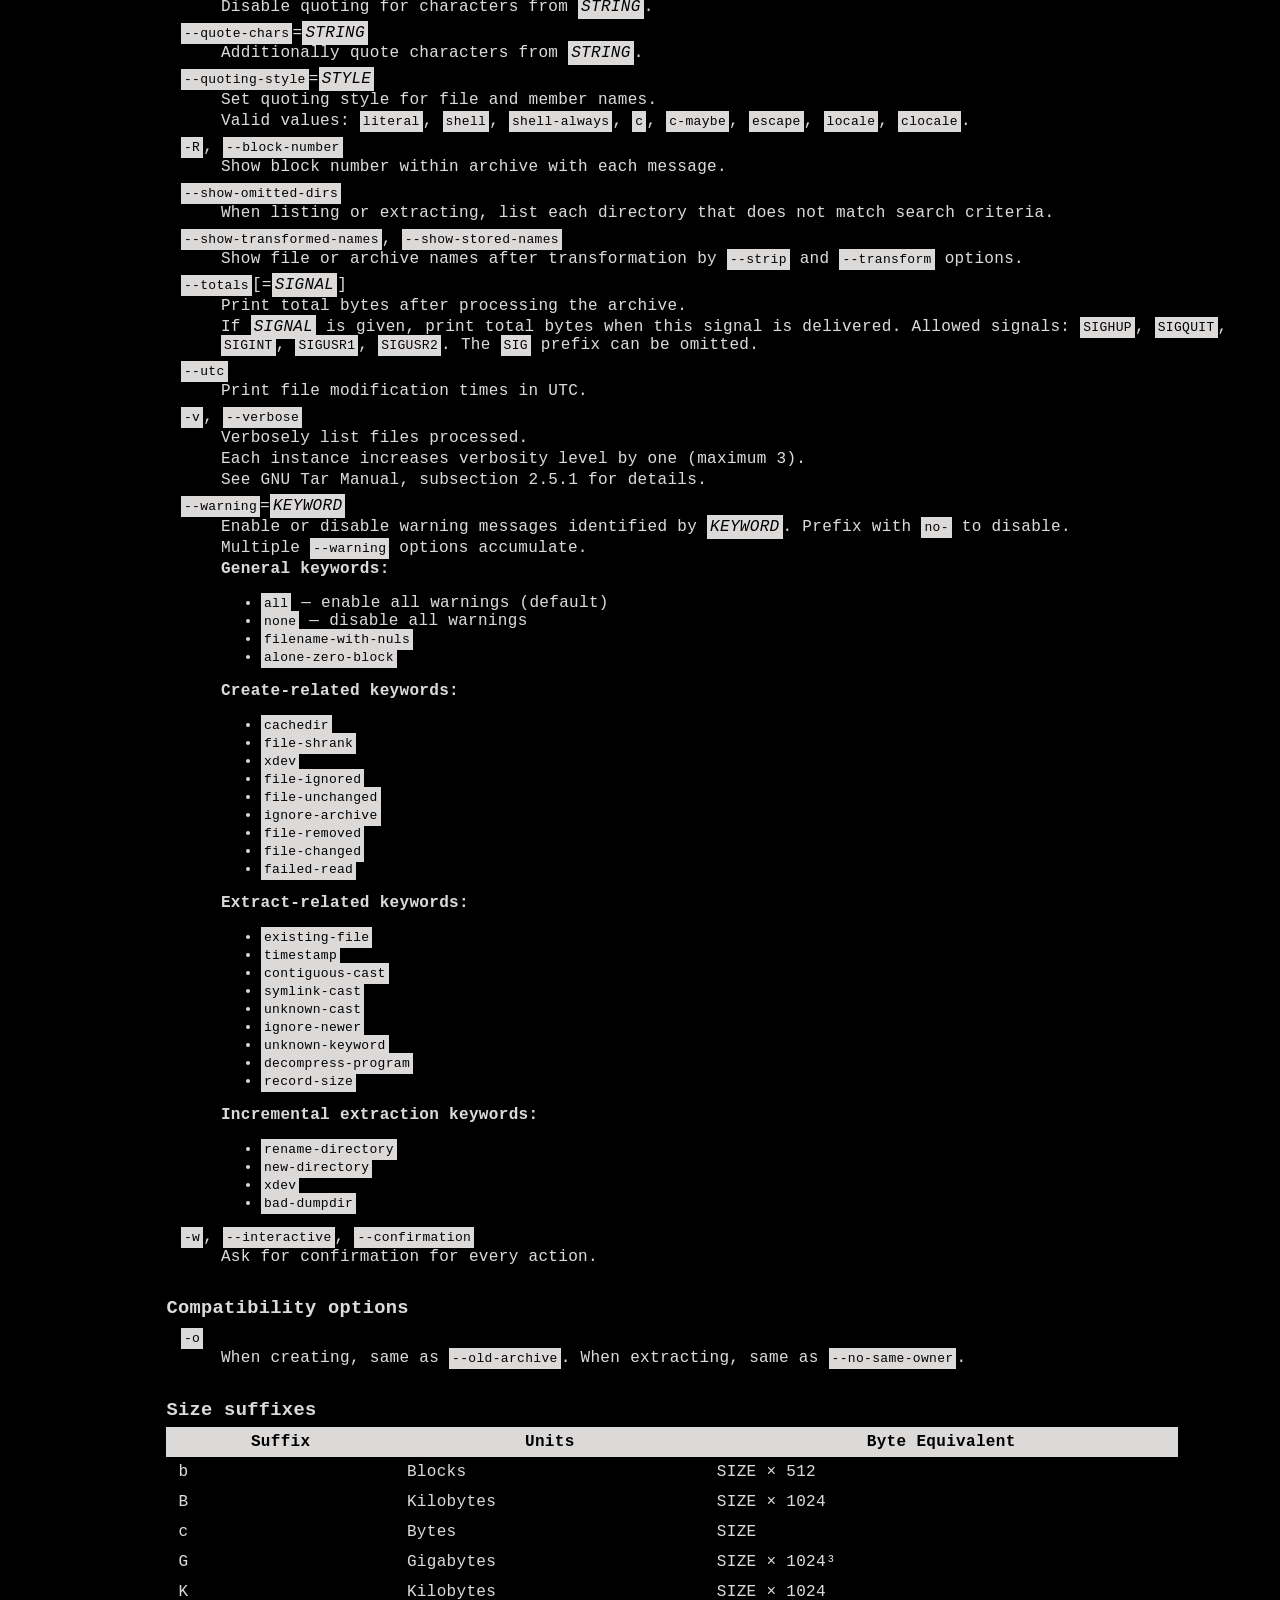
<file: content/demos/manpage/tar.html>
<!DOCTYPE html>
<html lang="en">
<head>
  <meta charset="UTF-8">
  <meta name="viewport" content="width=device-width, initial-scale=1.0">
  <title>AsciiArt Theme - Manpage content demo</title>

  <!-- SCSS compiled CSS -->
  <link rel="stylesheet" href="/css/style.css">
  
</head>
<body>
  
  <header class="banner">
   <pre>
  ___           _ _  ___       _   
 / _ \         (_|_)/ _ \     | |  
/ /_\ \___  ___ _ _/ /_\ \_ __| |_ 
|  _  / __|/ __| | |  _  | '__| __|
| | | \__ \ (__| | | | | | |  | |_ 
\_| |_/___/\___|_|_\_| |_/_|   \__|
    </pre>
</header>

  <nav class="main-nav">
    <a href="/layouts">&lt; Back to Content types</a>
    <a href="/content/demos/manpage/grep.html">grep Example</a>
    <a href="/content/demos/manpage/tar.html">tar example</a>
  </nav>


  <main>
    
    <article class="manpage">
  <h1>TAR(1)</h1>

  <section>
    <h2>NAME</h2>
    <p><code>tar</code> - an archiving utility</p>
  </section>

  <section>
    <h2>SYNOPSIS</h2>
    <section>
      <h3>Traditional usage</h3>
      <pre class="synopsis">
    <code>tar</code> {<var>c</var>|<var>x</var>|<var>t</var>} [OPTION...] -f <var>ARCHIVE</var> [<var>FILE</var>...]
      </pre>
    </section>
    <section>
      <h3>UNIX-style usage</h3>
      <pre class="synopsis"><code>tar</code> <var>-c</var> [<var>-f</var> <var>ARCHIVE</var>] [<var>OPTIONS</var>] [<var>FILE...</var>]</pre>
      <pre class="synopsis"><code>tar</code> <var>-r</var> [<var>-f</var> <var>ARCHIVE</var>] [<var>OPTIONS</var>] [<var>FILE...</var>]</pre>
      <pre class="synopsis"><code>tar</code> <var>-t</var> [<var>-f</var> <var>ARCHIVE</var>] [<var>OPTIONS</var>] [<var>MEMBER...</var>]</pre>
      <pre class="synopsis"><code>tar</code> <var>-u</var> [<var>-f</var> <var>ARCHIVE</var>] [<var>OPTIONS</var>] [<var>FILE...</var>]</pre>
      <pre class="synopsis"><code>tar</code> <var>-x</var> [<var>-f</var> <var>ARCHIVE</var>] [<var>OPTIONS</var>] [<var>MEMBER...</var>]</pre>
    </section>
    <section>
      <h3>GNU-style usage</h3>
      <pre class="synopsis"><code>tar</code> {--catenate|--concatenate} [<var>OPTIONS</var>] --file <var>ARCHIVE</var> <var>ARCHIVE...</var></pre>
      <pre class="synopsis"><code>tar</code> --create [--file <var>ARCHIVE</var>] [<var>OPTIONS</var>] [<var>FILE...</var>]</pre>
      <pre class="synopsis"><code>tar</code> {--diff|--compare} [--file <var>ARCHIVE</var>] [<var>OPTIONS</var>] [<var>FILE...</var>]</pre>
      <pre class="synopsis"><code>tar</code> --delete [--file <var>ARCHIVE</var>] [<var>OPTIONS</var>] [<var>MEMBER...</var>]</pre>
      <pre class="synopsis"><code>tar</code> --append [--file <var>ARCHIVE</var>] [<var>OPTIONS</var>] [<var>FILE...</var>]</pre>
      <pre class="synopsis"><code>tar</code> --list [--file <var>ARCHIVE</var>] [<var>OPTIONS</var>] [<var>MEMBER...</var>]</pre>
      <pre class="synopsis"><code>tar</code> --test-label [--file <var>ARCHIVE</var>] [<var>OPTIONS</var>] [<var>LABEL...</var>]</pre>
      <pre class="synopsis"><code>tar</code> --update [--file <var>ARCHIVE</var>] [<var>OPTIONS</var>] [<var>FILE...</var>]</pre>
      <pre class="synopsis"><code>tar</code> {--extract|--get} [--file <var>ARCHIVE</var>] [<var>OPTIONS</var>] [<var>MEMBER...</var>]</pre>
    </section>
  </section>
 
  <section>
      <h2>NOTE</h2>
      <p>
       This manpage is a short description of GNU tar.  For a detailed
       discussion, including examples and usage recommendations, refer to
       the GNU Tar Manual available in texinfo format.  If the info
       reader and the tar documentation are properly installed on your
       system, the command
      </p>
      <br><pre class="indented"><code>info tar</code></pre><br>
      <p>
        should give you access to the complete manual.
      </p>
      <p>
        You can also view the manual using the info mode in emacs(1), or
        find it in various formats online at:
      </p>
      <a class="indented" href="https://www.gnu.org/software/tar/manual">https://www.gnu.org/software/tar/manual</a>
      <p>If any discrepancies occur between this manpage and the GNU Tar
        Manual, the later shall be considered the authoritative source.
      </p>
  </section>

  <section>
  <h2>DESCRIPTION</h2>
  <section>
  <p>
  GNU tar is an archiving program designed to store multiple files in a single file (an archive), and to manipulate such archives.  The archive can be either a regular file or a device (e.g. a tape drive, hence the name of  the
       program, which stands for tape archiver), which can be located either on the local or on a remote machine.
  </p>
  </section>
  
  <section class="indented">
  <h3>Option styles</h3>

  <p>
    Options to GNU tar can be given in three different styles. In traditional
    style, the first argument is a cluster of option letters and all subsequent
    arguments supply parameters to those options that require them. The arguments
    are read in the same order as the option letters. Any command line words that
    remain after all options have been processed are treated as non-optional
    arguments: file or archive member names.
  </p>

  <p>
    For example, the <code>c</code> option requires creating the archive, the
    <code>v</code> option requests verbose output, and the <code>f</code> option
    takes an argument that sets the name of the archive. The following command,
    written in traditional style, instructs tar to store all files from the
    directory <code>/etc</code> into the archive file <code>etc.tar</code> while
    listing the files being archived:
  </p>

  <pre class="margin"><code>tar cfv etc.tar /etc</code></pre>

  <p>
    In UNIX (short-option) style, each option letter is prefixed with a single
    dash, as in other command-line utilities. If an option takes an argument, the
    argument follows it, either as a separate word or immediately after the
    option. However, if the option takes an optional argument, it must follow the
    option letter without any intervening whitespace, as in
    <code>-g/tmp/snar.db</code>.
  </p>

  <p>
    Any number of options not taking arguments can be clustered together after a
    single dash (e.g. <code>-vkp</code>). Options that take arguments (whether
    mandatory or optional) can appear at the end of such a cluster (e.g.
    <code>-vkpf a.tar</code>).
  </p>

  <p>
    The example command above written in short-option style could look like:
  </p>

  <pre class="indented">
    <code>tar -cvf etc.tar /etc</code>
    <code>tar -c -v -f etc.tar /etc</code>
  </pre>

  <p>
    In GNU (long-option) style, each option begins with two dashes and has a
    meaningful name consisting of lowercase letters and dashes. Long options can
    be abbreviated to their initial letters, provided this does not create
    ambiguity. Arguments to long options are supplied either as a separate
    command-line word or separated from the option by an equals sign with no
    intervening whitespace. Optional arguments must always use the latter method.
  </p>

  <p>
    Here are several ways of writing the example command in this style:
  </p>

  <pre class="indented">
    <code>tar --create --file etc.tar --verbose /etc</code>
    <code>tar --cre --file=etc.tar --verb /etc</code>
  </pre>

  <p>
    The options in all three styles can be intermixed, although doing so with
    traditional options is not encouraged.
  </p>
</section>
  <section class="indented">
    <h3>Operation mode</h3>
    <p>
  The options listed in the table below tell GNU tar what operation it is to perform.
  Exactly one of them must be given. Meaning of non-optional arguments depends on
  the operation mode requested.
</p>

<dl>
  <dt>
    <code>-A</code>, <code>--catenate</code>, <code>--concatenate</code>
  </dt>
  <dd>
    Append archives to the end of another archive. The arguments are treated as
    names of archives to append. All archives must be of the same format as the
    target archive, otherwise the result may be unusable with non-GNU tar.
    When multiple archives are given, members from all but the first are only
    accessible when using <code>-i</code> (<code>--ignore-zeros</code>).
    <br><br>
    Compressed archives cannot be concatenated.
  </dd>

  <dt>
    <code>-c</code>, <code>--create</code>
  </dt>
  <dd>
    Create a new archive. Arguments specify the files to include. Directories
    are archived recursively unless <code>--no-recursion</code> is used.
  </dd>

  <dt>
    <code>-d</code>, <code>--diff</code>, <code>--compare</code>
  </dt>
  <dd>
    Find differences between the archive and the file system. Arguments are
    optional and specify archive members to compare. If omitted, the current
    directory is used.
  </dd>

  <dt>
    <code>--delete</code>
  </dt>
  <dd>
    Delete members from the archive. Arguments specify the names of members
    to remove. At least one argument is required.
    <br><br>
    This option does not work on compressed archives. No short option exists.
  </dd>

  <dt>
    <code>-r</code>, <code>--append</code>
  </dt>
  <dd>
    Append files to the end of an archive. Arguments behave the same as for
    <code>-c</code> (<code>--create</code>).
  </dd>

  <dt>
    <code>-t</code>, <code>--list</code>
  </dt>
  <dd>
    List archive contents. Arguments are optional and specify which members
    to list.
  </dd>

  <dt>
    <code>--test-label</code>
  </dt>
  <dd>
    Test the archive volume label and exit. Without arguments, prints the label
    (if any) and exits with status 0. With arguments, compares the label against
    each one and exits with 0 if a match is found, otherwise 1. No output is
    shown unless used with <code>-v</code> (<code>--verbose</code>).
    <br><br>
    No short option exists.
  </dd>

  <dt>
    <code>-u</code>, <code>--update</code>
  </dt>
  <dd>
    Append files that are newer than their archived versions. Arguments are the
    same as for <code>-c</code> and <code>-r</code>. Newer files do not replace
    old ones; they are appended, so multiple versions of the same file may exist.
  </dd>

  <dt>
    <code>-x</code>, <code>--extract</code>, <code>--get</code>
  </dt>
  <dd>
    Extract files from an archive. Arguments are optional and specify which
    members to extract.
  </dd>

  <dt>
    <code>--show-defaults</code>
  </dt>
  <dd>
    Show built-in defaults for various tar options and exit. No arguments allowed.
  </dd>
  <dt>
    <code>-?</code>, <code>--help</code>
  </dt>
  <dd>
    Display a short help summary and exit. No arguments allowed.
  </dd>

  <dt>
    <code>--usage</code>
  </dt>
  <dd>
    Display a list of available options and exit. No arguments allowed.
  </dd>

  <dt>
    <code>--version</code>
  </dt>
  <dd>
    Print version and copyright information and exit.
  </dd>
</dl>

  </section>     

  <section>
    <h3>Overwrite control</h3>

<p>
  These options control tar actions when extracting a file over an existing
  copy on disk.
</p>

<dl>
  <dt>
    <code>-k</code>, <code>--keep-old-files</code>
  </dt>
  <dd>
    Do not replace existing files when extracting.
  </dd>

  <dt>
    <code>--keep-newer-files</code>
  </dt>
  <dd>
    Do not replace existing files that are newer than their archive copies.
  </dd>

  <dt>
    <code>--keep-directory-symlink</code>
  </dt>
  <dd>
    Do not replace existing symbolic links to directories when extracting.
  </dd>

  <dt>
    <code>--no-overwrite-dir</code>
  </dt>
  <dd>
    Preserve metadata of existing directories.
  </dd>

  <dt>
    <code>--one-top-level</code>[=<var>DIR</var>]
  </dt>
  <dd>
    Extract all files into <var>DIR</var>, or, if no argument is given, into a
    subdirectory named after the archive (without standard compression suffixes
    recognized by <code>--auto-compress</code>).
  </dd>

  <dt>
    <code>--overwrite</code>
  </dt>
  <dd>
    Overwrite existing files when extracting.
  </dd>

  <dt>
    <code>--overwrite-dir</code>
  </dt>
  <dd>
    Overwrite metadata of existing directories when extracting (default).
  </dd>

  <dt>
    <code>--recursive-unlink</code>
  </dt>
  <dd>
    Recursively remove all files in a directory before extracting it.
  </dd>

  <dt>
    <code>--remove-files</code>
  </dt>
  <dd>
    Remove files from disk after adding them to the archive.
  </dd>

  <dt>
    <code>--skip-old-files</code>
  </dt>
  <dd>
    Do not replace existing files when extracting; silently skip them.
  </dd>

  <dt>
    <code>-U</code>, <code>--unlink-first</code>
  </dt>
  <dd>
    Remove each file before extracting over it.
  </dd>

  <dt>
    <code>-W</code>, <code>--verify</code>
  </dt>
  <dd>
    Verify the archive after writing it.
  </dd>
</dl>
  </section>

  </section>

  <section>
    <h2>OPTIONS</h2>
    <section class="indented">
      <h3>Operation modifiers</h3>

<dl>
  <dt>
    <code>--check-device</code>
  </dt>
  <dd>
    Check device numbers when creating incremental archives (default).
  </dd>

  <dt>
    <code>-g</code>, <code>--listed-incremental</code>=<var>FILE</var>
  </dt>
  <dd>
    Handle new GNU-format incremental backups. <var>FILE</var> is a snapshot
    file used to store metadata about changed files since the last dump.
    <br><br>
    If <var>FILE</var> does not exist, it is created and all files are archived
    (level 0 dump). For incremental level N, use a copy of the snapshot file
    from level N−1.
    <br><br>
    When listing or extracting, the contents of <var>FILE</var> are not used;
    it is only required syntactically. Common practice is to use
    <code>/dev/null</code>.
  </dd>

  <dt>
    <code>--hole-detection</code>=<var>METHOD</var>
  </dt>
  <dd>
    Detect holes in sparse files using <var>METHOD</var>. Implies
    <code>--sparse</code>. Valid values are <code>seek</code> (default) and
    <code>raw</code>, with automatic fallback.
  </dd>

  <dt>
    <code>-G</code>, <code>--incremental</code>
  </dt>
  <dd>
    Handle old GNU-format incremental backups.
  </dd>

  <dt>
    <code>--ignore-failed-read</code>
  </dt>
  <dd>
    Do not exit with a nonzero status on unreadable files.
  </dd>

  <dt>
    <code>--level</code>=<var>NUMBER</var>
  </dt>
  <dd>
    Set dump level for listed-incremental archives. Currently only
    <code>--level=0</code> is meaningful; it truncates the snapshot file,
    forcing a full (level 0) dump.
  </dd>

  <dt>
    <code>-n</code>, <code>--seek</code>
  </dt>
  <dd>
    Assume the archive is seekable. Normally detected automatically. This
    option is useful when detection fails and applies only when reading
    archives (e.g. with <code>--list</code> or <code>--extract</code>).
  </dd>

  <dt>
    <code>--no-check-device</code>
  </dt>
  <dd>
    Do not check device numbers when creating incremental archives.
  </dd>

  <dt>
    <code>--no-seek</code>
  </dt>
  <dd>
    Assume the archive is not seekable.
  </dd>

  <dt>
    <code>--occurrence</code>[=<var>N</var>]
  </dt>
  <dd>
    Process only the <var>N</var>th occurrence of each file in the archive.
    Valid only with <code>--delete</code>, <code>--diff</code>,
    <code>--extract</code>, or <code>--list</code>, and when a file list is
    provided (via command line or <code>-T</code>). Default is 1.
  </dd>

  <dt>
    <code>--restrict</code>
  </dt>
  <dd>
    Disable the use of some potentially harmful options.
  </dd>

  <dt>
    <code>--sparse-version</code>=<var>MAJOR</var>[.<var>MINOR</var>]
  </dt>
  <dd>
    Set the sparse file format version (implies <code>--sparse</code>).
    Valid values are <code>0.0</code>, <code>0.1</code>, and <code>1.0</code>.
    See the GNU Tar manual, appendix “Sparse Formats” for details.
  </dd>

  <dt>
    <code>-S</code>, <code>--sparse</code>
  </dt>
  <dd>
    Handle sparse files efficiently. Detects files with unwritten (empty)
    regions and avoids storing those regions in the archive, reducing size.
  </dd>
</dl>
    </section>
  <section class="indented">
  <h3>Overwrite control</h3>

  <dl>
    <dt>
      <code>-k</code>, <code>--keep-old-files</code>
    </dt>
    <dd>
      Don't replace existing files when extracting.
    </dd>

    <dt>
      <code>--keep-newer-files</code>
    </dt>
    <dd>
      Don't replace existing files that are newer than their archive copies.
    </dd>

    <dt>
      <code>--keep-directory-symlink</code>
    </dt>
    <dd>
      Don't replace existing symlinks to directories when extracting.
    </dd>

    <dt>
      <code>--no-overwrite-dir</code>
    </dt>
    <dd>
      Preserve metadata of existing directories.
    </dd>

    <dt>
      <code>--one-top-level</code>[=<var>DIR</var>]
    </dt>
    <dd>
      Extract all files into <var>DIR</var>, or, if used without argument, into
      a subdirectory named by the base name of the archive (minus standard
      compression suffixes recognizable by
      <code>--auto-compress</code>).
    </dd>

    <dt>
      <code>--overwrite</code>
    </dt>
    <dd>
      Overwrite existing files when extracting.
    </dd>

    <dt>
      <code>--overwrite-dir</code>
    </dt>
    <dd>
      Overwrite metadata of existing directories when extracting (default).
    </dd>

    <dt>
      <code>--recursive-unlink</code>
    </dt>
    <dd>
      Recursively remove all files in the directory prior to extracting it.
    </dd>

    <dt>
      <code>--remove-files</code>
    </dt>
    <dd>
      Remove files from disk after adding them to the archive.
    </dd>

    <dt>
      <code>--skip-old-files</code>
    </dt>
    <dd>
      Don't replace existing files when extracting, silently skip over them.
    </dd>

    <dt>
      <code>-U</code>, <code>--unlink-first</code>
    </dt>
    <dd>
      Remove each file prior to extracting over it.
    </dd>

    <dt>
      <code>-W</code>, <code>--verify</code>
    </dt>
    <dd>
      Verify the archive after writing it.
    </dd>
  </dl>
</section>
<section class="indented">
  <h3>Output stream selection</h3>

  <dl>
    <dt>
      <code>--ignore-command-error</code>
    </dt>
    <dd>
      Ignore subprocess exit codes.
    </dd>

    <dt>
      <code>--no-ignore-command-error</code>
    </dt>
    <dd>
      Treat non-zero exit codes of children as error (default).
    </dd>

    <dt>
      <code>-O</code>, <code>--to-stdout</code>
    </dt>
    <dd>
      Extract files to standard output.
    </dd>

    <dt>
      <code>--to-command</code>=<var>COMMAND</var>
    </dt>
    <dd>
      <p>
      Pipe extracted files to <var>COMMAND</var>. The argument is the pathname
      of an external program, optionally with command line arguments. The
      program will be invoked and the contents of the file being extracted
      supplied to it on its standard input. Additional data will be supplied
      via the following environment variables:
      </p>
      <dl>
        <dt><code>TAR_FILETYPE</code></dt>
        <dd>
          Type of the file.
          <dl class="desc-columns">
            <dt><code>f</code></dt>
            <dd>Regular file</dd>

            <dt><code>d</code></dt>
            <dd>Directory</dd>

            <dt><code>l</code></dt>
            <dd>Symbolic link</dd>

            <dt><code>h</code></dt>
            <dd>Hard link</dd>

            <dt><code>b</code></dt>
            <dd>Block device</dd>

            <dt><code>c</code></dt>
            <dd>Character device</dd>
          </dl>
          Currently only regular files are supported.
        </dd>
        <dt><code>TAR_MODE</code></dt>
  <dd>File mode, an octal number.</dd>

  <dt><code>TAR_FILENAME</code></dt>
  <dd>The name of the file.</dd>

  <dt><code>TAR_REALNAME</code></dt>
  <dd>Name of the file as stored in the archive.</dd>

  <dt><code>TAR_UNAME</code></dt>
  <dd>Name of the file owner.</dd>

  <dt><code>TAR_GNAME</code></dt>
  <dd>Name of the file owner group.</dd>

  <dt><code>TAR_ATIME</code></dt>
  <dd>
    Time of last access. It is a decimal number, representing seconds since the Epoch.
    If the archive provides times with nanosecond precision, the nanoseconds are appended
    to the timestamp after a decimal point.
  </dd>

  <dt><code>TAR_MTIME</code></dt>
  <dd>Time of last modification.</dd>

  <dt><code>TAR_CTIME</code></dt>
  <dd>Time of last status change.</dd>

  <dt><code>TAR_SIZE</code></dt>
  <dd>Size of the file.</dd>

  <dt><code>TAR_UID</code></dt>
  <dd>UID of the file owner.</dd>

  <dt><code>TAR_GID</code></dt>
  <dd>GID of the file owner.</dd>

  <dt>Additional tar variables</dt>
  <dd>Additionally, the following variables contain information about tar operation mode and the archive being processed:</dd>

  <dt><code>TAR_VERSION</code></dt>
  <dd>GNU tar version number.</dd>

  <dt><code>TAR_ARCHIVE</code></dt>
  <dd>The name of the archive tar is processing.</dd>

  <dt><code>TAR_BLOCKING_FACTOR</code></dt>
  <dd>Current blocking factor, i.e. number of 512-byte blocks in a record.</dd>

  <dt><code>TAR_VOLUME</code></dt>
  <dd>Ordinal number of the volume tar is processing (set if reading a multi-volume archive).</dd>

  <dt><code>TAR_FORMAT</code></dt>
  <dd>
    Format of the archive being processed. One of:
    <code>gnu</code>, <code>oldgnu</code>, <code>posix</code>, <code>ustar</code>, <code>v7</code>.
  </dd>

  <dt><code>TAR_SUBCOMMAND</code></dt>
  <dd>
    A short option (with a leading dash) describing the operation tar is executing.
  </dd>

      </dl>
    </dd>
  </dl>
</section>
<section class="indented">
  <h3>Handling of file attributes</h3>

  <dl>
    <dt>
      <code>--atime-preserve</code>[=<var>METHOD</var>]
    </dt>
    <dd>
      Preserve access times on dumped files, either by restoring the
      times after reading (<code>METHOD=replace</code>, this is the default)
      or by not setting the times in the first place
      (<code>METHOD=system</code>).
    </dd>

    <dt>
      <code>--delay-directory-restore</code>
    </dt>
    <dd>
      Delay setting modification times and permissions of extracted
      directories until the end of extraction. Use this option when
      extracting from an archive which has unusual member ordering.
    </dd>

    <dt>
      <code>--group</code>=<var>NAME</var>[:<var>GID</var>]
    </dt>
    <dd>
      <p>
        Force <var>NAME</var> as group for added files. If <var>GID</var>
        is not supplied, <var>NAME</var> can be either a user name or
        numeric <var>GID</var>. In this case the missing part
        (<var>GID</var> or name) will be inferred from the current host's
        group database.
      </p>

      <p>
        When used with <code>--group-map</code>=<var>FILE</var>, affects
        only those files whose owner group is not listed in
        <var>FILE</var>.
      </p>
    </dd>

    <dt>
      <code>--group-map</code>=<var>FILE</var>
    </dt>
    <dd>
      <p>
        Read group translation map from <var>FILE</var>. Empty lines are
        ignored. Comments are introduced with <code>#</code> sign and
        extend to the end of line.
      </p>

      <p>
        Each non-empty line in <var>FILE</var> defines translation for a
        single group. It must consist of two fields, delimited by any
        amount of whitespace:
      </p>

      <pre><code>OLDGRP NEWGRP[:NEWGID]</code></pre>

      <p>
        <code>OLDGRP</code> is either a valid group name or a
        <code>GID</code> prefixed with <code>+</code>. Unless
        <code>NEWGID</code> is supplied, <code>NEWGRP</code> must also be
        either a valid group name or a <code>+GID</code>. Otherwise, both
        <code>NEWGRP</code> and <code>NEWGID</code> need not be listed in
        the system group database.
      </p>

      <p>
        As a result, each input file with owner group
        <code>OLDGRP</code> will be stored in archive with owner group
        <code>NEWGRP</code> and <code>GID NEWGID</code>.
      </p>
    </dd>

    <dt>
      <code>--mode</code>=<var>CHANGES</var>
    </dt>
    <dd>
      Force symbolic mode <var>CHANGES</var> for added files.
    </dd>

    <dt>
      <code>--mtime</code>=<var>DATE-OR-FILE</var>
    </dt>
    <dd>
      Set <code>mtime</code> for added files.
      <var>DATE-OR-FILE</var> is either a date/time in almost arbitrary
      format, or the name of an existing file. In the latter case the
      <code>mtime</code> of that file will be used.
    </dd>

    <dt>
      <code>-m</code>, <code>--touch</code>
    </dt>
    <dd>
      Don't extract file modified time.
    </dd>

    <dt>
      <code>--no-delay-directory-restore</code>
    </dt>
    <dd>
      Cancel the effect of the prior
      <code>--delay-directory-restore</code> option.
    </dd>

    <dt>
      <code>--no-same-owner</code>
    </dt>
    <dd>
      Extract files as yourself (default for ordinary users).
    </dd>

    <dt>
      <code>--no-same-permissions</code>
    </dt>
    <dd>
      Apply the user's <code>umask</code> when extracting permissions
      from the archive (default for ordinary users).
    </dd>

    <dt>
      <code>--numeric-owner</code>
    </dt>
    <dd>
      Always use numbers for user/group names.
    </dd>

    <dt>
      <code>--owner</code>=<var>NAME</var>[:<var>UID</var>]
    </dt>
    <dd>
      <p>
        Force <var>NAME</var> as owner for added files. If
        <var>UID</var> is not supplied, <var>NAME</var> can be either a
        user name or numeric <var>UID</var>. In this case the missing
        part (<var>UID</var> or name) will be inferred from the current
        host's user database.
      </p>

      <p>
        When used with <code>--owner-map</code>=<var>FILE</var>, affects
        only those files whose owner is not listed in <var>FILE</var>.
      </p>
    </dd>

    <dt>
      <code>--owner-map</code>=<var>FILE</var>
    </dt>
    <dd>
      <p>
        Read owner translation map from <var>FILE</var>. Empty lines are
        ignored. Comments are introduced with <code>#</code> sign and
        extend to the end of line.
      </p>

      <p>
        Each non-empty line in <var>FILE</var> defines translation for a
        single <code>UID</code>. It must consist of two fields,
        delimited by any amount of whitespace:
      </p>

      <pre><code>OLDUSR NEWUSR[:NEWUID]</code></pre>

      <p>
        <code>OLDUSR</code> is either a valid user name or a
        <code>UID</code> prefixed with <code>+</code>. Unless
        <code>NEWUID</code> is supplied, <code>NEWUSR</code> must also
        be either a valid user name or a <code>+UID</code>. Otherwise,
        both <code>NEWUSR</code> and <code>NEWUID</code> need not be
        listed in the system user database.
      </p>

      <p>
        As a result, each input file owned by <code>OLDUSR</code> will
        be stored in archive with owner name <code>NEWUSR</code> and
        <code>UID NEWUID</code>.
      </p>
    </dd>

    <dt>
      <code>-p</code>,
      <code>--preserve-permissions</code>,
      <code>--same-permissions</code>
    </dt>
    <dd>
      Extract information about file permissions (default for
      superuser).
    </dd>

    <dt>
      <code>--same-owner</code>
    </dt>
    <dd>
      Try extracting files with the same ownership as exists in the
      archive (default for superuser).
    </dd>

    <dt>
      <code>-s</code>,
      <code>--preserve-order</code>,
      <code>--same-order</code>
    </dt>
    <dd>
      Sort names to extract to match archive.
    </dd>

    <dt>
      <code>--sort</code>=<var>ORDER</var>
    </dt>
    <dd>
      <p>
        When creating an archive, sort directory entries according to
        <var>ORDER</var>, which is one of
        <code>none</code>, <code>name</code>, or <code>inode</code>.
      </p>

      <p>
        The default is <code>--sort=none</code>, which stores archive
        members in the same order as returned by the operating system.
      </p>

      <p>
        Using <code>--sort=name</code> ensures the member ordering in
        the created archive is uniform and reproducible.
      </p>

      <p>
        Using <code>--sort=inode</code> reduces the number of disk seeks
        made when creating the archive and thus can considerably speed
        up archivation. This sorting order is supported only if the
        underlying system provides the necessary information.
      </p>
    </dd>
  </dl>
</section>
<section class="indented">
  <h3>Extended file attributes</h3>

  <dl>
    <dt>
      <code>--acls</code>
    </dt>
    <dd>
      Enable POSIX ACLs support.
    </dd>

    <dt>
      <code>--no-acls</code>
    </dt>
    <dd>
      Disable POSIX ACLs support.
    </dd>

    <dt>
      <code>--selinux</code>
    </dt>
    <dd>
      Enable SELinux context support.
    </dd>

    <dt>
      <code>--no-selinux</code>
    </dt>
    <dd>
      Disable SELinux context support.
    </dd>

    <dt>
      <code>--xattrs</code>
    </dt>
    <dd>
      Enable extended attributes support.
    </dd>

    <dt>
      <code>--no-xattrs</code>
    </dt>
    <dd>
      Disable extended attributes support.
    </dd>

    <dt>
      <code>--xattrs-exclude</code>=<var>PATTERN</var>
    </dt>
    <dd>
      Specify the exclude pattern for xattr keys.
      <var>PATTERN</var> is a POSIX regular expression, e.g.
      <code>--xattrs-exclude='^user.'</code>, to exclude attributes from
      the user namespace.
    </dd>

    <dt>
      <code>--xattrs-include</code>=<var>PATTERN</var>
    </dt>
    <dd>
      Specify the include pattern for xattr keys.
      <var>PATTERN</var> is a POSIX regular expression.
    </dd>
  </dl>
</section>
<section class="indented">
  <h3>Device selection and switching</h3>

  <dl>
    <dt>
      <code>-f</code>, <code>--file</code>=<var>ARCHIVE</var>
    </dt>
    <dd>
      <p>
        Use archive file or device <var>ARCHIVE</var>. If this option is
        not given, tar will first examine the environment variable
        <code>TAPE</code>. If it is set, its value will be used as the
        archive name. Otherwise, tar will assume the compiled-in
        default.
      </p>

      <p>
        The default value can be inspected either using the
        <code>--show-defaults</code> option, or at the end of the
        <code>tar --help</code> output.
      </p>

      <p>
        An archive name that has a colon in it specifies a file or
        device on a remote machine. The part before the colon is taken
        as the machine name or IP address, and the part after it as the
        file or device pathname, e.g.:
      </p>

      <pre><code>--file=remotehost:/dev/sr0</code></pre>

      <p>
        An optional username can be prefixed to the hostname, placing an
        <code>@</code> sign between them.
      </p>

      <p>
        By default, the remote host is accessed via the
        <code>rsh(1)</code> command. Nowadays it is common to use
        <code>ssh(1)</code> instead. You can do so by giving the
        following command line option:
      </p>

      <pre><code>--rsh-command=/usr/bin/ssh</code></pre>

      <p>
        The remote machine should have the <code>rmt(8)</code> command
        installed. If its pathname does not match tar's default, you can
        inform tar about the correct pathname using the
        <code>--rmt-command</code> option.
      </p>
    </dd>

    <dt>
      <code>--force-local</code>
    </dt>
    <dd>
      Archive file is local even if it has a colon.
    </dd>

    <dt>
      <code>-F</code>,
      <code>--info-script</code>=<var>COMMAND</var>,
      <code>--new-volume-script</code>=<var>COMMAND</var>
    </dt>
    <dd>
      <p>
        Run <var>COMMAND</var> at the end of each tape (implies
        <code>-M</code>). The command can include arguments.
      </p>

      <p>
        When started, it will inherit tar's environment plus the
        following variables:
      </p>

      <dl>
        <dt><code>TAR_VERSION</code></dt>
        <dd>GNU tar version number.</dd>

        <dt><code>TAR_ARCHIVE</code></dt>
        <dd>The name of the archive tar is processing.</dd>

        <dt><code>TAR_BLOCKING_FACTOR</code></dt>
        <dd>
          Current blocking factor, i.e. number of 512-byte blocks in a
          record.
        </dd>

        <dt><code>TAR_VOLUME</code></dt>
        <dd>
          Ordinal number of the volume tar is processing (set if reading
          a multi-volume archive).
        </dd>

        <dt><code>TAR_FORMAT</code></dt>
        <dd>
          Format of the archive being processed. One of:
          <code>gnu</code>,
          <code>oldgnu</code>,
          <code>posix</code>,
          <code>ustar</code>,
          <code>v7</code>.
        </dd>

        <dt><code>TAR_SUBCOMMAND</code></dt>
        <dd>
          A short option (with a leading dash) describing the operation
          tar is executing.
        </dd>

        <dt><code>TAR_FD</code></dt>
        <dd>
          File descriptor which can be used to communicate the new
          volume name to tar.
        </dd>
      </dl>

      <p>
        If the info script fails, tar exits; otherwise, it begins
        writing the next volume.
      </p>
    </dd>

    <dt>
      <code>-L</code>, <code>--tape-length</code>=<var>N</var>
    </dt>
    <dd>
      <p>
        Change tape after writing <var>N</var>x1024 bytes.
      </p>

      <p>
        If <var>N</var> is followed by a size suffix, the suffix
        specifies the multiplicative factor to be used instead of 1024.
      </p>

      <p>
        This option implies <code>-M</code>.
      </p>
    </dd>

    <dt>
      <code>-M</code>, <code>--multi-volume</code>
    </dt>
    <dd>
      Create/list/extract multi-volume archive.
    </dd>

    <dt>
      <code>--rmt-command</code>=<var>COMMAND</var>
    </dt>
    <dd>
      Use <var>COMMAND</var> instead of <code>rmt</code> when accessing
      remote archives. See the description of the <code>-f</code>
      option, above.
    </dd>

    <dt>
      <code>--rsh-command</code>=<var>COMMAND</var>
    </dt>
    <dd>
      Use <var>COMMAND</var> instead of <code>rsh</code> when accessing
      remote archives. See the description of the <code>-f</code>
      option, above.
    </dd>

    <dt>
      <code>--volno-file</code>=<var>FILE</var>
    </dt>
    <dd>
      When this option is used in conjunction with
      <code>--multi-volume</code>, tar will keep track of which volume
      of a multi-volume archive it is working in <var>FILE</var>.
    </dd>
  </dl>
</section>
<section class="indented">
  <h3>Device blocking</h3>

  <dl>
    <dt>
      <code>-b</code>, <code>--blocking-factor</code>=<var>BLOCKS</var>
    </dt>
    <dd>
      Set record size to <var>BLOCKS</var>x512 bytes.
    </dd>

    <dt>
      <code>-B</code>, <code>--read-full-records</code>
    </dt>
    <dd>
      When listing or extracting, accept incomplete input records after
      end-of-file marker.
    </dd>

    <dt>
      <code>-i</code>, <code>--ignore-zeros</code>
    </dt>
    <dd>
      <p>
        Ignore zeroed blocks in archive.
      </p>

      <p>
        Normally two consecutive 512-blocks filled with zeroes mean EOF
        and tar stops reading after encountering them.
      </p>

      <p>
        This option instructs it to read further and is useful when
        reading archives created with the <code>-A</code> option.
      </p>
    </dd>

    <dt>
      <code>--record-size</code>=<var>NUMBER</var>
    </dt>
    <dd>
      <p>
        Set record size. <var>NUMBER</var> is the number of bytes per
        record.
      </p>

      <p>
        It must be multiple of 512.
      </p>

      <p>
        It can be suffixed with a size suffix, e.g.
        <code>--record-size=10K</code>, for 10 Kilobytes.
      </p>

      <p>
        See the subsection <em>Size suffixes</em> for a list of valid
        suffixes.
      </p>
    </dd>
  </dl>
  </section>
  <section class="idented">
  <h3>Archive format selection</h3>

  <dl>
    <dt>
      <code>-H</code>, <code>--format</code>=<var>FORMAT</var>
    </dt>
    <dd>
      <p>
        Create archive of the given format.
      </p>

      <p>
        Valid formats are:
      </p>

      <dl class="desc-columns">
        <dt><code>gnu</code></dt>
        <dd>GNU tar 1.13.x format</dd>

        <dt><code>oldgnu</code></dt>
        <dd>GNU format as per tar &lt;= 1.12.</dd>

        <dt><code>pax</code>, <code>posix</code></dt>
        <dd>POSIX 1003.1-2001 (pax) format.</dd>

        <dt><code>ustar</code></dt>
        <dd>POSIX 1003.1-1988 (ustar) format.</dd>

        <dt><code>v7</code></dt>
        <dd>Old V7 tar format.</dd>
      </dl>
    </dd>

    <dt>
      <code>--old-archive</code>, <code>--portability</code>
    </dt>
    <dd>
      Same as <code>--format=v7</code>.
    </dd>

    <dt>
      <code>--pax-option</code>=<var>keyword</var>[[:]=<var>value</var>][,<var>keyword</var>[[:]=<var>value</var>]]...
    </dt>
    <dd>
      <p>
        Control pax keywords when creating PAX archives
        (<code>-H pax</code>).
      </p>

      <p>
        This option is equivalent to the <code>-o</code> option of the
        <code>pax(1)</code> utility.
      </p>
    </dd>

    <dt>
      <code>--posix</code>
    </dt>
    <dd>
      Same as <code>--format=posix</code>.
    </dd>

    <dt>
      <code>-V</code>, <code>--label</code>=<var>TEXT</var>
    </dt>
    <dd>
      <p>
        Create archive with volume name <var>TEXT</var>.
      </p>

      <p>
        If listing or extracting, use <var>TEXT</var> as a globbing
        pattern for volume name.
      </p>
    </dd>
  </dl>
</section>
<section class="idented">
  <h3>Compression options</h3>

  <dl>
    <dt>
      <code>-a</code>, <code>--auto-compress</code>
    </dt>
    <dd>
      Use archive suffix to determine the compression program.
    </dd>

    <dt>
      <code>-I</code>, <code>--use-compress-program</code>=<var>COMMAND</var>
    </dt>
    <dd>
      <p>
        Filter data through <var>COMMAND</var>. It must accept the
        <code>-d</code> option, for decompression.
      </p>

      <p>
        The argument can contain command line options.
      </p>
    </dd>

    <dt>
      <code>-j</code>, <code>--bzip2</code>
    </dt>
    <dd>
      Filter the archive through <code>bzip2(1)</code>.
    </dd>

    <dt>
      <code>-J</code>, <code>--xz</code>
    </dt>
    <dd>
      Filter the archive through <code>xz(1)</code>.
    </dd>

    <dt>
      <code>--lzip</code>
    </dt>
    <dd>
      Filter the archive through <code>lzip(1)</code>.
    </dd>

    <dt>
      <code>--lzma</code>
    </dt>
    <dd>
      Filter the archive through <code>lzma(1)</code>.
    </dd>

    <dt>
      <code>--lzop</code>
    </dt>
    <dd>
      Filter the archive through <code>lzop(1)</code>.
    </dd>

    <dt>
      <code>--no-auto-compress</code>
    </dt>
    <dd>
      Do not use archive suffix to determine the compression program.
    </dd>

    <dt>
      <code>-z</code>, <code>--gzip</code>,
      <code>--gunzip</code>, <code>--ungzip</code>
    </dt>
    <dd>
      Filter the archive through <code>gzip(1)</code>.
    </dd>

    <dt>
      <code>-Z</code>, <code>--compress</code>,
      <code>--uncompress</code>
    </dt>
    <dd>
      Filter the archive through <code>compress(1)</code>.
    </dd>

    <dt>
      <code>--zstd</code>
    </dt>
    <dd>
      Filter the archive through <code>zstd(1)</code>.
    </dd>
  </dl>
</section>
<section class="indented">
  <h3>Local file selection</h3>

  <dl>
    <dt>
      <code>--add-file</code>=<var>FILE</var>
    </dt>
    <dd>
      Add <var>FILE</var> to the archive (useful if its name starts with a dash).
    </dd>

    <dt>
      <code>--backup</code>[=<var>CONTROL</var>]
    </dt>
    <dd>
      <p>
        Backup before removal. The <var>CONTROL</var> argument, if supplied,
        controls the backup policy. Valid values are:
      </p>

      <dl>
        <dt><code>none</code>, <code>off</code></dt>
        <dd>Never make backups.</dd>

        <dt><code>t</code>, <code>numbered</code></dt>
        <dd>Make numbered backups.</dd>

        <dt><code>nil</code>, <code>existing</code></dt>
        <dd>Make numbered backups if numbered backups exist, simple backups otherwise.</dd>

        <dt><code>never</code>, <code>simple</code></dt>
        <dd>Always make simple backups.</dd>
      </dl>

      <p>
        If <var>CONTROL</var> is not given, the value is taken from the
        <code>VERSION_CONTROL</code> environment variable. If it is not set,
        <code>existing</code> is assumed.
      </p>
    </dd>

    <dt>
      <code>-C</code>, <code>--directory</code>=<var>DIR</var>
    </dt>
    <dd>
      Change to <var>DIR</var> before performing any operations. This option
      is order-sensitive, i.e. it affects all options that follow.
    </dd>

    <dt>
      <code>--exclude</code>=<var>PATTERN</var>
    </dt>
    <dd>
      Exclude files matching <var>PATTERN</var>, a glob(3)-style wildcard pattern.
    </dd>

    <dt><code>--exclude-backups</code></dt>
    <dd>Exclude backup and lock files.</dd>

    <dt><code>--exclude-caches</code></dt>
    <dd>
      Exclude contents of directories containing file <code>CACHEDIR.TAG</code>,
      except for the tag file itself.
    </dd>

    <dt><code>--exclude-caches-all</code></dt>
    <dd>
      Exclude directories containing file <code>CACHEDIR.TAG</code> and the file itself.
    </dd>

    <dt><code>--exclude-caches-under</code></dt>
    <dd>
      Exclude everything under directories containing <code>CACHEDIR.TAG</code>.
    </dd>

    <dt>
      <code>--exclude-ignore</code>=<var>FILE</var>
    </dt>
    <dd>
      Before dumping a directory, see if it contains <var>FILE</var>. If so,
      read exclusion patterns from this file. The patterns affect only the
      directory itself.
    </dd>

    <dt>
      <code>--exclude-ignore-recursive</code>=<var>FILE</var>
    </dt>
    <dd>
      Same as <code>--exclude-ignore</code>, except patterns affect both the
      directory and all its subdirectories.
    </dd>

    <dt>
      <code>--exclude-tag</code>=<var>FILE</var>
    </dt>
    <dd>
      Exclude contents of directories containing <var>FILE</var>, except for
      <var>FILE</var> itself.
    </dd>

    <dt>
      <code>--exclude-tag-all</code>=<var>FILE</var>
    </dt>
    <dd>
      Exclude directories containing <var>FILE</var>.
    </dd>

    <dt>
      <code>--exclude-tag-under</code>=<var>FILE</var>
    </dt>
    <dd>
      Exclude everything under directories containing <var>FILE</var>.
    </dd>

    <dt><code>--exclude-vcs</code></dt>
    <dd>Exclude version control system directories.</dd>

    <dt><code>--exclude-vcs-ignores</code></dt>
    <dd>
      Exclude files matching patterns from VCS ignore files
      (<code>.cvsignore</code>, <code>.gitignore</code>, <code>.bzrignore</code>, <code>.hgignore</code>).
    </dd>

    <dt>
      <code>-h</code>, <code>--dereference</code>
    </dt>
    <dd>Follow symlinks; archive and dump the files they point to.</dd>

    <dt><code>--hard-dereference</code></dt>
    <dd>Follow hard links; archive and dump the files they refer to.</dd>

    <dt>
      <code>-K</code>, <code>--starting-file</code>=<var>MEMBER</var>
    </dt>
    <dd>Begin at the given member in the archive.</dd>

    <dt>
      <code>--newer-mtime</code>=<var>DATE</var>
    </dt>
    <dd>
      Work on files whose data changed after <var>DATE</var>.
      If <var>DATE</var> starts with <code>/</code> or <code>.</code>,
      it is taken as a file name and its mtime is used.
    </dd>

    <dt><code>--no-null</code></dt>
    <dd>Disable the effect of the previous <code>--null</code> option.</dd>

    <dt><code>--no-recursion</code></dt>
    <dd>Avoid descending automatically in directories.</dd>

    <dt><code>--no-unquote</code></dt>
    <dd>Do not unquote input file or member names.</dd>

    <dt><code>--no-verbatim-files-from</code></dt>
    <dd>
      Treat file list entries as command-line arguments (default behavior).
    </dd>

    <dt><code>--null</code></dt>
    <dd>
      Read null-terminated names from <code>-T</code> options; disables
      special handling of names starting with <code>-</code>.
    </dd>

    <dt>
      <code>-N</code>, <code>--newer</code>=<var>DATE</var>,
      <code>--after-date</code>=<var>DATE</var>
    </dt>
    <dd>
      Only store files newer than <var>DATE</var>. If it starts with
      <code>/</code> or <code>.</code>, it is treated as a file name and
      its mtime is used.
    </dd>

    <dt><code>--one-file-system</code></dt>
    <dd>Stay in local file system when creating archive.</dd>

    <dt>
      <code>-P</code>, <code>--absolute-names</code>
    </dt>
    <dd>Do not strip leading slashes from file names.</dd>

    <dt><code>--recursion</code></dt>
    <dd>Recurse into directories (default).</dd>

    <dt>
      <code>--suffix</code>=<var>STRING</var>
    </dt>
    <dd>
      Backup before removal, override default suffix.
    </dd>

    <dt>
      <code>-T</code>, <code>--files-from</code>=<var>FILE</var>
    </dt>
    <dd>
      Read file names to extract or create from <var>FILE</var>. Names are
      normally LF-separated unless <code>--null</code> is used.
    </dd>

    <dt><code>--unquote</code></dt>
    <dd>Unquote file or member names (default).</dd>

    <dt><code>--verbatim-files-from</code></dt>
    <dd>
      Treat each line from file list as a literal file name.
    </dd>

    <dt>
      <code>-X</code>, <code>--exclude-from</code>=<var>FILE</var>
    </dt>
    <dd>
      Exclude files matching patterns listed in <var>FILE</var>.
    </dd>
  </dl>
</section>
<section class="indented">
  <h3>File name transformations</h3>

  <dl>
    <dt>
      <code>--strip-components</code>=<var>NUMBER</var>
    </dt>
    <dd>
      Strip <var>NUMBER</var> leading components from file names on extraction.
    </dd>

    <dt>
      <code>--transform</code>=<var>EXPRESSION</var>,
      <code>--xform</code>=<var>EXPRESSION</var>
    </dt>
    <dd>
      Use sed replace <var>EXPRESSION</var> to transform file names.
    </dd>
  </dl>
</section>
<section class="indented">
  <h3>File name transformations</h3>

  <dl>
    <dt>
      <code>--strip-components</code>=<var>NUMBER</var>
    </dt>
    <dd>
      Strip <var>NUMBER</var> leading components from file names on extraction.
    </dd>

    <dt>
      <code>--transform</code>=<var>EXPRESSION</var>,
      <code>--xform</code>=<var>EXPRESSION</var>
    </dt>
    <dd>
      Use sed replace <var>EXPRESSION</var> to transform file names.
    </dd>
  </dl>
</section>
<section class="indented">
  <h3>File name matching options</h3>

  <p>
    These options affect both exclude and include patterns.
  </p>

  <dl>
    <dt><code>--anchored</code></dt>
    <dd>Patterns match file name start.</dd>

    <dt><code>--ignore-case</code></dt>
    <dd>Ignore case.</dd>

    <dt><code>--no-anchored</code></dt>
    <dd>Patterns match after any <code>/</code> (default for exclusion).</dd>

    <dt><code>--no-ignore-case</code></dt>
    <dd>Case sensitive matching (default).</dd>

    <dt><code>--no-wildcards</code></dt>
    <dd>Verbatim string matching.</dd>

    <dt><code>--no-wildcards-match-slash</code></dt>
    <dd>Wildcards do not match <code>/</code>.</dd>

    <dt><code>--wildcards</code></dt>
    <dd>Use wildcards (default for exclusion).</dd>

    <dt><code>--wildcards-match-slash</code></dt>
    <dd>Wildcards match <code>/</code> (default for exclusion).</dd>
  </dl>
</section>
<section class="indented">
  <h3>Informative output</h3>

  <dl>
    <dt>
      <code>--checkpoint</code>[=<var>N</var>]
    </dt>
    <dd>
      Display progress messages every <var>N</var>th record (default 10).
    </dd>

    <dt>
      <code>--checkpoint-action</code>=<var>ACTION</var>
    </dt>
    <dd>
      Run <var>ACTION</var> on each checkpoint.
    </dd>

    <dt>
      <code>--clamp-mtime</code>
    </dt>
    <dd>
      Only set time when the file is more recent than what was given with
      <code>--mtime</code>.
    </dd>

    <dt>
      <code>--full-time</code>
    </dt>
    <dd>
      Print file time to its full resolution.
    </dd>

    <dt>
      <code>--index-file</code>=<var>FILE</var>
    </dt>
    <dd>
      Send verbose output to <var>FILE</var>.
    </dd>

    <dt>
      <code>-l</code>, <code>--check-links</code>
    </dt>
    <dd>
      Print a message if not all links are dumped.
    </dd>

    <dt>
      <code>--no-quote-chars</code>=<var>STRING</var>
    </dt>
    <dd>
      Disable quoting for characters from <var>STRING</var>.
    </dd>

    <dt>
      <code>--quote-chars</code>=<var>STRING</var>
    </dt>
    <dd>
      Additionally quote characters from <var>STRING</var>.
    </dd>

    <dt>
      <code>--quoting-style</code>=<var>STYLE</var>
    </dt>
    <dd>
      <p>
        Set quoting style for file and member names.
      </p>

      <p>
        Valid values:
        <code>literal</code>,
        <code>shell</code>,
        <code>shell-always</code>,
        <code>c</code>,
        <code>c-maybe</code>,
        <code>escape</code>,
        <code>locale</code>,
        <code>clocale</code>.
      </p>
    </dd>

    <dt>
      <code>-R</code>, <code>--block-number</code>
    </dt>
    <dd>
      Show block number within archive with each message.
    </dd>

    <dt>
      <code>--show-omitted-dirs</code>
    </dt>
    <dd>
      When listing or extracting, list each directory that does not match
      search criteria.
    </dd>

    <dt>
      <code>--show-transformed-names</code>,
      <code>--show-stored-names</code>
    </dt>
    <dd>
      Show file or archive names after transformation by
      <code>--strip</code> and <code>--transform</code> options.
    </dd>

    <dt>
      <code>--totals</code>[=<var>SIGNAL</var>]
    </dt>
    <dd>
      <p>
        Print total bytes after processing the archive.
      </p>

      <p>
        If <var>SIGNAL</var> is given, print total bytes when this signal
        is delivered. Allowed signals:
        <code>SIGHUP</code>, <code>SIGQUIT</code>, <code>SIGINT</code>,
        <code>SIGUSR1</code>, <code>SIGUSR2</code>.
        The <code>SIG</code> prefix can be omitted.
      </p>
    </dd>

    <dt><code>--utc</code></dt>
    <dd>Print file modification times in UTC.</dd>

    <dt>
      <code>-v</code>, <code>--verbose</code>
    </dt>
    <dd>
      <p>
        Verbosely list files processed.
      </p>

      <p>
        Each instance increases verbosity level by one (maximum 3).
      </p>

      <p>
        See GNU Tar Manual, subsection 2.5.1 for details.
      </p>
    </dd>

    <dt>
      <code>--warning</code>=<var>KEYWORD</var>
    </dt>
    <dd>
      <p>
        Enable or disable warning messages identified by <var>KEYWORD</var>.
        Prefix with <code>no-</code> to disable.
      </p>

      <p>
        Multiple <code>--warning</code> options accumulate.
      </p>

      <p><strong>General keywords:</strong></p>
      <ul>
        <li><code>all</code> — enable all warnings (default)</li>
        <li><code>none</code> — disable all warnings</li>
        <li><code>filename-with-nuls</code></li>
        <li><code>alone-zero-block</code></li>
      </ul>

      <p><strong>Create-related keywords:</strong></p>
      <ul>
        <li><code>cachedir</code></li>
        <li><code>file-shrank</code></li>
        <li><code>xdev</code></li>
        <li><code>file-ignored</code></li>
        <li><code>file-unchanged</code></li>
        <li><code>ignore-archive</code></li>
        <li><code>file-removed</code></li>
        <li><code>file-changed</code></li>
        <li><code>failed-read</code></li>
      </ul>

      <p><strong>Extract-related keywords:</strong></p>
      <ul>
        <li><code>existing-file</code></li>
        <li><code>timestamp</code></li>
        <li><code>contiguous-cast</code></li>
        <li><code>symlink-cast</code></li>
        <li><code>unknown-cast</code></li>
        <li><code>ignore-newer</code></li>
        <li><code>unknown-keyword</code></li>
        <li><code>decompress-program</code></li>
        <li><code>record-size</code></li>
      </ul>

      <p><strong>Incremental extraction keywords:</strong></p>
      <ul>
        <li><code>rename-directory</code></li>
        <li><code>new-directory</code></li>
        <li><code>xdev</code></li>
        <li><code>bad-dumpdir</code></li>
      </ul>
    </dd>

    <dt>
      <code>-w</code>, <code>--interactive</code>, <code>--confirmation</code>
    </dt>
    <dd>
      Ask for confirmation for every action.
    </dd>
  </dl>
</section>
<section class="indented">
  <h3>Compatibility options</h3>

  <dl>
    <dt><code>-o</code></dt>
    <dd>
      When creating, same as <code>--old-archive</code>. When extracting,
      same as <code>--no-same-owner</code>.
    </dd>
  </dl>
</section>
<section class="indented">
    <h3>Size suffixes</h3>
    <table>
  <thead>
    <tr>
      <th>Suffix</th>
      <th>Units</th>
      <th>Byte Equivalent</th>
    </tr>
  </thead>
  <tbody>
    <tr>
      <td>b</td>
      <td>Blocks</td>
      <td>SIZE × 512</td>
    </tr>
    <tr>
      <td>B</td>
      <td>Kilobytes</td>
      <td>SIZE × 1024</td>
    </tr>
    <tr>
      <td>c</td>
      <td>Bytes</td>
      <td>SIZE</td>
    </tr>
    <tr>
      <td>G</td>
      <td>Gigabytes</td>
      <td>SIZE × 1024³</td>
    </tr>
    <tr>
      <td>K</td>
      <td>Kilobytes</td>
      <td>SIZE × 1024</td>
    </tr>
    <tr>
      <td>k</td>
      <td>Kilobytes</td>
      <td>SIZE × 1024</td>
    </tr>
    <tr>
      <td>M</td>
      <td>Megabytes</td>
      <td>SIZE × 1024²</td>
    </tr>
    <tr>
      <td>P</td>
      <td>Petabytes</td>
      <td>SIZE × 1024⁵</td>
    </tr>
    <tr>
      <td>T</td>
      <td>Terabytes</td>
      <td>SIZE × 1024⁴</td>
    </tr>
    <tr>
      <td>w</td>
      <td>Words</td>
      <td>SIZE × 2</td>
    </tr>
  </tbody>
</table>


</section>

</section>

  <section>
    <h2>RETURN VALUE</h2>
    <p>
       Tar exit code indicates whether it was able to successfully perform the
       requested operation, and if not, what kind of error occurred.
    </p>
    <dl class="desc-columns">
      <dt>0</dt>
      <dl>Successful termination.</dl>
      <dt>1</dt>
      <dl>Some files differ.If tar was invoked with the <code>--compare</code>(<code>--diff</code>,<code>-d</code>) command line option, this means that some files in the archive differ from their disk counterparts. 
        If <code>tar</code> was given one of the <code>--create</code>,<code>--append</code> or <code>--update</code> options, this exit code means that some files were changed while being archived and so the resulting archive does not contain the exact copy of the file set.
      </dl>
      <dt>2</dt>
      <dl>Fatal error. This means that some fatal, unrecoverable error occurred.</dl>
    </dl>
    <p>If a subprocess that had been invoked by tar exited with a nonzero exit
       code, tar itself exits with that code as well.  This  can  happen,  for
       example,  if  a  compression option (e.g. -z) was used and the external
       compressor program failed.   Another  example  is  rmt  failure  during
       backup to a remote device.</p>
  </section>

  <section>
      <h2>EXAMPLES</h2>
      <pre class="indented">
        <code>tar -cf <var>archive.tar</var> <var>file1</var> <var>file2</var></code>
        <code>tar -xf <var>archive.tar</var></code>
        <code>tar -tf <var>archive.tar</var></code>
        <code>tar -czf <var>archive.tar.gz</var> <var>dir/</var></code>
      </pre>
  </section>

  <section>
  <h2>SEE ALSO</h2>
  <ul class="inline-comma">
    <li><code>bzip2(1)</code></li>
    <li><code>compress(1)</code></li>
    <li><code>gzip(1)</code></li>
    <li><code>lzma(1)</code></li>
    <li><code>lzop(1)</code></li>
    <li><code>rmt(8)</code></li>
    <li><code>symlink(7)</code></li>
    <li><code>xz(1)</code></li>
    <li><code>zstd(1)</code></li>
  </ul>

  <p>
    Complete tar manual: run <code>info tar</code> or use <code>emacs(1)</code> info mode to read it.
  </p>

  <p>
    Online copies of GNU tar documentation in various formats can be found at:
  </p>

  <pre class="indented">
    <code>http://www.gnu.org/software/tar/manual</code>
  </pre>
</section>

<section>
  <h2>BUG REPORTS</h2>
  <p>
    Report bugs to <code>&lt;bug-tar@gnu.org&gt;</code>.
  </p>
</section>

<section>
  <h2>COPYRIGHT</h2>
  <p>
    Copyright © 2013-2019 Free Software Foundation, Inc.
  </p>
  <p>
    License GPLv3+: GNU GPL version 3 or later
    <code>http://gnu.org/licenses/gpl.html</code>
  </p>
  <p>
    This is free software: you are free to change and redistribute it.
    There is NO WARRANTY, to the extent permitted by law.
  </p>
</section>
</article>

  </main>

  
</body>
</html>
</file>
<file: css/style.css>
@charset "UTF-8";
:root {
  --color-black: rgb(0, 0, 0);
  --color-white: rgb(220, 217, 217);
  --color-white-print: #fff;
  --color-amber: hsl(40, 70%, 49.5%);
  --color-green: hsl(120, 56.1%, 50.5%);
  --color-dos: hsl(240, 100%, 33%);
}

:root {
  --color-bg: var(--color-black);
  --color-fe: var(--color-white);
  --color-text: var(--color-fe);
  --color-link: var(--color-fe);
  --color-hover-bg: var(--color-fe);
  --color-hover-fe: var(--color-bg);
  --color-border: var(--color-fe);
  --head-color-bg: var(--color-fe);
  --head-color-fe: var(--color-bg);
  --color-scrollbar-thumb: var(--color-fe);
  --color-scrollbar-track: var(--color-bg);
  --color-button-bg: var(--color-bg);
  --collor-button-fe: var(--color-fe);
}

.color-amber {
  --color-fe: var(--color-amber);
  --color-text: var(--color-fe);
  --color-link: var(--color-fe);
  --color-hover-bg: var(--color-fe);
  --color-hover-fe: var(--color-bg);
  --color-border: var(--color-fe);
  --head-color-bg: var(--color-fe);
  --head-color-fe: var(--color-bg);
  --color-scrollbar-thumb: var(--color-fe);
  --color-scrollbar-track: var(--color-bg);
  --color-button-bg: var(--color-bg);
  --collor-button-fe: var(--color-fe);
}

.color-green {
  --color-fe: var(--color-green);
  --color-text: var(--color-fe);
  --color-link: var(--color-fe);
  --color-hover-bg: var(--color-fe);
  --color-hover-fe: var(--color-bg);
  --color-border: var(--color-fe);
  --head-color-bg: var(--color-fe);
  --head-color-fe: var(--color-bg);
  --color-scrollbar-thumb: var(--color-fe);
  --color-scrollbar-track: var(--color-bg);
  --color-button-bg: var(--color-bg);
  --collor-button-fe: var(--color-fe);
}

.color-dos {
  --color-bg: var(--color-dos);
  --color-text: var(--color-fe);
  --color-link: var(--color-fe);
  --color-hover-bg: var(--color-fe);
  --color-hover-fe: var(--color-bg);
  --color-border: var(--color-fe);
  --head-color-bg: var(--color-fe);
  --head-color-fe: var(--color-bg);
  --color-scrollbar-thumb: var(--color-fe);
  --color-scrollbar-track: var(--color-bg);
  --color-button-bg: var(--color-bg);
  --collor-button-fe: var(--color-fe);
}

.color-paper {
  --color-bg: var(--color-white);
  --color-fe: var(--color-black);
  --color-text: var(--color-fe);
  --color-link: var(--color-fe);
  --color-hover-bg: var(--color-fe);
  --color-hover-fe: var(--color-bg);
  --color-border: var(--color-fe);
  --head-color-bg: var(--color-fe);
  --head-color-fe: var(--color-bg);
  --color-scrollbar-thumb: var(--color-fe);
  --color-scrollbar-track: var(--color-bg);
  --color-button-bg: var(--color-bg);
  --collor-button-fe: var(--color-fe);
}

@media print {
  :root {
    --color-white: var(--color-white-print);
    --color-bg: var(--color-white);
    --color-fe: var(--color-black);
    --color-text: var(--color-fe);
    --color-link: var(--color-fe);
    --color-hover-bg: var(--color-fe);
    --color-hover-fe: var(--color-bg);
    --color-border: var(--color-fe);
    --head-color-bg: var(--color-fe);
    --head-color-fe: var(--color-bg);
    --color-scrollbar-thumb: var(--color-fe);
    --color-scrollbar-track: var(--color-bg);
    --color-button-bg: var(--color-bg);
    --collor-button-fe: var(--color-fe);
  }
  .color-amber {
    --color-fe: var(--color-black);
    --color-text: var(--color-fe);
    --color-link: var(--color-fe);
    --color-hover-bg: var(--color-fe);
    --color-hover-fe: var(--color-bg);
    --color-border: var(--color-fe);
    --head-color-bg: var(--color-fe);
    --head-color-fe: var(--color-bg);
    --color-scrollbar-thumb: var(--color-fe);
    --color-scrollbar-track: var(--color-bg);
    --color-button-bg: var(--color-bg);
    --collor-button-fe: var(--color-fe);
  }
  .color-green {
    --color-fe: var(--color-black);
    --color-text: var(--color-fe);
    --color-link: var(--color-fe);
    --color-hover-bg: var(--color-fe);
    --color-hover-fe: var(--color-bg);
    --color-border: var(--color-fe);
    --head-color-bg: var(--color-fe);
    --head-color-fe: var(--color-bg);
    --color-scrollbar-thumb: var(--color-fe);
    --color-scrollbar-track: var(--color-bg);
    --color-button-bg: var(--color-bg);
    --collor-button-fe: var(--color-fe);
  }
  body, body * {
    background-color: var(--color-bg) !important;
    color: var(--color-fe) !important;
  }
}
:root {
  --md-width: 1700px;
}

main {
  width: 80%;
  margin: auto;
  margin-bottom: 0.5rem;
}
@media screen and (max-width: 700px) {
  main {
    width: 98vw;
    padding-left: 3px;
    padding-right: 3px;
  }
}
@media screen and (max-width: 600px) {
  main {
    width: 85vw;
    padding-left: 0;
    padding-right: 0;
  }
}

body.sidebar-layout {
  overflow-y: hidden;
}

.sidebar-layout {
  margin: auto;
  display: flex;
  flex-direction: row;
  justify-content: flex-start;
  align-items: stretch;
  margin-top: 3px;
  height: 100vh;
}
.sidebar-layout .aside-wrapper-fullheight {
  float: left;
  padding: 1px;
  height: auto;
  display: flex;
  flex-direction: column;
  min-width: 350px;
  max-width: 350px;
}
.sidebar-layout .aside-wrapper-fullheight .banner {
  font-size: 0.6rem;
}
.sidebar-layout .aside-wrapper-fullheight aside {
  flex-grow: 3;
  overflow-y: scroll;
  align-self: stretch;
}
.sidebar-layout .aside-wrapper-fullheight footer {
  padding: 0;
  padding-top: 2px;
  padding-bottom: 2px;
  align-self: flex-end;
  font-size: 0.8rem;
}
.sidebar-layout .aside-wrapper-fullheight .button-close {
  display: none;
}
@media print {
  .sidebar-layout .aside-wrapper-fullheight {
    display: none;
  }
}
.sidebar-layout .aside-wrapper-fullheight[data-visible=false] {
  display: none;
}
@media screen and (max-width: 1700px) {
  .sidebar-layout .aside-wrapper-fullheight {
    display: none;
    position: fixed;
    left: 0;
    z-index: 999999;
    width: 40%;
    background-color: var(--color-bg);
    padding: 1px;
    bottom: 0;
  }
  .sidebar-layout .aside-wrapper-fullheight .button-close {
    display: block;
  }
  .sidebar-layout .aside-wrapper-fullheight .banner {
    font-size: 0.8rem;
  }
  .sidebar-layout .aside-wrapper-fullheight {
    border-right: 2px dashed var(--color-fe);
  }
  .sidebar-layout .aside-wrapper-fullheight[data-visible=false] {
    display: none !important;
  }
  .sidebar-layout .aside-wrapper-fullheight[data-visible=true] {
    display: flex !important;
  }
}
@media screen and (max-width: 700px) {
  .sidebar-layout .aside-wrapper-fullheight {
    border: none;
    overflow-y: scroll;
    min-width: 100%;
  }
  .sidebar-layout .aside-wrapper-fullheight .banner {
    font-size: 1rem;
  }
}
.sidebar-layout .aside-wrapper {
  float: left;
  padding: 1px;
  height: auto;
  display: flex;
  flex-direction: column;
  min-width: 350px;
  max-width: 350px;
}
.sidebar-layout .aside-wrapper .banner {
  font-size: 0.6rem;
}
.sidebar-layout .aside-wrapper aside {
  flex-grow: 3;
  overflow-y: scroll;
  align-self: stretch;
}
.sidebar-layout .aside-wrapper footer {
  padding: 0;
  padding-top: 2px;
  padding-bottom: 2px;
  align-self: flex-end;
  font-size: 0.8rem;
}
.sidebar-layout .aside-wrapper .button-close {
  display: none;
}
@media print {
  .sidebar-layout .aside-wrapper {
    display: none;
  }
}
@media screen and (max-width: 1700px) {
  .sidebar-layout .aside-wrapper {
    display: none;
    position: fixed;
    left: 0;
    z-index: 999999;
    width: 40%;
    background-color: var(--color-bg);
    padding: 1px;
    bottom: 0;
  }
  .sidebar-layout .aside-wrapper .button-close {
    display: block;
  }
  .sidebar-layout .aside-wrapper .banner {
    font-size: 0.8rem;
  }
  .sidebar-layout .aside-wrapper {
    border: 2px dashed var(--color-fe);
    top: 0;
  }
  .sidebar-layout .aside-wrapper[data-visible=false] {
    display: none;
  }
  .sidebar-layout .aside-wrapper[data-visible=true] {
    display: flex;
  }
}
@media screen and (max-width: 700px) {
  .sidebar-layout .aside-wrapper {
    border: none;
    overflow-y: scroll;
    min-width: 100%;
  }
  .sidebar-layout .aside-wrapper .banner {
    font-size: 1rem;
  }
}
.sidebar-layout .sidebar-btn {
  position: absolute;
  top: 5px;
  width: 50px;
  height: 50px;
  border: 1px dashed;
}
.sidebar-layout .sidebar-btn button {
  width: 50px;
  height: 50px;
}
@media screen and (min-width: 1700px) {
  .sidebar-layout .sidebar-btn {
    display: none;
  }
}
@media screen and (max-width: 700px) {
  .sidebar-layout .sidebar-btn {
    right: 10px;
  }
}
@media screen and (min-width: 700px) {
  .sidebar-layout:has(.sidebar-btn) .main-wrapper {
    margin-top: 60px !important;
  }
}

.main-wrapper {
  float: right;
  width: auto !important;
  margin: 1px !important;
  height: 100%;
  overflow-y: scroll;
  flex-grow: 4;
  min-width: 80vw;
}
@media screen and (max-width: 1700px) {
  .main-wrapper {
    width: 98%;
  }
}

.top-left-responsive {
  display: none;
  position: sticky;
  width: 3rem;
  height: 3rem;
  font-size: 2rem !important;
  border: 1px dashed;
  top: 0;
  left: 0;
}
@media screen and (max-width: 1700px) {
  .top-left-responsive {
    display: flex;
    align-items: center;
    justify-content: center;
  }
}

@media screen and (max-width: 700px) {
  .sidebar-layout .aside-wrapper {
    width: 100%;
  }
  .sidebar-layout .main-wrapper {
    width: 100%;
  }
}
@media print {
  .sidebar-layout {
    height: 100%;
    color: var(--color-bg);
  }
  .sidebar-layout .main-wrapper {
    width: 100%;
    height: 100%;
  }
  main {
    width: 100%;
  }
}
html {
  margin: 0;
  min-width: 100%;
  min-height: 100%;
  letter-spacing: 0.02em;
  /* Optional: Subtle CRT glow */
  text-shadow: 0 0 1px rgba(255, 255, 255, 0.1);
}

body {
  font-family: "Fira Code", "Consolas", "Courier New", monospace;
  color: var(--color-text);
  background-color: var(--color-bg);
}

a {
  text-decoration: none;
  color: var(--color-link);
  font-weight: bold;
}

hr {
  border-top: 1px dashed var(--color-border);
  border-bottom: none;
}

footer {
  height: 5vh;
  text-align: center;
  padding: 3px;
  width: 100%;
  display: flex;
  align-items: center;
  justify-content: center;
  border-top: 1px dashed;
  margin-top: 10px;
}

::-webkit-scrollbar {
  width: 2px;
  height: 2px;
}

::-webkit-scrollbar-track {
  background-color: --color-scrollbar-track;
}

::-webkit-scrollbar-thumb {
  background-color: var(--color-scrollbar-thumb);
}

* {
  scrollbar-color: var(--color-scrollbar-thumb) var(--color-scrollbar-track);
  scrollbar-width: thin;
}

iframe {
  border: 1px dashed var(--color-border);
}

var, code {
  background-color: var(--color-fe);
  color: var(--color-bg);
  padding: 3px;
}

dl {
  margin: 5px;
}
dl.desc-columns {
  display: grid;
  grid-template-columns: max-content 1fr;
  align-items: start;
}
dl.desc-columns dt {
  grid-column: 1;
}
dl.desc-columns dd {
  grid-column: 2;
}
dl dd {
  margin-bottom: 0.5rem;
}
dl dt {
  margin-bottom: 2px;
}

article, section {
  margin-top: 3px;
  display: flex;
  flex-direction: column;
  align-items: center;
}
article h1, section h1 {
  text-align: left;
}
article p, section p {
  text-align: left;
}
article *, section * {
  width: 100%;
}

@media print {
  article, section {
    margin-top: 0;
    padding: 1pt;
  }
}
.manpage pre code {
  background-color: var(--color-bg);
  color: var(--color-fe);
}
.manpage pre code var {
  background-color: var(--color-bg);
  color: var(--color-fe);
}
.manpage h1, .manpage h2 {
  margin-bottom: 0;
}
.manpage p, .manpage dl {
  margin: 3px;
  margin-left: 2rem;
}
.manpage dd p, .manpage dd dl {
  margin-left: 0;
}
.manpage .synopsis {
  margin-left: 2rem;
  font-weight: bold;
  font-style: italic;
}
.manpage .synopsis var {
  padding: 3px;
}
.manpage section h3 {
  margin-top: 0.3rem;
  margin-bottom: 0.4rem;
}
.manpage section .indented {
  margin-top: 0 !important;
}
.manpage section table {
  margin-left: 0;
}
.manpage .indented {
  margin: 1rem 0 1rem 4rem;
  width: 100%;
  clear: both;
}

@media screen and (max-width: 700px) {
  .sm-hidden {
    display: none;
  }
}

.banner {
  display: flex;
  flex-direction: column;
  justify-content: center;
  align-items: center;
  font-size: 0.7rem;
}

.sticky-top {
  position: sticky;
  top: 0;
  background-color: var(--color-bg);
}

table {
  border-collapse: collapse;
}
@media screen and (min-width: 1700px) {
  table {
    width: max-content;
  }
}

thead {
  background-color: var(--head-color-bg);
  color: var(--head-color-fe);
  margin: 0 auto;
}

td, th {
  padding: 6px 12px;
  width: max-content;
}

tfoot td, tfoot th {
  border: 1px dashed var(--color-border);
}

@media print {
  table {
    border-collapse: separate;
    border: 0px solid #000000;
    border-spacing: 0;
    font-size: 11pt;
    width: 100%;
    border-color: #000000;
    border-right: 1px solid;
  }
  tr {
    border-color: #000000;
    border-style: none;
    border-width: 0;
  }
  td {
    border-color: #000000;
    border-left: 1px solid;
    border-bottom: 1px solid;
  }
  th {
    border-color: #000000;
    border-left: 1px solid;
    border-top: 1px solid;
    border-bottom: 1px solid;
  }
}
:root {
  --nav-height: 54px;
}

.bellow-nav {
  top: calc(var(--nav-height) + 3px);
}

.main-nav {
  display: flex;
  justify-content: center;
  border: 1px dashed var(--color-border);
  background-color: var(--color-bg);
  flex-wrap: nowrap;
  align-items: stretch;
}
.main-nav a {
  padding-top: 15px;
  padding-bottom: 15px;
  text-align: center;
  flex-grow: 1;
}
@media screen and (max-width: 600px) {
  .main-nav a {
    font-size: 0.75rem;
    display: grid;
    place-items: center;
    text-align: center;
    padding: 8px 6px;
  }
}
.main-nav a:hover {
  background-color: var(--color-hover-bg);
  color: var(--color-hover-fe);
}
.main-nav a.active {
  background-color: var(--color-fe);
  color: var(--color-bg);
}
@media screen and (max-width: 600px) {
  .main-nav {
    justify-content: space-evenly;
    padding: 0;
  }
}

.nav-wrapper {
  display: flex;
  justify-content: flex-start;
  flex-direction: row;
  flex-wrap: nowrap;
  border: 1px dashed var(--color-border);
  background-color: var(--color-bg);
  align-items: stretch;
  height: var(--nav-height);
  z-index: 999999;
}
.nav-wrapper .main-nav {
  flex-grow: 3;
}
.nav-wrapper .lead {
  align-self: flex-start;
  display: flex;
  justify-content: center;
  height: 100%;
  width: 2rem;
}
.nav-wrapper .lead * {
  padding-top: 15px;
  padding-bottom: 15px;
  margin: auto;
  flex-grow: 1;
  text-align: center;
}
.nav-wrapper button {
  font-weight: bold;
}
@media print {
  .nav-wrapper {
    display: none;
  }
}

@media screen and (max-width: 600px) {
  .main-nav {
    overflow-x: scroll;
  }
  .main-nav * {
    padding: 3px;
  }
}
button {
  background-color: var(--color-button-bg);
  color: var(--color-button-fe);
  text-align: center;
  text-decoration: none;
  border: none;
  curson: pointer;
  width: auto;
}
button::before {
  content: "[";
}
button::after {
  content: "]";
}
button:hover {
  background-color: var(--color-hover-bg);
  color: var(--color-hover-fe);
}

a.button {
  background-color: var(--color-button-bg);
  color: var(--color-button-fe);
  text-align: center;
  text-decoration: none;
  border: none;
  curson: pointer;
  width: auto;
}
a.button::before {
  content: "[";
}
a.button::after {
  content: "]";
}
a.button:hover {
  background-color: var(--color-hover-bg);
  color: var(--color-hover-fe);
}
a.button {
  text-decoration: none;
}

.button-expand {
  width: 100%;
  height: 100%;
  margin: 0px;
}

.button-toggle[aria-expanded=false]::after {
  content: ">" !important;
}
.button-toggle::after {
  content: "<";
}
.button-toggle::before {
  content: "";
}
@media screen and (max-width: 700px) {
  .button-toggle[aria-expanded=false]::after {
    content: "+" !important;
  }
  .button-toggle::after {
    content: "-";
  }
}

.button-close {
  width: 2em;
  height: 2em;
  font-size: 2em;
  z-index: 9999999;
  float: right;
  margin-left: calc(100% - 2em);
  padding: 1px;
}
.button-close::after {
  content: "X]";
}
.button-close::before {
  content: "[";
}

.treemenu, .tree {
  list-style: none;
}
.treemenu ul, .tree ul {
  list-style: none;
  padding-left: 20px;
}
.treemenu li, .tree li {
  position: relative;
  padding-left: 10px;
}
.treemenu li::before, .tree li::before {
  content: "├─";
  position: absolute;
  left: -20px;
}
.treemenu li:has(> ul), .tree li:has(> ul) {
  padding-left: 20px;
}
.treemenu li:has(> ul)::before, .tree li:has(> ul)::before {
  content: "└─[-]";
}
.treemenu li:has(> ul)[data-visible=false] ul, .tree li:has(> ul)[data-visible=false] ul {
  display: none;
}
.treemenu li:has(> ul)[data-visible=false]::before, .tree li:has(> ul)[data-visible=false]::before {
  content: "├─[+]";
}
.treemenu li:last-child::before, .tree li:last-child::before {
  content: "└─";
}
.treemenu li:last-child:has(> ul)::before, .tree li:last-child:has(> ul)::before {
  content: "└─[-]";
}
.treemenu li:last-child:has(> ul)[data-visible=false]::before, .tree li:last-child:has(> ul)[data-visible=false]::before {
  content: "└─[+]";
}
.treemenu li a, .treemenu li button, .tree li a, .tree li button {
  text-decoration: none;
  font-weight: bold;
  margin: 0.1 rem;
  text-align: center;
  width: auto;
}
.treemenu li a::before, .treemenu li button::before, .tree li a::before, .tree li button::before {
  content: "";
}
.treemenu li a::after, .treemenu li button::after, .tree li a::after, .tree li button::after {
  content: "";
}
.treemenu li a:hover, .treemenu li button:hover, .tree li a:hover, .tree li button:hover {
  background-color: var(--color-fe);
  color: var(--color-bg);
}
.treemenu li button, .tree li button {
  margin-left: 0.3rem;
}

.tree span {
  padding-left: 5px;
}

.alert {
  font-size: 1.2rem;
  margin-top: 10px;
  margin-bottom: 10px;
  padding: 0.5rem;
  border: 1px dashed var(--color-border);
}
.alert-info .icon::after {
  font-size: 2rem;
  font-style: bold;
  width: 15px;
  height: 15px;
  padding: 3px;
  border-right: 1px solid var(--color-border);
  content: "i";
}
.alert-notice .icon::after {
  font-size: 2rem;
  font-style: bold;
  width: 15px;
  height: 15px;
  padding: 3px;
  border-right: 1px solid var(--color-border);
  content: "!";
}
.alert-stop .icon::after {
  font-size: 2rem;
  font-style: bold;
  width: 15px;
  height: 15px;
  padding: 3px;
  border-right: 1px solid var(--color-border);
  content: "X";
}
.alert-warning {
  text-align: center;
}
.alert-danger {
  text-align: center;
  animation: blink 0.3s steps(1) infinite;
}
.alert-danger2 {
  text-align: center;
  animation: blinkSwap 0.3s steps(1) infinite;
}

@keyframes blinkSwap {
  0%, 49% {
    background-color: var(--color-bg);
    color: var(--color-fe);
  }
  50%, 100% {
    background-color: var(--color-fe);
    color: var(--color-bg);
  }
}
@keyframes blink {
  0%, 49% {
    color: var(--color-fe);
  }
  50%, 100% {
    color: var(--color-bg);
  }
}
.tab-button-container {
  display: flex;
  overflow-x: scroll;
  /* Hide scrollbar for Chrome, Safari and Opera */
}
.tab-button-container::-webkit-scrollbar {
  display: none;
}
.tab-button-container {
  /* Hide scrollbar for IE, Edge and Firefox */
  -ms-overflow-style: none; /* IE and Edge */
  scrollbar-width: none; /* Firefox */
}
.tab-button-container button {
  flex-shrink: 0; /* Prevents buttons from shrinking to fit */
  white-space: nowrap;
  background: transparent;
  border: 1px solid var(--color-fe);
  padding: 5px 10px;
  cursor: pointer;
}
.tab-button-container button[aria-selected=true]::before {
  content: ">";
}
.tab-button-container button[aria-selected=true]::after {
  content: "<";
}
.tab-button-container button:hover::before {
  content: "[>";
}
.tab-button-container button:hover::after {
  content: "<]";
}

.scrolltab {
  display: flex;
}
.scrolltab .scroll-btn {
  background-color: var(--color-fe);
}
.scrolltab .scroll-btn.before::before {
  content: "<";
}
.scrolltab .scroll-btn.before::after {
  content: "";
}
.scrolltab .scroll-btn.after::before {
  content: ">";
}
.scrolltab .scroll-btn.after::after {
  content: "";
}

.code-wrapper {
  width: 100%;
  display: flex;
  flex-direction: column;
  border: 1px dashed var(--color-fe);
}
.code-wrapper div {
  font-size: 1.2rem;
  height: 1.4rem;
  background-color: var(--color-fe);
  color: var(--color-bg) !important;
  display: flex;
  align-items: center;
  justify-content: space-between;
}
.code-wrapper div * {
  width: auto !important;
}
.code-wrapper div * {
  width: auto;
}
.code-wrapper div button::before {
  text-transform: capitalize;
}
.code-wrapper div .copy, .code-wrapper div .button {
  /* Reset defaults */
  appearance: none;
  background: transparent;
  border: none;
  margin: 0;
  /* Ensure typography matches */
  font-family: inherit;
  font-size: 1rem;
  line-height: 1.4rem;
  color: inherit;
  text-decoration: none;
  display: inline-flex;
  align-items: center;
  order: 99;
  flex-shrink: 4;
  font-weight: normal;
}
.code-wrapper div button, .code-wrapper div a {
  cursor: pointer;
}
.code-wrapper div .tab-button-container {
  display: flex;
  flex-shrink: 10;
  gap: 5px;
  align-items: center;
  overflow-x: scroll;
  flex-grow: 1;
}
.code-wrapper div .tab-button-container button {
  background: transparent;
  border: none;
  color: inherit;
  font-family: inherit;
  font-size: 0.85rem;
  cursor: pointer;
  padding: 0 4px;
  transition: all 0.2s;
  display: inline-flex;
  justify-content: center;
  min-width: 40px;
}
.code-wrapper div span {
  flex-grow: 3;
  padding-right: 3px;
  padding-left: 3px;
}
.code-wrapper code {
  display: block;
  width: 90%;
  font-size: 1.1rem;
  background-color: var(--color-bg) !important;
  color: var(--color-fe) !important;
}
.code-wrapper pre {
  width: 100%;
  max-height: 1000px;
  overflow-y: scroll;
  margin: 1px;
}

.scrolltab {
  width: auto;
  display: flex;
  align-items: stretch;
  min-width: 0;
}
.scrolltab .scroll-btn {
  background-color: var(--color-fe);
}
.scrolltab .scroll-btn.before::before {
  content: "<";
}
.scrolltab .scroll-btn.before::after {
  content: "";
}
.scrolltab .scroll-btn.after::before {
  content: ">";
}
.scrolltab .scroll-btn.after::after {
  content: "";
}

ul.inline-comma li {
  display: inline;
}
ul.inline-comma li::after {
  content: ",";
}
ul.inline-comma li:last-child::after {
  content: "";
}

ul.inline li {
  display: inline;
}
</file>
